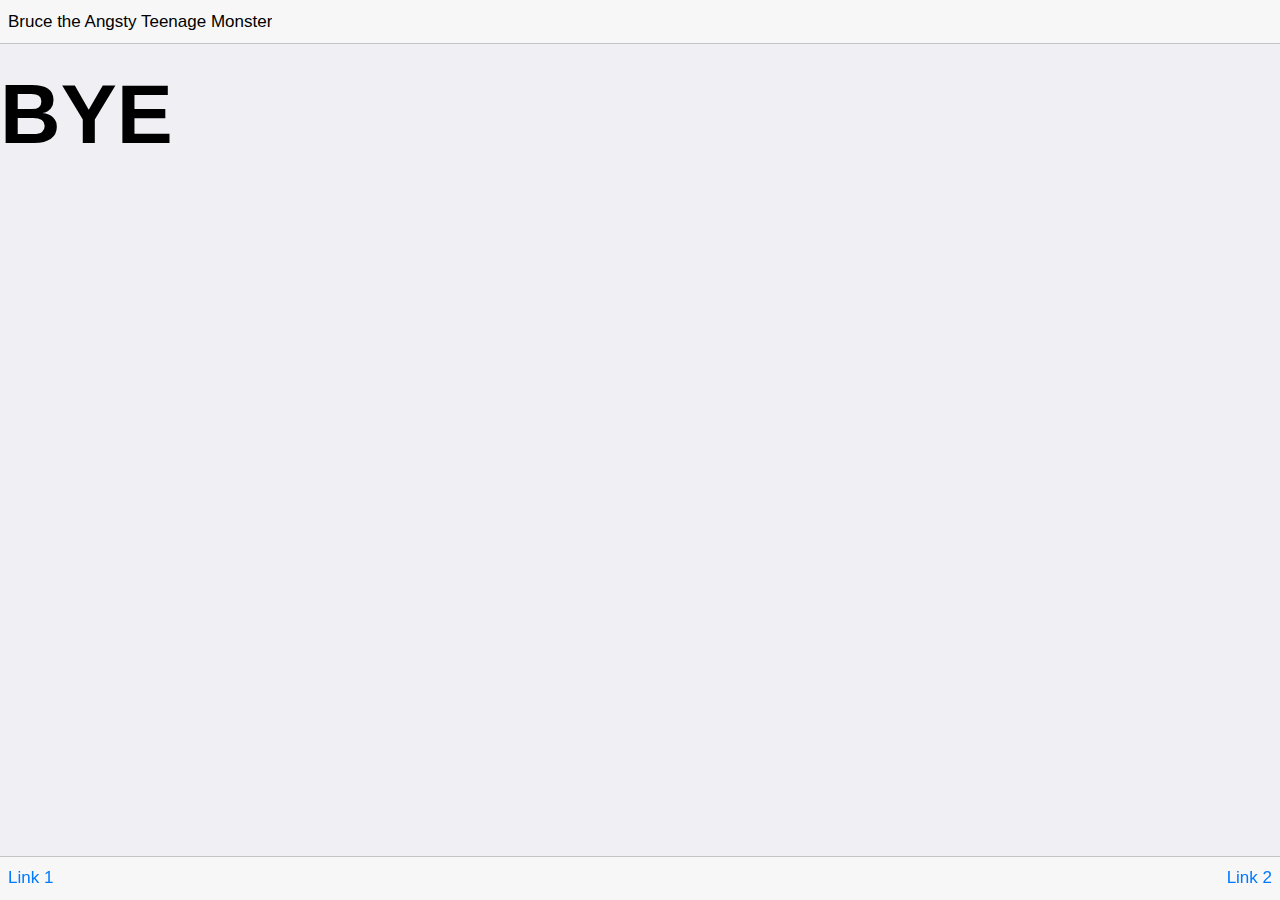
<file: s6/leave.html>
<html>
  <head>
    <meta charset="utf-8">
    <meta name="viewport" content="width=device-width, initial-scale=1, maximum-scale=1, minimum-scale=1, user-scalable=no, minimal-ui">
    <meta name="apple-mobile-web-app-capable" content="yes">
    <meta name="apple-mobile-web-app-status-bar-style" content="black">

    <title>Bruce the Angsty Teenage Monster</title>

    <link rel="stylesheet" href="css/framework7.ios.min.css">
    <link rel="stylesheet" href="css/framework7.ios.colors.min.css">

    <link rel="stylesheet" href="css/my-app.css">

</head>
<body>
    <div class="views">
      <div class="view view-main">
        <!-- Pages container, because we use fixed navbar and toolbar, it has additional appropriate classes-->
        <div class="pages navbar-fixed toolbar-fixed">
          <!-- Page, "data-page" contains page name -->
          <div data-page="index" class="page">

            <!-- Top Navbar. In Material theme it should be inside of the page-->
            <div class="navbar">
              <div class="navbar-inner">
                <div class="center">Bruce the Angsty Teenage Monster</div>
              </div>
            </div>

            <!-- Toolbar. In Material theme it should be inside of the page-->
            <div class="toolbar">
              <div class="toolbar-inner">
                <!-- Toolbar links -->
                <a href="#" class="link">Link 1</a>
                <a href="#" class="link">Link 2</a>
              </div>
            </div>

            <!-- Scrollable page content -->
            <div id="door_close">
                <h1> BYE</h1>
</file>
<file: s6/css/my-app.css>
#monster-head{
    height: 100px;
    background-color: #808080;
    width: 100px;
    border-radius: 50px;
    position: fixed;
    left: 35px;
    top: 245px;
}
#monster-body{
    height: 200px;
    background-color: #800000;
    width: 150px;
    border-radius: 50px;
    position: fixed;
    top: 335px;
    left: 12px;
}
#eyes{
    position: fixed;
    background-color: #808080;
    background-image: url(https://encrypted-tbn0.gstatic.com/images?q=tbn:ANd9GcTpPEluFq9zZ973Lqn0pu3TpdZllI_fW3L-3d7FMTzCFfbbDwAi);
    background-size: 50px 50px;
    width: 50px;
    height: 50px;
    top: 260px;
    left: 60px;
    transparent: 25%;
#mouth{
	-webkit-border-bottom-right-radius: 25px;
	-webkit-border-bottom-left-radius: 25px;
	-moz-border-radius-bottomright: 25px;
	-moz-border-radius-bottomleft: 25px;
	border-bottom-right-radius: 25px;
	border-bottom-left-radius: 25px;
	background-color: #808080;
	position: fixed;
	width: 50px;
    height: 50px;
	left: 60px;
	top: 270px;
	
}
    
    
}
.btn-leave {
   border-top: 1px solid #96d1f8;
   background: #65a9d7;
   background: -webkit-gradient(linear, left top, left bottom, from(#3e779d), to(#65a9d7));
   background: -webkit-linear-gradient(top, #3e779d, #65a9d7);
   background: -moz-linear-gradient(top, #3e779d, #65a9d7);
   background: -ms-linear-gradient(top, #3e779d, #65a9d7);
   background: -o-linear-gradient(top, #3e779d, #65a9d7);
   padding: 5px 10px;
   -webkit-border-radius: 8px;
   -moz-border-radius: 8px;
   border-radius: 8px;
   -webkit-box-shadow: rgba(0,0,0,1) 0 1px 0;
   -moz-box-shadow: rgba(0,0,0,1) 0 1px 0;
   box-shadow: rgba(0,0,0,1) 0 1px 0;
   text-shadow: rgba(0,0,0,.4) 0 1px 0;
   color: white;
   font-size: 14px;
   font-family: Georgia, serif;
   text-decoration: none;
   vertical-align: middle;
   }
.button:hover {
   border-top-color: #28597a;
   background: #28597a;
   color: #ccc;
   }
.button:active {
   border-top-color: #1b435e;
   background: #1b435e;
   }
#door_close{
  background:  url(https://media.giphy.com/media/5DlwRpCbY156w/giphy.gif) no-repeat center center fixed; 
  background-size: cover;
  font-size: 3em;
  
}
body {
    height: 100%
    width: 100%
    background-repeat: repeat-y;
    background-size: 100% auto;
    background-position: center center;
    
    
}
}
</file>
<file: s6/css/framework7.ios.min.css>
/**
 * Framework7 1.6.4
 * Full featured mobile HTML framework for building iOS & Android apps
 * 
 * http://framework7.io/
 * 
 * Copyright 2017, Vladimir Kharlampidi
 * The iDangero.us
 * http://www.idangero.us/
 * 
 * Licensed under MIT
 * 
 * Released on: May 31, 2017
 */
.framework7-root,body,html{position:relative;height:100%;width:100%;overflow-x:hidden}body{font-family:-apple-system,SF UI Text,Helvetica Neue,Helvetica,Arial,sans-serif;margin:0;padding:0;color:#000;font-size:14px;line-height:1.4;width:100%;-webkit-text-size-adjust:100%;background:#fff;overflow:hidden}.framework7-root{overflow:hidden}@media all and (width:1024px) and (height:691px) and (orientation:landscape){.framework7-root,body,html{height:671px}}@media all and (width:1024px) and (height:692px) and (orientation:landscape){.framework7-root,body,html{height:672px}}*{-webkit-tap-highlight-color:transparent;-webkit-touch-callout:none}a,input,select,textarea{outline:0}a{text-decoration:none;color:#007aff}p{margin:1em 0}.row{display:-webkit-box;display:-ms-flexbox;display:-webkit-flex;display:flex;-webkit-box-pack:justify;-ms-flex-pack:justify;-webkit-justify-content:space-between;justify-content:space-between;-webkit-box-lines:multiple;-moz-box-lines:multiple;-webkit-flex-wrap:wrap;-ms-flex-wrap:wrap;flex-wrap:wrap;-webkit-box-align:start;-ms-flex-align:start;-webkit-align-items:flex-start;align-items:flex-start}.row>[class*=col-]{box-sizing:border-box}.row .col-auto{width:100%}.row .col-100{width:100%;width:-webkit-calc((100% - 15px*0)/ 1);width:calc((100% - 15px*0)/ 1)}.row.no-gutter .col-100{width:100%}.row .col-95{width:95%;width:-webkit-calc((100% - 15px*.05263157894736836)/ 1.0526315789473684);width:calc((100% - 15px*.05263157894736836)/ 1.0526315789473684)}.row.no-gutter .col-95{width:95%}.row .col-90{width:90%;width:-webkit-calc((100% - 15px*.11111111111111116)/ 1.1111111111111112);width:calc((100% - 15px*.11111111111111116)/ 1.1111111111111112)}.row.no-gutter .col-90{width:90%}.row .col-85{width:85%;width:-webkit-calc((100% - 15px*.17647058823529416)/ 1.1764705882352942);width:calc((100% - 15px*.17647058823529416)/ 1.1764705882352942)}.row.no-gutter .col-85{width:85%}.row .col-80{width:80%;width:-webkit-calc((100% - 15px*.25)/ 1.25);width:calc((100% - 15px*.25)/ 1.25)}.row.no-gutter .col-80{width:80%}.row .col-75{width:75%;width:-webkit-calc((100% - 15px*.33333333333333326)/ 1.3333333333333333);width:calc((100% - 15px*.33333333333333326)/ 1.3333333333333333)}.row.no-gutter .col-75{width:75%}.row .col-70{width:70%;width:-webkit-calc((100% - 15px*.4285714285714286)/ 1.4285714285714286);width:calc((100% - 15px*.4285714285714286)/ 1.4285714285714286)}.row.no-gutter .col-70{width:70%}.row .col-66{width:66.66666666666666%;width:-webkit-calc((100% - 15px*.5000000000000002)/ 1.5000000000000002);width:calc((100% - 15px*.5000000000000002)/ 1.5000000000000002)}.row.no-gutter .col-66{width:66.66666666666666%}.row .col-65{width:65%;width:-webkit-calc((100% - 15px*.5384615384615385)/ 1.5384615384615385);width:calc((100% - 15px*.5384615384615385)/ 1.5384615384615385)}.row.no-gutter .col-65{width:65%}.row .col-60{width:60%;width:-webkit-calc((100% - 15px*.6666666666666667)/ 1.6666666666666667);width:calc((100% - 15px*.6666666666666667)/ 1.6666666666666667)}.row.no-gutter .col-60{width:60%}.row .col-55{width:55%;width:-webkit-calc((100% - 15px*.8181818181818181)/ 1.8181818181818181);width:calc((100% - 15px*.8181818181818181)/ 1.8181818181818181)}.row.no-gutter .col-55{width:55%}.row .col-50{width:50%;width:-webkit-calc((100% - 15px*1)/ 2);width:calc((100% - 15px*1)/ 2)}.row.no-gutter .col-50{width:50%}.row .col-45{width:45%;width:-webkit-calc((100% - 15px*1.2222222222222223)/ 2.2222222222222223);width:calc((100% - 15px*1.2222222222222223)/ 2.2222222222222223)}.row.no-gutter .col-45{width:45%}.row .col-40{width:40%;width:-webkit-calc((100% - 15px*1.5)/ 2.5);width:calc((100% - 15px*1.5)/ 2.5)}.row.no-gutter .col-40{width:40%}.row .col-35{width:35%;width:-webkit-calc((100% - 15px*1.8571428571428572)/ 2.857142857142857);width:calc((100% - 15px*1.8571428571428572)/ 2.857142857142857)}.row.no-gutter .col-35{width:35%}.row .col-33{width:33.333333333333336%;width:-webkit-calc((100% - 15px*2)/ 3);width:calc((100% - 15px*2)/ 3)}.row.no-gutter .col-33{width:33.333333333333336%}.row .col-30{width:30%;width:-webkit-calc((100% - 15px*2.3333333333333335)/ 3.3333333333333335);width:calc((100% - 15px*2.3333333333333335)/ 3.3333333333333335)}.row.no-gutter .col-30{width:30%}.row .col-25{width:25%;width:-webkit-calc((100% - 15px*3)/ 4);width:calc((100% - 15px*3)/ 4)}.row.no-gutter .col-25{width:25%}.row .col-20{width:20%;width:-webkit-calc((100% - 15px*4)/ 5);width:calc((100% - 15px*4)/ 5)}.row.no-gutter .col-20{width:20%}.row .col-15{width:15%;width:-webkit-calc((100% - 15px*5.666666666666667)/ 6.666666666666667);width:calc((100% - 15px*5.666666666666667)/ 6.666666666666667)}.row.no-gutter .col-15{width:15%}.row .col-10{width:10%;width:-webkit-calc((100% - 15px*9)/ 10);width:calc((100% - 15px*9)/ 10)}.row.no-gutter .col-10{width:10%}.row .col-5{width:5%;width:-webkit-calc((100% - 15px*19)/ 20);width:calc((100% - 15px*19)/ 20)}.row.no-gutter .col-5{width:5%}.row .col-auto:nth-last-child(1),.row .col-auto:nth-last-child(1)~.col-auto{width:100%;width:-webkit-calc((100% - 15px*0)/ 1);width:calc((100% - 15px*0)/ 1)}.row.no-gutter .col-auto:nth-last-child(1),.row.no-gutter .col-auto:nth-last-child(1)~.col-auto{width:100%}.row .col-auto:nth-last-child(2),.row .col-auto:nth-last-child(2)~.col-auto{width:50%;width:-webkit-calc((100% - 15px*1)/ 2);width:calc((100% - 15px*1)/ 2)}.row.no-gutter .col-auto:nth-last-child(2),.row.no-gutter .col-auto:nth-last-child(2)~.col-auto{width:50%}.row .col-auto:nth-last-child(3),.row .col-auto:nth-last-child(3)~.col-auto{width:33.33333333%;width:-webkit-calc((100% - 15px*2)/ 3);width:calc((100% - 15px*2)/ 3)}.row.no-gutter .col-auto:nth-last-child(3),.row.no-gutter .col-auto:nth-last-child(3)~.col-auto{width:33.33333333%}.row .col-auto:nth-last-child(4),.row .col-auto:nth-last-child(4)~.col-auto{width:25%;width:-webkit-calc((100% - 15px*3)/ 4);width:calc((100% - 15px*3)/ 4)}.row.no-gutter .col-auto:nth-last-child(4),.row.no-gutter .col-auto:nth-last-child(4)~.col-auto{width:25%}.row .col-auto:nth-last-child(5),.row .col-auto:nth-last-child(5)~.col-auto{width:20%;width:-webkit-calc((100% - 15px*4)/ 5);width:calc((100% - 15px*4)/ 5)}.row.no-gutter .col-auto:nth-last-child(5),.row.no-gutter .col-auto:nth-last-child(5)~.col-auto{width:20%}.row .col-auto:nth-last-child(6),.row .col-auto:nth-last-child(6)~.col-auto{width:16.66666667%;width:-webkit-calc((100% - 15px*5)/ 6);width:calc((100% - 15px*5)/ 6)}.row.no-gutter .col-auto:nth-last-child(6),.row.no-gutter .col-auto:nth-last-child(6)~.col-auto{width:16.66666667%}.row .col-auto:nth-last-child(7),.row .col-auto:nth-last-child(7)~.col-auto{width:14.28571429%;width:-webkit-calc((100% - 15px*6)/ 7);width:calc((100% - 15px*6)/ 7)}.row.no-gutter .col-auto:nth-last-child(7),.row.no-gutter .col-auto:nth-last-child(7)~.col-auto{width:14.28571429%}.row .col-auto:nth-last-child(8),.row .col-auto:nth-last-child(8)~.col-auto{width:12.5%;width:-webkit-calc((100% - 15px*7)/ 8);width:calc((100% - 15px*7)/ 8)}.row.no-gutter .col-auto:nth-last-child(8),.row.no-gutter .col-auto:nth-last-child(8)~.col-auto{width:12.5%}.row .col-auto:nth-last-child(9),.row .col-auto:nth-last-child(9)~.col-auto{width:11.11111111%;width:-webkit-calc((100% - 15px*8)/ 9);width:calc((100% - 15px*8)/ 9)}.row.no-gutter .col-auto:nth-last-child(9),.row.no-gutter .col-auto:nth-last-child(9)~.col-auto{width:11.11111111%}.row .col-auto:nth-last-child(10),.row .col-auto:nth-last-child(10)~.col-auto{width:10%;width:-webkit-calc((100% - 15px*9)/ 10);width:calc((100% - 15px*9)/ 10)}.row.no-gutter .col-auto:nth-last-child(10),.row.no-gutter .col-auto:nth-last-child(10)~.col-auto{width:10%}.row .col-auto:nth-last-child(11),.row .col-auto:nth-last-child(11)~.col-auto{width:9.09090909%;width:-webkit-calc((100% - 15px*10)/ 11);width:calc((100% - 15px*10)/ 11)}.row.no-gutter .col-auto:nth-last-child(11),.row.no-gutter .col-auto:nth-last-child(11)~.col-auto{width:9.09090909%}.row .col-auto:nth-last-child(12),.row .col-auto:nth-last-child(12)~.col-auto{width:8.33333333%;width:-webkit-calc((100% - 15px*11)/ 12);width:calc((100% - 15px*11)/ 12)}.row.no-gutter .col-auto:nth-last-child(12),.row.no-gutter .col-auto:nth-last-child(12)~.col-auto{width:8.33333333%}.row .col-auto:nth-last-child(13),.row .col-auto:nth-last-child(13)~.col-auto{width:7.69230769%;width:-webkit-calc((100% - 15px*12)/ 13);width:calc((100% - 15px*12)/ 13)}.row.no-gutter .col-auto:nth-last-child(13),.row.no-gutter .col-auto:nth-last-child(13)~.col-auto{width:7.69230769%}.row .col-auto:nth-last-child(14),.row .col-auto:nth-last-child(14)~.col-auto{width:7.14285714%;width:-webkit-calc((100% - 15px*13)/ 14);width:calc((100% - 15px*13)/ 14)}.row.no-gutter .col-auto:nth-last-child(14),.row.no-gutter .col-auto:nth-last-child(14)~.col-auto{width:7.14285714%}.row .col-auto:nth-last-child(15),.row .col-auto:nth-last-child(15)~.col-auto{width:6.66666667%;width:-webkit-calc((100% - 15px*14)/ 15);width:calc((100% - 15px*14)/ 15)}.row.no-gutter .col-auto:nth-last-child(15),.row.no-gutter .col-auto:nth-last-child(15)~.col-auto{width:6.66666667%}.row .col-auto:nth-last-child(16),.row .col-auto:nth-last-child(16)~.col-auto{width:6.25%;width:-webkit-calc((100% - 15px*15)/ 16);width:calc((100% - 15px*15)/ 16)}.row.no-gutter .col-auto:nth-last-child(16),.row.no-gutter .col-auto:nth-last-child(16)~.col-auto{width:6.25%}.row .col-auto:nth-last-child(17),.row .col-auto:nth-last-child(17)~.col-auto{width:5.88235294%;width:-webkit-calc((100% - 15px*16)/ 17);width:calc((100% - 15px*16)/ 17)}.row.no-gutter .col-auto:nth-last-child(17),.row.no-gutter .col-auto:nth-last-child(17)~.col-auto{width:5.88235294%}.row .col-auto:nth-last-child(18),.row .col-auto:nth-last-child(18)~.col-auto{width:5.55555556%;width:-webkit-calc((100% - 15px*17)/ 18);width:calc((100% - 15px*17)/ 18)}.row.no-gutter .col-auto:nth-last-child(18),.row.no-gutter .col-auto:nth-last-child(18)~.col-auto{width:5.55555556%}.row .col-auto:nth-last-child(19),.row .col-auto:nth-last-child(19)~.col-auto{width:5.26315789%;width:-webkit-calc((100% - 15px*18)/ 19);width:calc((100% - 15px*18)/ 19)}.row.no-gutter .col-auto:nth-last-child(19),.row.no-gutter .col-auto:nth-last-child(19)~.col-auto{width:5.26315789%}.row .col-auto:nth-last-child(20),.row .col-auto:nth-last-child(20)~.col-auto{width:5%;width:-webkit-calc((100% - 15px*19)/ 20);width:calc((100% - 15px*19)/ 20)}.row.no-gutter .col-auto:nth-last-child(20),.row.no-gutter .col-auto:nth-last-child(20)~.col-auto{width:5%}.row .col-auto:nth-last-child(21),.row .col-auto:nth-last-child(21)~.col-auto{width:4.76190476%;width:-webkit-calc((100% - 15px*20)/ 21);width:calc((100% - 15px*20)/ 21)}.row.no-gutter .col-auto:nth-last-child(21),.row.no-gutter .col-auto:nth-last-child(21)~.col-auto{width:4.76190476%}@media all and (min-width:768px){.row .tablet-100{width:100%;width:-webkit-calc((100% - 15px*0)/ 1);width:calc((100% - 15px*0)/ 1)}.row.no-gutter .tablet-100{width:100%}.row .tablet-95{width:95%;width:-webkit-calc((100% - 15px*.05263157894736836)/ 1.0526315789473684);width:calc((100% - 15px*.05263157894736836)/ 1.0526315789473684)}.row.no-gutter .tablet-95{width:95%}.row .tablet-90{width:90%;width:-webkit-calc((100% - 15px*.11111111111111116)/ 1.1111111111111112);width:calc((100% - 15px*.11111111111111116)/ 1.1111111111111112)}.row.no-gutter .tablet-90{width:90%}.row .tablet-85{width:85%;width:-webkit-calc((100% - 15px*.17647058823529416)/ 1.1764705882352942);width:calc((100% - 15px*.17647058823529416)/ 1.1764705882352942)}.row.no-gutter .tablet-85{width:85%}.row .tablet-80{width:80%;width:-webkit-calc((100% - 15px*.25)/ 1.25);width:calc((100% - 15px*.25)/ 1.25)}.row.no-gutter .tablet-80{width:80%}.row .tablet-75{width:75%;width:-webkit-calc((100% - 15px*.33333333333333326)/ 1.3333333333333333);width:calc((100% - 15px*.33333333333333326)/ 1.3333333333333333)}.row.no-gutter .tablet-75{width:75%}.row .tablet-70{width:70%;width:-webkit-calc((100% - 15px*.4285714285714286)/ 1.4285714285714286);width:calc((100% - 15px*.4285714285714286)/ 1.4285714285714286)}.row.no-gutter .tablet-70{width:70%}.row .tablet-66{width:66.66666666666666%;width:-webkit-calc((100% - 15px*.5000000000000002)/ 1.5000000000000002);width:calc((100% - 15px*.5000000000000002)/ 1.5000000000000002)}.row.no-gutter .tablet-66{width:66.66666666666666%}.row .tablet-65{width:65%;width:-webkit-calc((100% - 15px*.5384615384615385)/ 1.5384615384615385);width:calc((100% - 15px*.5384615384615385)/ 1.5384615384615385)}.row.no-gutter .tablet-65{width:65%}.row .tablet-60{width:60%;width:-webkit-calc((100% - 15px*.6666666666666667)/ 1.6666666666666667);width:calc((100% - 15px*.6666666666666667)/ 1.6666666666666667)}.row.no-gutter .tablet-60{width:60%}.row .tablet-55{width:55%;width:-webkit-calc((100% - 15px*.8181818181818181)/ 1.8181818181818181);width:calc((100% - 15px*.8181818181818181)/ 1.8181818181818181)}.row.no-gutter .tablet-55{width:55%}.row .tablet-50{width:50%;width:-webkit-calc((100% - 15px*1)/ 2);width:calc((100% - 15px*1)/ 2)}.row.no-gutter .tablet-50{width:50%}.row .tablet-45{width:45%;width:-webkit-calc((100% - 15px*1.2222222222222223)/ 2.2222222222222223);width:calc((100% - 15px*1.2222222222222223)/ 2.2222222222222223)}.row.no-gutter .tablet-45{width:45%}.row .tablet-40{width:40%;width:-webkit-calc((100% - 15px*1.5)/ 2.5);width:calc((100% - 15px*1.5)/ 2.5)}.row.no-gutter .tablet-40{width:40%}.row .tablet-35{width:35%;width:-webkit-calc((100% - 15px*1.8571428571428572)/ 2.857142857142857);width:calc((100% - 15px*1.8571428571428572)/ 2.857142857142857)}.row.no-gutter .tablet-35{width:35%}.row .tablet-33{width:33.333333333333336%;width:-webkit-calc((100% - 15px*2)/ 3);width:calc((100% - 15px*2)/ 3)}.row.no-gutter .tablet-33{width:33.333333333333336%}.row .tablet-30{width:30%;width:-webkit-calc((100% - 15px*2.3333333333333335)/ 3.3333333333333335);width:calc((100% - 15px*2.3333333333333335)/ 3.3333333333333335)}.row.no-gutter .tablet-30{width:30%}.row .tablet-25{width:25%;width:-webkit-calc((100% - 15px*3)/ 4);width:calc((100% - 15px*3)/ 4)}.row.no-gutter .tablet-25{width:25%}.row .tablet-20{width:20%;width:-webkit-calc((100% - 15px*4)/ 5);width:calc((100% - 15px*4)/ 5)}.row.no-gutter .tablet-20{width:20%}.row .tablet-15{width:15%;width:-webkit-calc((100% - 15px*5.666666666666667)/ 6.666666666666667);width:calc((100% - 15px*5.666666666666667)/ 6.666666666666667)}.row.no-gutter .tablet-15{width:15%}.row .tablet-10{width:10%;width:-webkit-calc((100% - 15px*9)/ 10);width:calc((100% - 15px*9)/ 10)}.row.no-gutter .tablet-10{width:10%}.row .tablet-5{width:5%;width:-webkit-calc((100% - 15px*19)/ 20);width:calc((100% - 15px*19)/ 20)}.row.no-gutter .tablet-5{width:5%}.row .tablet-auto:nth-last-child(1),.row .tablet-auto:nth-last-child(1)~.col-auto{width:100%;width:-webkit-calc((100% - 15px*0)/ 1);width:calc((100% - 15px*0)/ 1)}.row.no-gutter .tablet-auto:nth-last-child(1),.row.no-gutter .tablet-auto:nth-last-child(1)~.tablet-auto{width:100%}.row .tablet-auto:nth-last-child(2),.row .tablet-auto:nth-last-child(2)~.col-auto{width:50%;width:-webkit-calc((100% - 15px*1)/ 2);width:calc((100% - 15px*1)/ 2)}.row.no-gutter .tablet-auto:nth-last-child(2),.row.no-gutter .tablet-auto:nth-last-child(2)~.tablet-auto{width:50%}.row .tablet-auto:nth-last-child(3),.row .tablet-auto:nth-last-child(3)~.col-auto{width:33.33333333%;width:-webkit-calc((100% - 15px*2)/ 3);width:calc((100% - 15px*2)/ 3)}.row.no-gutter .tablet-auto:nth-last-child(3),.row.no-gutter .tablet-auto:nth-last-child(3)~.tablet-auto{width:33.33333333%}.row .tablet-auto:nth-last-child(4),.row .tablet-auto:nth-last-child(4)~.col-auto{width:25%;width:-webkit-calc((100% - 15px*3)/ 4);width:calc((100% - 15px*3)/ 4)}.row.no-gutter .tablet-auto:nth-last-child(4),.row.no-gutter .tablet-auto:nth-last-child(4)~.tablet-auto{width:25%}.row .tablet-auto:nth-last-child(5),.row .tablet-auto:nth-last-child(5)~.col-auto{width:20%;width:-webkit-calc((100% - 15px*4)/ 5);width:calc((100% - 15px*4)/ 5)}.row.no-gutter .tablet-auto:nth-last-child(5),.row.no-gutter .tablet-auto:nth-last-child(5)~.tablet-auto{width:20%}.row .tablet-auto:nth-last-child(6),.row .tablet-auto:nth-last-child(6)~.col-auto{width:16.66666667%;width:-webkit-calc((100% - 15px*5)/ 6);width:calc((100% - 15px*5)/ 6)}.row.no-gutter .tablet-auto:nth-last-child(6),.row.no-gutter .tablet-auto:nth-last-child(6)~.tablet-auto{width:16.66666667%}.row .tablet-auto:nth-last-child(7),.row .tablet-auto:nth-last-child(7)~.col-auto{width:14.28571429%;width:-webkit-calc((100% - 15px*6)/ 7);width:calc((100% - 15px*6)/ 7)}.row.no-gutter .tablet-auto:nth-last-child(7),.row.no-gutter .tablet-auto:nth-last-child(7)~.tablet-auto{width:14.28571429%}.row .tablet-auto:nth-last-child(8),.row .tablet-auto:nth-last-child(8)~.col-auto{width:12.5%;width:-webkit-calc((100% - 15px*7)/ 8);width:calc((100% - 15px*7)/ 8)}.row.no-gutter .tablet-auto:nth-last-child(8),.row.no-gutter .tablet-auto:nth-last-child(8)~.tablet-auto{width:12.5%}.row .tablet-auto:nth-last-child(9),.row .tablet-auto:nth-last-child(9)~.col-auto{width:11.11111111%;width:-webkit-calc((100% - 15px*8)/ 9);width:calc((100% - 15px*8)/ 9)}.row.no-gutter .tablet-auto:nth-last-child(9),.row.no-gutter .tablet-auto:nth-last-child(9)~.tablet-auto{width:11.11111111%}.row .tablet-auto:nth-last-child(10),.row .tablet-auto:nth-last-child(10)~.col-auto{width:10%;width:-webkit-calc((100% - 15px*9)/ 10);width:calc((100% - 15px*9)/ 10)}.row.no-gutter .tablet-auto:nth-last-child(10),.row.no-gutter .tablet-auto:nth-last-child(10)~.tablet-auto{width:10%}.row .tablet-auto:nth-last-child(11),.row .tablet-auto:nth-last-child(11)~.col-auto{width:9.09090909%;width:-webkit-calc((100% - 15px*10)/ 11);width:calc((100% - 15px*10)/ 11)}.row.no-gutter .tablet-auto:nth-last-child(11),.row.no-gutter .tablet-auto:nth-last-child(11)~.tablet-auto{width:9.09090909%}.row .tablet-auto:nth-last-child(12),.row .tablet-auto:nth-last-child(12)~.col-auto{width:8.33333333%;width:-webkit-calc((100% - 15px*11)/ 12);width:calc((100% - 15px*11)/ 12)}.row.no-gutter .tablet-auto:nth-last-child(12),.row.no-gutter .tablet-auto:nth-last-child(12)~.tablet-auto{width:8.33333333%}.row .tablet-auto:nth-last-child(13),.row .tablet-auto:nth-last-child(13)~.col-auto{width:7.69230769%;width:-webkit-calc((100% - 15px*12)/ 13);width:calc((100% - 15px*12)/ 13)}.row.no-gutter .tablet-auto:nth-last-child(13),.row.no-gutter .tablet-auto:nth-last-child(13)~.tablet-auto{width:7.69230769%}.row .tablet-auto:nth-last-child(14),.row .tablet-auto:nth-last-child(14)~.col-auto{width:7.14285714%;width:-webkit-calc((100% - 15px*13)/ 14);width:calc((100% - 15px*13)/ 14)}.row.no-gutter .tablet-auto:nth-last-child(14),.row.no-gutter .tablet-auto:nth-last-child(14)~.tablet-auto{width:7.14285714%}.row .tablet-auto:nth-last-child(15),.row .tablet-auto:nth-last-child(15)~.col-auto{width:6.66666667%;width:-webkit-calc((100% - 15px*14)/ 15);width:calc((100% - 15px*14)/ 15)}.row.no-gutter .tablet-auto:nth-last-child(15),.row.no-gutter .tablet-auto:nth-last-child(15)~.tablet-auto{width:6.66666667%}.row .tablet-auto:nth-last-child(16),.row .tablet-auto:nth-last-child(16)~.col-auto{width:6.25%;width:-webkit-calc((100% - 15px*15)/ 16);width:calc((100% - 15px*15)/ 16)}.row.no-gutter .tablet-auto:nth-last-child(16),.row.no-gutter .tablet-auto:nth-last-child(16)~.tablet-auto{width:6.25%}.row .tablet-auto:nth-last-child(17),.row .tablet-auto:nth-last-child(17)~.col-auto{width:5.88235294%;width:-webkit-calc((100% - 15px*16)/ 17);width:calc((100% - 15px*16)/ 17)}.row.no-gutter .tablet-auto:nth-last-child(17),.row.no-gutter .tablet-auto:nth-last-child(17)~.tablet-auto{width:5.88235294%}.row .tablet-auto:nth-last-child(18),.row .tablet-auto:nth-last-child(18)~.col-auto{width:5.55555556%;width:-webkit-calc((100% - 15px*17)/ 18);width:calc((100% - 15px*17)/ 18)}.row.no-gutter .tablet-auto:nth-last-child(18),.row.no-gutter .tablet-auto:nth-last-child(18)~.tablet-auto{width:5.55555556%}.row .tablet-auto:nth-last-child(19),.row .tablet-auto:nth-last-child(19)~.col-auto{width:5.26315789%;width:-webkit-calc((100% - 15px*18)/ 19);width:calc((100% - 15px*18)/ 19)}.row.no-gutter .tablet-auto:nth-last-child(19),.row.no-gutter .tablet-auto:nth-last-child(19)~.tablet-auto{width:5.26315789%}.row .tablet-auto:nth-last-child(20),.row .tablet-auto:nth-last-child(20)~.col-auto{width:5%;width:-webkit-calc((100% - 15px*19)/ 20);width:calc((100% - 15px*19)/ 20)}.row.no-gutter .tablet-auto:nth-last-child(20),.row.no-gutter .tablet-auto:nth-last-child(20)~.tablet-auto{width:5%}.row .tablet-auto:nth-last-child(21),.row .tablet-auto:nth-last-child(21)~.col-auto{width:4.76190476%;width:-webkit-calc((100% - 15px*20)/ 21);width:calc((100% - 15px*20)/ 21)}.row.no-gutter .tablet-auto:nth-last-child(21),.row.no-gutter .tablet-auto:nth-last-child(21)~.tablet-auto{width:4.76190476%}}.view,.views{position:relative;height:100%;z-index:5000}.views{overflow:auto;-webkit-overflow-scrolling:touch}.view{overflow:hidden;box-sizing:border-box;width:100%}.pages{position:relative;width:100%;height:100%;overflow:hidden;background:#000}.page{box-sizing:border-box;position:absolute;left:0;top:0;width:100%;height:100%;background:#efeff4;-webkit-transform:translate3d(0,0,0);transform:translate3d(0,0,0)}.page.cached{display:none}.page-on-left{-webkit-transform:translate3d(-20%,0,0);transform:translate3d(-20%,0,0)}.page-on-left .swipeback-page-opacity{opacity:1}.page-on-left:after{opacity:1}.page-on-center .swipeback-page-shadow{opacity:1}.page-on-center .swipeback-page-opacity{opacity:0!important}.page-on-right{-webkit-transform:translate3d(100%,0,0);transform:translate3d(100%,0,0)}.page-on-right .swipeback-page-shadow{opacity:0!important}.page-content{overflow:auto;-webkit-overflow-scrolling:touch;box-sizing:border-box;height:100%;position:relative;z-index:1}.swipeback-page-shadow{position:absolute;right:100%;top:0;width:16px;height:100%;background:-webkit-linear-gradient(left,rgba(0,0,0,0) 0,rgba(0,0,0,0) 10%,rgba(0,0,0,.01) 50%,rgba(0,0,0,.2) 100%);background:linear-gradient(to right,rgba(0,0,0,0) 0,rgba(0,0,0,0) 10%,rgba(0,0,0,.01) 50%,rgba(0,0,0,.2) 100%);z-index:-1;content:'';will-change:opacity;contain:strict}html.android .swipeback-page-shadow{display:none;-webkit-animation:none;animation:none}.swipeback-page-opacity{position:absolute;left:0;top:0;background:rgba(0,0,0,.1);width:100%;height:100%;content:'';opacity:0;z-index:10000;will-change:opacity;contain:strict}.page-transitioning,.page-transitioning .swipeback-page-opacity,.page-transitioning .swipeback-page-shadow{-webkit-transition-duration:.4s;transition-duration:.4s}.page-from-center-to-right:before,.page-from-right-to-center:before{position:absolute;right:100%;top:0;width:16px;height:100%;background:-webkit-linear-gradient(left,rgba(0,0,0,0) 0,rgba(0,0,0,0) 10%,rgba(0,0,0,.01) 50%,rgba(0,0,0,.2) 100%);background:linear-gradient(to right,rgba(0,0,0,0) 0,rgba(0,0,0,0) 10%,rgba(0,0,0,.01) 50%,rgba(0,0,0,.2) 100%);z-index:-1;content:'';will-change:opacity;contain:strict}html.android .page-from-center-to-right:before,html.android .page-from-right-to-center:before{display:none;-webkit-animation:none;animation:none}.page-from-right-to-center{-webkit-animation:pageFromRightToCenter .4s forwards;animation:pageFromRightToCenter .4s forwards}.page-from-right-to-center:before{-webkit-animation:pageFromRightToCenterShadow .4s forwards;animation:pageFromRightToCenterShadow .4s forwards}.page-from-center-to-right{-webkit-animation:pageFromCenterToRight .4s forwards;animation:pageFromCenterToRight .4s forwards}.page-from-center-to-right:before{-webkit-animation:pageFromCenterToRightShadow .4s forwards;animation:pageFromCenterToRightShadow .4s forwards}@-webkit-keyframes pageFromRightToCenter{from{-webkit-transform:translate3d(100%,0,0)}to{-webkit-transform:translate3d(0,0,0)}}@keyframes pageFromRightToCenter{from{transform:translate3d(100%,0,0)}to{transform:translate3d(0,0,0)}}@-webkit-keyframes pageFromRightToCenterShadow{from{opacity:0}to{opacity:1}}@keyframes pageFromRightToCenterShadow{from{opacity:0}to{opacity:1}}@-webkit-keyframes pageFromCenterToRight{from{-webkit-transform:translate3d(0,0,0)}to{-webkit-transform:translate3d(100%,0,0)}}@keyframes pageFromCenterToRight{from{transform:translate3d(0,0,0)}to{transform:translate3d(100%,0,0)}}@-webkit-keyframes pageFromCenterToRightShadow{from{opacity:1}to{opacity:0}}@keyframes pageFromCenterToRightShadow{from{opacity:1}to{opacity:0}}.page-from-center-to-left{-webkit-animation:pageFromCenterToLeft .4s forwards;animation:pageFromCenterToLeft .4s forwards}.page-from-center-to-left:after{position:absolute;left:0;top:0;background:rgba(0,0,0,.1);width:100%;height:100%;content:'';opacity:0;z-index:10000;will-change:opacity;contain:strict;-webkit-animation:pageFromCenterToLeftOpacity .4s forwards;animation:pageFromCenterToLeftOpacity .4s forwards}.page-from-left-to-center{-webkit-animation:pageFromLeftToCenter .4s forwards;animation:pageFromLeftToCenter .4s forwards}.page-from-left-to-center:after{position:absolute;left:0;top:0;background:rgba(0,0,0,.1);width:100%;height:100%;content:'';opacity:0;z-index:10000;will-change:opacity;contain:strict;-webkit-animation:pageFromLeftToCenterOpacity .4s forwards;animation:pageFromLeftToCenterOpacity .4s forwards}@-webkit-keyframes pageFromCenterToLeft{from{-webkit-transform:translate3d(0,0,0)}to{-webkit-transform:translate3d(-20%,0,0)}}@keyframes pageFromCenterToLeft{from{transform:translate3d(0,0,0)}to{transform:translate3d(-20%,0,0)}}@-webkit-keyframes pageFromLeftToCenter{from{-webkit-transform:translate3d(-20%,0,0)}to{-webkit-transform:translate3d(0,0,0)}}@keyframes pageFromLeftToCenter{from{transform:translate3d(-20%,0,0)}to{transform:translate3d(0,0,0)}}@-webkit-keyframes pageFromCenterToLeftOpacity{from{opacity:0}to{opacity:1}}@keyframes pageFromCenterToLeftOpacity{from{opacity:0}to{opacity:1}}@-webkit-keyframes pageFromLeftToCenterOpacity{from{opacity:1}to{opacity:0}}@keyframes pageFromLeftToCenterOpacity{from{opacity:1}to{opacity:0}}.navbar-inner,.toolbar-inner{position:absolute;left:0;top:0;width:100%;height:100%;padding:0 8px;box-sizing:border-box;display:-webkit-box;display:-ms-flexbox;display:-webkit-flex;display:flex;-webkit-box-pack:justify;-ms-flex-pack:justify;-webkit-justify-content:space-between;justify-content:space-between;-webkit-box-align:center;-ms-flex-align:center;-webkit-align-items:center;align-items:center}.navbar-inner.cached{display:none}.navbar,.toolbar{height:44px;width:100%;box-sizing:border-box;font-size:17px;position:relative;margin:0;z-index:500;-webkit-backface-visibility:hidden;backface-visibility:hidden;-webkit-transform:translate3d(0,0,0);transform:translate3d(0,0,0)}.navbar b,.toolbar b{font-weight:500}html.ios-gt-8 .navbar b,html.ios-gt-8 .toolbar b{font-weight:600}.navbar,.subnavbar,.toolbar{background:#f7f7f8}.navbar a.link,.subnavbar a.link,.toolbar a.link{line-height:44px;height:44px;text-decoration:none;position:relative;display:-webkit-box;display:-ms-flexbox;display:-webkit-flex;display:flex;-webkit-box-pack:start;-ms-flex-pack:start;-webkit-justify-content:flex-start;justify-content:flex-start;-webkit-box-align:center;-ms-flex-align:center;-webkit-align-items:center;align-items:center;-webkit-transition-duration:.3s;transition-duration:.3s;-webkit-transform:translateZ(0);transform:translateZ(0)}.navbar a.link.active-state,.subnavbar a.link.active-state,.toolbar a.link.active-state,html:not(.watch-active-state) .navbar a.link:active,html:not(.watch-active-state) .subnavbar a.link:active,html:not(.watch-active-state) .toolbar a.link:active{opacity:.3;-webkit-transition-duration:0s;transition-duration:0s}.navbar a.link i+i,.navbar a.link i+span,.navbar a.link span+i,.navbar a.link span+span,.subnavbar a.link i+i,.subnavbar a.link i+span,.subnavbar a.link span+i,.subnavbar a.link span+span,.toolbar a.link i+i,.toolbar a.link i+span,.toolbar a.link span+i,.toolbar a.link span+span{margin-left:7px}.navbar a.icon-only,.subnavbar a.icon-only,.toolbar a.icon-only{min-width:44px;display:-webkit-box;display:-ms-flexbox;display:-webkit-flex;display:flex;-webkit-box-pack:center;-ms-flex-pack:center;-webkit-justify-content:center;justify-content:center;-webkit-box-align:center;-ms-flex-align:center;-webkit-align-items:center;align-items:center;margin:0}.navbar i.icon,.subnavbar i.icon,.toolbar i.icon{display:block}.navbar{left:0;top:0}.navbar:after{content:'';position:absolute;left:0;bottom:0;right:auto;top:auto;height:1px;width:100%;background-color:#c4c4c4;display:block;z-index:15;-webkit-transform-origin:50% 100%;transform-origin:50% 100%}html.pixel-ratio-2 .navbar:after{-webkit-transform:scaleY(.5);transform:scaleY(.5)}html.pixel-ratio-3 .navbar:after{-webkit-transform:scaleY(.33);transform:scaleY(.33)}.navbar:after{backface-visibility:hidden}.navbar.no-border:after{display:none}.navbar .center{font-size:17px;font-weight:500;text-align:center;margin:0;position:relative;overflow:hidden;text-overflow:ellipsis;white-space:nowrap;line-height:44px;-webkit-flex-shrink:10;-ms-flex:0 10 auto;flex-shrink:10;display:-webkit-box;display:-ms-flexbox;display:-webkit-flex;display:flex;-webkit-box-align:center;-ms-flex-align:center;-webkit-align-items:center;align-items:center}html.ios-gt-8 .navbar .center{font-weight:600}.navbar .center .subtitle{color:#6d6d72;display:block;line-height:1;bottom:3px;font-size:10px;position:absolute;text-align:center;width:100%}.navbar .left,.navbar .right{-webkit-flex-shrink:0;-ms-flex:0 0 auto;flex-shrink:0;display:-webkit-box;display:-ms-flexbox;display:-webkit-flex;display:flex;-webkit-box-pack:start;-ms-flex-pack:start;-webkit-justify-content:flex-start;justify-content:flex-start;-webkit-box-align:center;-ms-flex-align:center;-webkit-align-items:center;align-items:center;-webkit-transform:translate3d(0,0,0);transform:translate3d(0,0,0)}.navbar .left a+a,.navbar .right a+a{margin-left:15px}.navbar .left{margin-right:10px}.navbar .right{margin-left:10px}.navbar .right:first-child{position:absolute;right:8px;height:100%}.popup .navbar{-webkit-transform:translate3d(0,0,0);transform:translate3d(0,0,0)}.subnavbar{height:44px;width:100%;position:absolute;left:0;top:100%;margin-top:-1px;z-index:20;box-sizing:border-box;padding:0 8px;display:-webkit-box;display:-ms-flexbox;display:-webkit-flex;display:flex;-webkit-box-pack:justify;-ms-flex-pack:justify;-webkit-justify-content:space-between;justify-content:space-between;-webkit-box-align:center;-ms-flex-align:center;-webkit-align-items:center;align-items:center}.subnavbar:after{content:'';position:absolute;left:0;bottom:0;right:auto;top:auto;height:1px;width:100%;background-color:#c4c4c4;display:block;z-index:15;-webkit-transform-origin:50% 100%;transform-origin:50% 100%}html.pixel-ratio-2 .subnavbar:after{-webkit-transform:scaleY(.5);transform:scaleY(.5)}html.pixel-ratio-3 .subnavbar:after{-webkit-transform:scaleY(.33);transform:scaleY(.33)}.subnavbar.no-border:after{display:none}.navbar.no-border .subnavbar{margin-top:0}.navbar-on-left .subnavbar,.navbar-on-right .subnavbar{pointer-events:none}.navbar .subnavbar,.page .subnavbar{position:absolute}.page>.subnavbar{top:0;margin-top:0}.subnavbar>.buttons-row{width:100%}.subnavbar .searchbar,.subnavbar.searchbar{position:absolute}.subnavbar .searchbar,.subnavbar.searchbar{position:absolute}.subnavbar .searchbar{left:0;top:0}.toolbar{left:0;bottom:0}.toolbar:before{content:'';position:absolute;left:0;top:0;bottom:auto;right:auto;height:1px;width:100%;background-color:#c4c4c4;display:block;z-index:15;-webkit-transform-origin:50% 0;transform-origin:50% 0}html.pixel-ratio-2 .toolbar:before{-webkit-transform:scaleY(.5);transform:scaleY(.5)}html.pixel-ratio-3 .toolbar:before{-webkit-transform:scaleY(.33);transform:scaleY(.33)}.toolbar.no-border:before{display:none}.toolbar a{-webkit-flex-shrink:1;-ms-flex:0 1 auto;flex-shrink:1;position:relative;white-space:nowrap;text-overflow:ellipsis;overflow:hidden}.tabbar{color:#929292;z-index:5001}.tabbar a{color:#929292}.tabbar a.active{color:#007aff}.tabbar a.link{line-height:1.4}.tabbar a.link,.tabbar a.tab-link{height:100%;width:100%;box-sizing:border-box;display:-webkit-box;display:-ms-flexbox;display:-webkit-flex;display:flex;-webkit-box-pack:center;-ms-flex-pack:center;-webkit-justify-content:center;justify-content:center;-webkit-box-align:center;-ms-flex-align:center;-webkit-align-items:center;align-items:center;overflow:visible;-webkit-box-flex:1;-ms-flex:1;-webkit-box-orient:vertical;-moz-box-orient:vertical;-ms-flex-direction:column;-webkit-flex-direction:column;flex-direction:column}.tabbar i.icon{height:30px}.tabbar-labels{height:50px}.tabbar-labels a.link,.tabbar-labels a.tab-link{padding-top:4px;padding-bottom:4px;height:100%;-webkit-box-pack:justify;-ms-flex-pack:justify;-webkit-justify-content:space-between;justify-content:space-between}.tabbar-labels a.link i+span,.tabbar-labels a.tab-link i+span{margin:0}.tabbar-labels span.tabbar-label{line-height:1;display:block;margin:0;letter-spacing:.01em;font-size:10px;position:relative;text-overflow:ellipsis;white-space:nowrap}.navbar input[type=email],.navbar input[type=password],.navbar input[type=search],.navbar input[type=tel],.navbar input[type=text],.navbar input[type=url],.subnavbar input[type=email],.subnavbar input[type=password],.subnavbar input[type=search],.subnavbar input[type=tel],.subnavbar input[type=text],.subnavbar input[type=url]{box-sizing:border-box;width:100%;height:28px;display:block;border:none;-webkit-appearance:none;-moz-appearance:none;-ms-appearance:none;appearance:none;border-radius:5px;font-family:inherit;color:#000;font-size:14px;font-weight:400;padding:0 8px;background-color:#fff}@media all and (min-width:768px){.tabbar .toolbar-inner{-webkit-box-pack:center;-ms-flex-pack:center;-webkit-justify-content:center;justify-content:center}.tabbar a.link,.tabbar a.tab-link{width:auto;min-width:105px}.tabbar-labels{height:56px}.tabbar-labels span.tabbar-label{font-size:14px}}.navbar-from-right-to-center .center,.navbar-from-right-to-center .fading,.navbar-from-right-to-center .left,.navbar-from-right-to-center .right,.navbar-from-right-to-center .subnavbar{-webkit-animation:navbarElementFadeIn .4s forwards;animation:navbarElementFadeIn .4s forwards}.navbar-from-right-to-center .sliding{opacity:1}.navbar-from-center-to-right .center,.navbar-from-center-to-right .fading,.navbar-from-center-to-right .left,.navbar-from-center-to-right .right,.navbar-from-center-to-right .subnavbar{-webkit-animation:navbarElementFadeOut .4s forwards;animation:navbarElementFadeOut .4s forwards}.navbar-from-center-to-right .sliding{opacity:0}.navbar-from-center-to-right .subnavbar.sliding{opacity:1}@-webkit-keyframes navbarElementFadeIn{from{opacity:0}to{opacity:1}}@keyframes navbarElementFadeIn{from{opacity:0}to{opacity:1}}.navbar-from-center-to-left .center,.navbar-from-center-to-left .fading,.navbar-from-center-to-left .left,.navbar-from-center-to-left .right,.navbar-from-center-to-left .subnavbar{-webkit-animation:navbarElementFadeOut .4s forwards;animation:navbarElementFadeOut .4s forwards}.navbar-from-center-to-left .sliding{opacity:0}.navbar-from-center-to-left .subnavbar.sliding{opacity:1}.navbar-from-left-to-center .center,.navbar-from-left-to-center .fading,.navbar-from-left-to-center .left,.navbar-from-left-to-center .right,.navbar-from-left-to-center .subnavbar{-webkit-animation:navbarElementFadeIn .4s forwards;animation:navbarElementFadeIn .4s forwards}.navbar-from-left-to-center .sliding{opacity:1}.navbar-on-left .center,.navbar-on-left .fading,.navbar-on-left .left,.navbar-on-left .right,.navbar-on-left .subnavbar{opacity:0}.navbar-on-left .sliding{opacity:0}.navbar-on-left .subnavbar.sliding{opacity:1;-webkit-transform:translate3d(-100%,0,0);transform:translate3d(-100%,0,0)}.navbar-on-right .center,.navbar-on-right .fading,.navbar-on-right .left,.navbar-on-right .right,.navbar-on-right .subnavbar{opacity:0}.navbar-on-right .sliding{opacity:0}.navbar-on-right .subnavbar.sliding{-webkit-transform:translate3d(100%,0,0);transform:translate3d(100%,0,0)}@-webkit-keyframes navbarElementFadeOut{from{opacity:1}to{opacity:0}}@keyframes navbarElementFadeOut{from{opacity:1}to{opacity:0}}.navbar-from-center-to-left .left.sliding .back.link .icon,.navbar-from-center-to-right .left.sliding .back.link .icon,.navbar-from-left-to-center .left.sliding .back.link .icon,.navbar-from-right-to-center .left.sliding .back.link .icon{-webkit-transition-duration:.4s;transition-duration:.4s}.navbar-from-center-to-left .sliding,.navbar-from-center-to-right .sliding,.navbar-from-left-to-center .sliding,.navbar-from-right-to-center .sliding{-webkit-transition-duration:.4s;transition-duration:.4s;-webkit-animation:none;animation:none}.page>.navbar,.page>.toolbar,.view>.navbar,.view>.toolbar,.views>.navbar,.views>.toolbar{position:absolute}.subnavbar~.page-content{padding-top:44px}.navbar-fixed .page-content,.navbar-through .page-content{padding-top:44px}.navbar-fixed .page-content.with-subnavbar,.navbar-fixed .subnavbar~.page-content,.navbar-fixed .with-subnavbar .page-content,.navbar-through .page-content.with-subnavbar,.navbar-through .subnavbar~.page-content,.navbar-through .with-subnavbar .page-content{padding-top:88px}.navbar-fixed .page .subnavbar,.navbar-fixed.page .subnavbar,.navbar-through .page .subnavbar,.navbar-through.page .subnavbar{top:44px}.tabbar-fixed .page-content,.tabbar-through .page-content,.toolbar-fixed .page-content,.toolbar-through .page-content{padding-bottom:44px}.tabbar-labels-fixed .page-content,.tabbar-labels-through .page-content{padding-bottom:50px}@media all and (min-width:768px){.tabbar-labels-fixed .page-content,.tabbar-labels-through .page-content{padding-bottom:56px}}.navbar.navbar-hiding{-webkit-transition-duration:.4s;transition-duration:.4s;-webkit-transform:translate3d(0,0,0);transform:translate3d(0,0,0)}.navbar.navbar-hiding~.page .list-group-title,.navbar.navbar-hiding~.page-content .list-group-title,.navbar.navbar-hiding~.pages .list-group-title{-webkit-transition-duration:.4s;transition-duration:.4s}.navbar.navbar-hiding~.page .subnavbar,.navbar.navbar-hiding~.page-content .subnavbar,.navbar.navbar-hiding~.pages .subnavbar{-webkit-transition-duration:.4s;transition-duration:.4s}.navbar.navbar-hidden{-webkit-transition-duration:.4s;transition-duration:.4s;-webkit-transform:translate3d(0,-100%,0);transform:translate3d(0,-100%,0)}.navbar.navbar-hidden~.page .list-group-title,.navbar.navbar-hidden~.page-content .list-group-title,.navbar.navbar-hidden~.pages .list-group-title{-webkit-transition-duration:.4s;transition-duration:.4s;top:-44px}.navbar.navbar-hidden~.page .subnavbar,.navbar.navbar-hidden~.page-content .subnavbar,.navbar.navbar-hidden~.pages .subnavbar{-webkit-transform:translate3d(0,-100%,0);transform:translate3d(0,-100%,0);-webkit-transition-duration:.4s;transition-duration:.4s}.navbar.not-animated{-webkit-transition-duration:0s;transition-duration:0s}.page.no-navbar .page-content{padding-top:0}.page.no-navbar .page-content.with-subnavbar,.page.no-navbar.with-subnavbar .page-content,.with-subnavbar .page.no-navbar .page-content{padding-top:44px}.tabbar.tabbar-hiding,.tabbar.toolbar-hiding,.toolbar.tabbar-hiding,.toolbar.toolbar-hiding{-webkit-transition-duration:.4s;transition-duration:.4s;-webkit-transform:translate3d(0,0,0);transform:translate3d(0,0,0)}.tabbar.tabbar-hidden,.tabbar.toolbar-hidden,.toolbar.tabbar-hidden,.toolbar.toolbar-hidden{-webkit-transition-duration:.4s;transition-duration:.4s;-webkit-transform:translate3d(0,100%,0);transform:translate3d(0,100%,0)}.tabbar.not-animated,.toolbar.not-animated{-webkit-transition-duration:0s;transition-duration:0s}.page.no-tabbar .page-content,.page.no-toolbar .page-content{padding-bottom:0}.searchbar{height:44px;width:100%;background:#c9c9ce;box-sizing:border-box;padding:0 8px;overflow:hidden;position:relative;display:-webkit-box;display:-ms-flexbox;display:-webkit-flex;display:flex;-webkit-box-align:center;-ms-flex-align:center;-webkit-align-items:center;align-items:center}.searchbar:after{content:'';position:absolute;left:0;bottom:0;right:auto;top:auto;height:1px;width:100%;background-color:#b4b4b4;display:block;z-index:15;-webkit-transform-origin:50% 100%;transform-origin:50% 100%}html.pixel-ratio-2 .searchbar:after{-webkit-transform:scaleY(.5);transform:scaleY(.5)}html.pixel-ratio-3 .searchbar:after{-webkit-transform:scaleY(.33);transform:scaleY(.33)}.searchbar .searchbar-input{width:100%;height:28px;position:relative;-webkit-flex-shrink:1;-ms-flex:0 1 auto;flex-shrink:1}.searchbar input[type=search]{box-sizing:border-box;width:100%;height:28px;display:block;border:none;-webkit-appearance:none;-moz-appearance:none;-ms-appearance:none;appearance:none;border-radius:5px;font-family:inherit;color:#000;font-size:14px;font-weight:400;padding:0 8px;background-color:#fff;padding:0 28px;height:100%;background-repeat:no-repeat;background-position:8px center;background-image:url("data:image/svg+xml;charset=utf-8,%3Csvg%20xmlns%3D'http%3A%2F%2Fwww.w3.org%2F2000%2Fsvg'%20viewBox%3D'0%200%2013%2013'%20enable-background%3D'new%200%200%2013%2013'%3E%3Cg%3E%3Cpath%20fill%3D'%23939398'%20d%3D'M5%2C1c2.2%2C0%2C4%2C1.8%2C4%2C4S7.2%2C9%2C5%2C9S1%2C7.2%2C1%2C5S2.8%2C1%2C5%2C1%20M5%2C0C2.2%2C0%2C0%2C2.2%2C0%2C5s2.2%2C5%2C5%2C5s5-2.2%2C5-5S7.8%2C0%2C5%2C0%20L5%2C0z'%2F%3E%3C%2Fg%3E%3Cline%20stroke%3D'%23939398'%20stroke-miterlimit%3D'10'%20x1%3D'12.6'%20y1%3D'12.6'%20x2%3D'8.2'%20y2%3D'8.2'%2F%3E%3C%2Fsvg%3E");-webkit-background-size:13px 13px;background-size:13px 13px}.searchbar input[type=search]::-webkit-input-placeholder{color:#939398;opacity:1}.searchbar input[type=search]::-webkit-search-cancel-button{-webkit-appearance:none}.searchbar .searchbar-clear{position:absolute;width:28px;height:28px;right:0;top:0;opacity:0;pointer-events:none;background-position:center;background-repeat:no-repeat;background-image:url("data:image/svg+xml;charset=utf-8,%3Csvg%20xmlns%3D'http%3A%2F%2Fwww.w3.org%2F2000%2Fsvg'%20viewBox%3D'0%200%2028%2028'%3E%3Ccircle%20cx%3D'14'%20cy%3D'14'%20r%3D'14'%20fill%3D'%238e8e93'%2F%3E%3Cline%20stroke%3D'%23ffffff'%20stroke-width%3D'2'%20stroke-miterlimit%3D'10'%20x1%3D'8'%20y1%3D'8'%20x2%3D'20'%20y2%3D'20'%2F%3E%3Cline%20fill%3D'none'%20stroke%3D'%23ffffff'%20stroke-width%3D'2'%20stroke-miterlimit%3D'10'%20x1%3D'20'%20y1%3D'8'%20x2%3D'8'%20y2%3D'20'%2F%3E%3C%2Fsvg%3E");-webkit-background-size:14px 14px;background-size:14px 14px;-webkit-transition-duration:.3s;transition-duration:.3s;cursor:pointer}.searchbar .searchbar-cancel{-webkit-transition-duration:.3s;transition-duration:.3s;-webkit-transform:translate3d(0,0,0);transform:translate3d(0,0,0);font-size:17px;cursor:pointer;opacity:0;-webkit-flex-shrink:0;-ms-flex:0 0 auto;flex-shrink:0;margin-left:0;pointer-events:none;display:none}.searchbar.searchbar-active .searchbar-cancel{margin-left:8px;opacity:1;pointer-events:auto}.searchbar.searchbar-active .searchbar-cancel.active-state,html:not(.watch-active-state) .searchbar.searchbar-active .searchbar-cancel:active{opacity:.3;-webkit-transition-duration:0s;transition-duration:0s}.searchbar.searchbar-not-empty .searchbar-clear{pointer-events:auto;opacity:1}.searchbar-overlay{position:absolute;left:0;top:0;width:100%;height:100%;z-index:100;opacity:0;pointer-events:none;background:rgba(0,0,0,.4);-webkit-transition-duration:.3s;transition-duration:.3s;-webkit-transform:translate3d(0,0,0);transform:translate3d(0,0,0)}.searchbar-overlay.searchbar-overlay-active{opacity:1;pointer-events:auto}.searchbar-not-found{display:none}.hidden-by-searchbar,.list-block .hidden-by-searchbar,.list-block li.hidden-by-searchbar{display:none}.page>.searchbar{position:absolute;width:100%;left:0;top:0;z-index:200}.page>.searchbar~.page-content{padding-top:44px}.navbar-fixed .page>.searchbar,.navbar-fixed>.searchbar,.navbar-through .page>.searchbar,.navbar-through>.searchbar{top:44px}.navbar-fixed .page>.searchbar~.page-content,.navbar-fixed>.searchbar~.page-content,.navbar-through .page>.searchbar~.page-content,.navbar-through>.searchbar~.page-content{padding-top:88px}.messagebar{-webkit-transform:translate3d(0,0,0);transform:translate3d(0,0,0);-webkit-transition-duration:0s;transition-duration:0s;background:#fff}.messagebar:before{display:none}.messagebar textarea{-webkit-appearance:none;-moz-appearance:none;-ms-appearance:none;appearance:none;-webkit-box-sizing:border-box;-moz-box-sizing:border-box;box-sizing:border-box;border:1px solid #c8c8cd;background:#fff;border-radius:17px;box-shadow:none;display:block;padding:6px 15px;margin:0;width:100%;height:34px;color:#000;font-size:17px;line-height:20px;font-family:inherit;resize:none;-webkit-flex-shrink:1;-ms-flex:0 1 auto;flex-shrink:1}.messagebar .link{-ms-flex-item-align:flex-end;-webkit-align-self:flex-end;align-self:flex-end}.messagebar .link.icon-only:first-child{margin-left:-6px}.messagebar .link:not(.icon-only)+textarea{margin-left:8px}.messagebar textarea+.link{margin-left:8px}.messagebar .link{-webkit-flex-shrink:0;-ms-flex:0 0 auto;flex-shrink:0}.page.no-tabbar .messagebar~.page-content,.page.no-toolbar .messagebar~.page-content{padding-bottom:44px}.hidden-toolbar .messagebar{-webkit-transform:translate3d(0,0,0);transform:translate3d(0,0,0);-webkit-transition-duration:0s;transition-duration:0s}i.icon{display:inline-block;vertical-align:middle;background-size:100% auto;background-position:center;background-repeat:no-repeat;font-style:normal;position:relative}i.icon.icon-back{width:12px;height:20px;background-image:url("data:image/svg+xml;charset=utf-8,%3Csvg%20xmlns%3D'http%3A%2F%2Fwww.w3.org%2F2000%2Fsvg'%20viewBox%3D'0%200%2012%2020'%3E%3Cpath%20d%3D'M10%2C0l2%2C2l-8%2C8l8%2C8l-2%2C2L0%2C10L10%2C0z'%20fill%3D'%23007aff'%2F%3E%3C%2Fsvg%3E")}i.icon.icon-forward{width:12px;height:20px;background-image:url("data:image/svg+xml;charset=utf-8,%3Csvg%20xmlns%3D'http%3A%2F%2Fwww.w3.org%2F2000%2Fsvg'%20viewBox%3D'0%200%2012%2020'%3E%3Cpath%20d%3D'M2%2C20l-2-2l8-8L0%2C2l2-2l10%2C10L2%2C20z'%20fill%3D'%23007aff'%2F%3E%3C%2Fsvg%3E")}i.icon.icon-bars{width:21px;height:14px;background-image:url("data:image/svg+xml;charset=utf-8,%3Csvg%20xmlns%3D'http%3A%2F%2Fwww.w3.org%2F2000%2Fsvg'%20viewBox%3D'0%200%2021%2014'%3E%3Cpath%20fill%3D'%23007aff'%20d%3D'M0%2C0h2v2H0V0z%20M4%2C0h17v1H4V0z%20M0%2C6h2v2H0V6z%20M4%2C6h17v1H4V6z%20M0%2C12h2v2H0V12z%20M4%2C12h17v1H4V12z'%2F%3E%3C%2Fsvg%3E")}@media (-webkit-min-device-pixel-ratio:2),(min-resolution:2ddpx){i.icon.icon-bars{background-image:url("data:image/svg+xml;charset=utf-8,%3Csvg%20xmlns%3D'http%3A%2F%2Fwww.w3.org%2F2000%2Fsvg'%20viewBox%3D'0%200%2042%2026'%3E%3Cpath%20fill%3D'%23007aff'%20d%3D'M0%2C0h4v4H0V0z%20M8%2C1h34v2H8V1z%20M0%2C11h4v4H0V11z%20M8%2C12h34v2H8V12z%20M0%2C22h4v4H0V22z%20M8%2C23h34v2H8V23z'%2F%3E%3C%2Fsvg%3E");height:13px}}i.icon.icon-camera{width:25px;height:20px;background-image:url("data:image/svg+xml;charset=utf-8,%3Csvg%20xmlns%3D'http%3A%2F%2Fwww.w3.org%2F2000%2Fsvg'%20x%3D'0px'%20y%3D'0px'%20viewBox%3D'0%200%2025%2020'%3E%3Cpath%20fill%3D'%238C8D92'%20d%3D'M13.3%2C5.5c-2.7%2C0-5%2C2.2-5%2C5s2.2%2C5%2C5%2C5c2.7%2C0%2C5-2.2%2C5-5S16%2C5.5%2C13.3%2C5.5z'%2F%3E%3Cpath%20fill%3D'%238C8D92'%20d%3D'M22.8%2C1.8h-3.3c-0.2-1.3-1-1.8-2-1.8H8.1c-1%2C0-1.8%2C0.4-2%2C1.8H2.8C1.4%2C1.8%2C0%2C2.8%2C0%2C4.2v12.6%20c0%2C1.4%2C1.4%2C2.5%2C2.8%2C2.5h20c1.4%2C0%2C2.2-1.1%2C2.2-2.5V4.2C25%2C2.8%2C24.2%2C1.8%2C22.8%2C1.8z%20M3.5%2C6.4C2.6%2C6.4%2C2%2C5.8%2C2%2C5c0-0.8%2C0.7-1.5%2C1.5-1.5%20S5%2C4.1%2C5%2C5C5%2C5.8%2C4.3%2C6.4%2C3.5%2C6.4z%20M13.3%2C16.8c-3.5%2C0-6.3-2.7-6.3-6.2c0-3.3%2C2.5-6.2%2C5.7-6.2h1.2c3.2%2C0%2C5.7%2C2.9%2C5.7%2C6.2%20C19.6%2C14.1%2C16.7%2C16.8%2C13.3%2C16.8z'%2F%3E%3C%2Fsvg%3E")}i.icon.icon-f7{width:29px;height:29px;background-image:url(../img/i-f7-ios.png);border-radius:6px}i.icon.icon-next,i.icon.icon-prev{width:15px;height:15px}i.icon.icon-next{background-image:url("data:image/svg+xml;charset=utf-8,%3Csvg%20xmlns%3D'http%3A%2F%2Fwww.w3.org%2F2000%2Fsvg'%20viewBox%3D'0%200%2015%2015'%3E%3Cg%3E%3Cpath%20fill%3D'%23007aff'%20d%3D'M1%2C1.6l11.8%2C5.8L1%2C13.4V1.6%20M0%2C0v15l15-7.6L0%2C0L0%2C0z'%2F%3E%3C%2Fg%3E%3C%2Fsvg%3E")}i.icon.icon-prev{background-image:url("data:image/svg+xml;charset=utf-8,%3Csvg%20xmlns%3D'http%3A%2F%2Fwww.w3.org%2F2000%2Fsvg'%20viewBox%3D'0%200%2015%2015'%3E%3Cg%3E%3Cpath%20fill%3D'%23007aff'%20d%3D'M14%2C1.6v11.8L2.2%2C7.6L14%2C1.6%20M15%2C0L0%2C7.6L15%2C15V0L15%2C0z'%2F%3E%3C%2Fg%3E%3C%2Fsvg%3E")}i.icon.icon-plus{width:25px;height:25px;font-size:31px;line-height:20px;text-align:center;font-weight:100}.navbar .f7-icons,.navbar .framework7-icons,.toolbar .f7-icons,.toolbar .framework7-icons{font-size:22px}.tabbar .f7-icons,.tabbar .framework7-icons,.tabbar-labels .f7-icons,.tabbar-labels .framework7-icons{font-size:25px}.item-media .f7-icons,.item-media .framework7-icons{font-size:29px}.button .f7-icons,.button .framework7-icons{font-size:22px}.item-actions .f7-icons,.item-actions .framework7-icons{font-size:23px;vertical-align:top}.badge{font-size:13px;display:inline-block;color:#fff;background:#8e8e93;border-radius:20px;padding:0 6px;height:20px;line-height:20px;box-sizing:border-box;text-align:center}.item-after .badge{min-width:20px}.f7-icons .badge,.framework7-icons .badge,.icon .badge{position:absolute;left:100%;margin-left:-10px;top:-2px;font-size:10px;line-height:16px;height:16px;border-radius:16px;padding:0 4px;min-width:16px;font-family:-apple-system,SF UI Text,Helvetica Neue,Helvetica,Arial,sans-serif}.chip{font-size:14px;font-weight:400;color:#fff;background:rgba(0,0,0,.37);display:inline-block;height:23px;line-height:23px;border-radius:5px;padding:0 6px;box-sizing:border-box;vertical-align:middle;display:-webkit-inline-box;display:-ms-inline-flexbox;display:-webkit-inline-flex;display:inline-flex;-webkit-box-align:center;-ms-flex-align:center;-webkit-align-items:center;align-items:center;margin:2px 0}.chip-media{width:16px;height:16px;vertical-align:middle;border-radius:50%;text-align:center;line-height:16px;color:#fff;font-size:12px;box-sizing:border-box;-webkit-flex-shrink:0;-ms-flex:0 0 auto;flex-shrink:0;display:-webkit-box;display:-ms-flexbox;display:-webkit-flex;display:flex;-webkit-box-align:center;-ms-flex-align:center;-webkit-align-items:center;align-items:center;-webkit-box-pack:center;-ms-flex-pack:center;-webkit-justify-content:center;justify-content:center}.chip-media img{max-width:100%;max-height:100%;width:auto;height:auto;border-radius:50%;display:block}.chip-media+.chip-label{margin-left:4px}.chip-media i.icon{font-size:16px;height:16px}.chip-label{white-space:nowrap;overflow:hidden;text-overflow:ellipsis;position:relative;-webkit-flex-shrink:1;-ms-flex:0 1 auto;flex-shrink:1;min-width:0}.chip-delete{margin-right:-6px;width:23px;height:23px;text-align:center;line-height:23px;cursor:pointer;-webkit-flex-shrink:0;-ms-flex:0 0 auto;flex-shrink:0;background-image:url("data:image/svg+xml;charset=utf-8,%3Csvg%20xmlns%3D'http%3A%2F%2Fwww.w3.org%2F2000%2Fsvg'%20viewBox%3D'0%200%2028%2028'%3E%3Ccircle%20cx%3D'14'%20cy%3D'14'%20r%3D'14'%20fill%3D'%23fff'%2F%3E%3Cline%20stroke%3D'%23000'%20stroke-width%3D'2'%20stroke-miterlimit%3D'10'%20x1%3D'8'%20y1%3D'8'%20x2%3D'20'%20y2%3D'20'%2F%3E%3Cline%20fill%3D'none'%20stroke%3D'%23000'%20stroke-width%3D'2'%20stroke-miterlimit%3D'10'%20x1%3D'20'%20y1%3D'8'%20x2%3D'8'%20y2%3D'20'%2F%3E%3C%2Fsvg%3E");background-repeat:no-repeat;background-position:center;-webkit-background-size:13px 13px;background-size:13px 13px;opacity:.7}.chip-delete.active-state,html:not(.watch-active-state) .chip-delete:active{opacity:1}.content-block{margin:35px 0;padding:0 15px;color:#6d6d72;box-sizing:border-box}.content-block.no-hairlines .content-block-inner:before,.content-block.no-hairlines ul:before,.content-block.no-hairlines:before{display:none}.content-block.no-hairlines .content-block-inner:after,.content-block.no-hairlines ul:after,.content-block.no-hairlines:after{display:none}.content-block-title{position:relative;overflow:hidden;margin:0;white-space:nowrap;text-overflow:ellipsis;font-size:14px;text-transform:uppercase;line-height:1;color:#6d6d72;margin:35px 15px 10px}.content-block-title+.card,.content-block-title+.content-block,.content-block-title+.list-block,.content-block-title+.timeline{margin-top:10px}.content-block-inner{background:#fff;padding:10px 15px;margin-left:-15px;width:100%;position:relative;color:#000}.content-block-inner:before{content:'';position:absolute;left:0;top:0;bottom:auto;right:auto;height:1px;width:100%;background-color:#c8c7cc;display:block;z-index:15;-webkit-transform-origin:50% 0;transform-origin:50% 0}html.pixel-ratio-2 .content-block-inner:before{-webkit-transform:scaleY(.5);transform:scaleY(.5)}html.pixel-ratio-3 .content-block-inner:before{-webkit-transform:scaleY(.33);transform:scaleY(.33)}.content-block-inner:after{content:'';position:absolute;left:0;bottom:0;right:auto;top:auto;height:1px;width:100%;background-color:#c8c7cc;display:block;z-index:15;-webkit-transform-origin:50% 100%;transform-origin:50% 100%}html.pixel-ratio-2 .content-block-inner:after{-webkit-transform:scaleY(.5);transform:scaleY(.5)}html.pixel-ratio-3 .content-block-inner:after{-webkit-transform:scaleY(.33);transform:scaleY(.33)}.content-block.inset{margin-left:15px;margin-right:15px;border-radius:7px}.content-block.inset .content-block-inner{border-radius:7px}.content-block.inset .content-block-inner:before{display:none}.content-block.inset .content-block-inner:after{display:none}@media all and (min-width:768px){.content-block.tablet-inset{margin-left:15px;margin-right:15px;border-radius:7px}.content-block.tablet-inset .content-block-inner{border-radius:7px}.content-block.tablet-inset .content-block-inner:before{display:none}.content-block.tablet-inset .content-block-inner:after{display:none}}.list-block{margin:35px 0;font-size:17px}.list-block ul{background:#fff;list-style:none;padding:0;margin:0;position:relative}.list-block ul:before{content:'';position:absolute;left:0;top:0;bottom:auto;right:auto;height:1px;width:100%;background-color:#c8c7cc;display:block;z-index:15;-webkit-transform-origin:50% 0;transform-origin:50% 0}html.pixel-ratio-2 .list-block ul:before{-webkit-transform:scaleY(.5);transform:scaleY(.5)}html.pixel-ratio-3 .list-block ul:before{-webkit-transform:scaleY(.33);transform:scaleY(.33)}.list-block ul:after{content:'';position:absolute;left:0;bottom:0;right:auto;top:auto;height:1px;width:100%;background-color:#c8c7cc;display:block;z-index:15;-webkit-transform-origin:50% 100%;transform-origin:50% 100%}html.pixel-ratio-2 .list-block ul:after{-webkit-transform:scaleY(.5);transform:scaleY(.5)}html.pixel-ratio-3 .list-block ul:after{-webkit-transform:scaleY(.33);transform:scaleY(.33)}.list-block ul ul{padding-left:45px}.list-block ul ul:before{display:none}.list-block ul ul:after{display:none}.list-block .align-top,.list-block .align-top .item-content,.list-block .align-top .item-inner{-webkit-box-align:start;-ms-flex-align:start;-webkit-align-items:flex-start;align-items:flex-start}.list-block.inset{margin-left:15px;margin-right:15px;border-radius:7px}.list-block.inset .content-block-title{margin-left:0;margin-right:0}.list-block.inset ul{border-radius:7px}.list-block.inset ul:before{display:none}.list-block.inset ul:after{display:none}.list-block.inset li:first-child>a{border-radius:7px 7px 0 0}.list-block.inset li:last-child>a{border-radius:0 0 7px 7px}.list-block.inset li:first-child:last-child>a{border-radius:7px}@media all and (min-width:768px){.list-block.tablet-inset{margin-left:15px;margin-right:15px;border-radius:7px}.list-block.tablet-inset .content-block-title{margin-left:0;margin-right:0}.list-block.tablet-inset ul{border-radius:7px}.list-block.tablet-inset ul:before{display:none}.list-block.tablet-inset ul:after{display:none}.list-block.tablet-inset li:first-child>a{border-radius:7px 7px 0 0}.list-block.tablet-inset li:last-child>a{border-radius:0 0 7px 7px}.list-block.tablet-inset li:first-child:last-child>a{border-radius:7px}.list-block.tablet-inset .content-block-title{margin-left:0;margin-right:0}.list-block.tablet-inset ul{border-radius:7px}.list-block.tablet-inset ul:before{display:none}.list-block.tablet-inset ul:after{display:none}.list-block.tablet-inset li:first-child>a{border-radius:7px 7px 0 0}.list-block.tablet-inset li:last-child>a{border-radius:0 0 7px 7px}.list-block.tablet-inset li:first-child:last-child>a{border-radius:7px}}.list-block li{box-sizing:border-box;position:relative}.list-block .item-media{display:-webkit-box;display:-ms-flexbox;display:-webkit-flex;display:flex;-webkit-flex-shrink:0;-ms-flex:0 0 auto;flex-shrink:0;-webkit-box-lines:single;-moz-box-lines:single;-webkit-flex-wrap:nowrap;-ms-flex-wrap:none;-ms-flex-wrap:nowrap;flex-wrap:nowrap;box-sizing:border-box;-webkit-box-align:center;-ms-flex-align:center;-webkit-align-items:center;align-items:center;padding-top:7px;padding-bottom:8px}.list-block .item-media i+i{margin-left:5px}.list-block .item-media i+img{margin-left:5px}.list-block .item-media+.item-inner{margin-left:15px}.list-block .item-inner{padding-right:15px;position:relative;width:100%;padding-top:8px;padding-bottom:7px;min-height:44px;box-sizing:border-box;display:-webkit-box;display:-ms-flexbox;display:-webkit-flex;display:flex;-webkit-box-flex:1;-ms-flex:1;overflow:hidden;-webkit-box-pack:justify;-ms-flex-pack:justify;-webkit-justify-content:space-between;justify-content:space-between;-webkit-box-align:center;-ms-flex-align:center;-webkit-align-items:center;align-items:center;-ms-flex-item-align:stretch;-webkit-align-self:stretch;align-self:stretch}.list-block .item-inner:after{content:'';position:absolute;left:0;bottom:0;right:auto;top:auto;height:1px;width:100%;background-color:#c8c7cc;display:block;z-index:15;-webkit-transform-origin:50% 100%;transform-origin:50% 100%}html.pixel-ratio-2 .list-block .item-inner:after{-webkit-transform:scaleY(.5);transform:scaleY(.5)}html.pixel-ratio-3 .list-block .item-inner:after{-webkit-transform:scaleY(.33);transform:scaleY(.33)}.list-block .item-title{-webkit-flex-shrink:1;-ms-flex:0 1 auto;flex-shrink:1;min-width:0;white-space:nowrap;position:relative;overflow:hidden;text-overflow:ellipsis;max-width:100%}.list-block .item-after{white-space:nowrap;color:#8e8e93;-webkit-flex-shrink:0;-ms-flex:0 0 auto;flex-shrink:0;margin-left:auto;padding-left:5px;display:-webkit-box;display:-ms-flexbox;display:-webkit-flex;display:flex;max-height:28px}.list-block .autocomplete-opener .item-after,.list-block .smart-select .item-after{max-width:70%;overflow:hidden;text-overflow:ellipsis;position:relative;display:block}.list-block .item-actions{margin-left:auto;padding-left:15px;display:-webkit-box;display:-ms-flexbox;display:-webkit-flex;display:flex;-webkit-box-align:center;-ms-flex-align:center;-webkit-align-items:center;align-items:center;-webkit-box-pack:justify;-ms-flex-pack:justify;-webkit-justify-content:space-between;justify-content:space-between}.list-block .item-actions a{min-width:23px;display:-webkit-box;display:-ms-flexbox;display:-webkit-flex;display:flex;-webkit-box-align:center;-ms-flex-align:center;-webkit-align-items:center;align-items:center;-webkit-box-pack:center;-ms-flex-pack:center;-webkit-justify-content:center;justify-content:center;-webkit-transition-duration:.3s;transition-duration:.3s}.list-block .item-actions a.active-state,html:not(.watch-active-state) .list-block .item-actions a:active{opacity:.3;-webkit-transition-duration:0s;transition-duration:0s}.list-block .item-actions a+a{margin-left:8px}.list-block .item-after+.item-actions{margin-left:0}.list-block .item-link,.list-block .list-button{-webkit-transition-duration:.3s;transition-duration:.3s;display:block;color:inherit}.list-block .item-link .item-inner,.list-block .list-button .item-inner{padding-right:35px;background-image:url("data:image/svg+xml;charset=utf-8,%3Csvg%20viewBox%3D'0%200%2060%20120'%20xmlns%3D'http%3A%2F%2Fwww.w3.org%2F2000%2Fsvg'%3E%3Cpath%20d%3D'm60%2061.5-38.25%2038.25-9.75-9.75%2029.25-28.5-29.25-28.5%209.75-9.75z'%20fill%3D'%23c7c7cc'%2F%3E%3C%2Fsvg%3E");background-size:10px 20px;background-repeat:no-repeat;background-position:95% center;background-position:-webkit-calc(100% - 15px) center;background-position:calc(100% - 15px) center}.list-block .item-link.active-state,.list-block .list-button.active-state,html:not(.watch-active-state) .list-block .item-link:active,html:not(.watch-active-state) .list-block .list-button:active{-webkit-transition-duration:0s;transition-duration:0s;background-color:#d9d9d9}.list-block .item-link.active-state .item-inner:after,.list-block .list-button.active-state .item-inner:after,html:not(.watch-active-state) .list-block .item-link:active .item-inner:after,html:not(.watch-active-state) .list-block .list-button:active .item-inner:after{background-color:transparent}.list-block .list-button{padding:0 15px;text-align:center;color:#007aff;display:block;line-height:43px}.list-block .list-button:after{content:'';position:absolute;left:0;bottom:0;right:auto;top:auto;height:1px;width:100%;background-color:#c8c7cc;display:block;z-index:15;-webkit-transform-origin:50% 100%;transform-origin:50% 100%}html.pixel-ratio-2 .list-block .list-button:after{-webkit-transform:scaleY(.5);transform:scaleY(.5)}html.pixel-ratio-3 .list-block .list-button:after{-webkit-transform:scaleY(.33);transform:scaleY(.33)}.list-block .item-content{box-sizing:border-box;padding-left:15px;min-height:44px;display:-webkit-box;display:-ms-flexbox;display:-webkit-flex;display:flex;-webkit-box-pack:justify;-ms-flex-pack:justify;-webkit-justify-content:space-between;justify-content:space-between;-webkit-box-align:center;-ms-flex-align:center;-webkit-align-items:center;align-items:center}.list-block .list-block-label{margin:10px 0 35px;padding:0 15px;font-size:14px;color:#8f8f94}.list-block .swipeout{overflow:hidden;-webkit-transform-style:preserve-3d;transform-style:preserve-3d}.list-block .swipeout.deleting{-webkit-transition-duration:.3s;transition-duration:.3s}.list-block .swipeout.deleting .swipeout-content{-webkit-transform:translateX(-100%);transform:translateX(-100%)}.list-block .swipeout.transitioning .swipeout-actions-left a,.list-block .swipeout.transitioning .swipeout-actions-right a,.list-block .swipeout.transitioning .swipeout-content,.list-block .swipeout.transitioning .swipeout-overswipe{-webkit-transition:.3s;transition:.3s}.list-block .swipeout-content{position:relative;z-index:10}.list-block .swipeout-overswipe{-webkit-transition:.2s left;transition:.2s left}.list-block .swipeout-actions-left,.list-block .swipeout-actions-right{position:absolute;top:0;height:100%;display:-webkit-box;display:-ms-flexbox;display:-webkit-flex;display:flex}.list-block .swipeout-actions-left a,.list-block .swipeout-actions-right a{padding:0 30px;color:#fff;background:#c7c7cc;display:-webkit-box;display:-ms-flexbox;display:-webkit-flex;display:flex;-webkit-box-align:center;-ms-flex-align:center;-webkit-align-items:center;align-items:center;position:relative;left:0}.list-block .swipeout-actions-left a:after,.list-block .swipeout-actions-right a:after{content:'';position:absolute;top:0;width:600%;height:100%;background:inherit;z-index:-1}.list-block .swipeout-actions-left a.swipeout-delete,.list-block .swipeout-actions-right a.swipeout-delete{background:#ff3b30}.list-block .swipeout-actions-right{right:0;-webkit-transform:translateX(100%);transform:translateX(100%)}.list-block .swipeout-actions-right a:after{left:100%;margin-left:-1px}.list-block .swipeout-actions-left{left:0;-webkit-transform:translateX(-100%);transform:translateX(-100%)}.list-block .swipeout-actions-left a:after{right:100%;margin-right:-1px}.list-block .item-subtitle{font-size:15px;position:relative;overflow:hidden;white-space:nowrap;max-width:100%;text-overflow:ellipsis}.list-block .item-text{font-size:15px;color:#8e8e93;line-height:21px;position:relative;overflow:hidden;height:42px;text-overflow:ellipsis;-webkit-line-clamp:2;-webkit-box-orient:vertical;display:-webkit-box}.list-block li.media-item .item-title,.list-block.media-list .item-title{font-weight:500}html.ios-gt-8 .list-block li.media-item .item-title,html.ios-gt-8 .list-block.media-list .item-title{font-weight:600}.list-block li.media-item .item-inner,.list-block.media-list .item-inner{display:block;padding-top:10px;padding-bottom:9px;-ms-flex-item-align:stretch;-webkit-align-self:stretch;align-self:stretch}.list-block li.media-item .item-link .item-inner,.list-block.media-list .item-link .item-inner{background:0 0;padding-right:15px}.list-block li.media-item .item-link .item-title-row,.list-block.media-list .item-link .item-title-row{padding-right:20px;background:no-repeat right center;background-image:url("data:image/svg+xml;charset=utf-8,%3Csvg%20viewBox%3D'0%200%2060%20120'%20xmlns%3D'http%3A%2F%2Fwww.w3.org%2F2000%2Fsvg'%3E%3Cpath%20d%3D'm60%2061.5-38.25%2038.25-9.75-9.75%2029.25-28.5-29.25-28.5%209.75-9.75z'%20fill%3D'%23c7c7cc'%2F%3E%3C%2Fsvg%3E");background-size:10px 20px}.list-block li.media-item .item-media,.list-block.media-list .item-media{padding-top:9px;padding-bottom:10px}.list-block li.media-item .item-media img,.list-block.media-list .item-media img{display:block}.list-block li.media-item .item-title-row,.list-block.media-list .item-title-row{display:-webkit-box;display:-ms-flexbox;display:-webkit-flex;display:flex;-webkit-box-pack:justify;-ms-flex-pack:justify;-webkit-justify-content:space-between;justify-content:space-between}.list-block li.media-item .item-content>.item-after,.list-block.media-list .item-content>.item-after{margin-right:15px;margin-left:15px}.list-block .list-group ul:after,.list-block .list-group ul:before{z-index:25}.list-block .list-group+.list-group ul:before{display:none}.list-block .item-divider,.list-block .list-group-title{background:#f7f7f7;margin-top:-1px;padding:4px 15px;white-space:nowrap;position:relative;max-width:100%;text-overflow:ellipsis;overflow:hidden;color:#8e8e93;z-index:15}.list-block .item-divider:before,.list-block .list-group-title:before{content:'';position:absolute;left:0;top:0;bottom:auto;right:auto;height:1px;width:100%;background-color:#c8c7cc;display:block;z-index:15;-webkit-transform-origin:50% 0;transform-origin:50% 0}html.pixel-ratio-2 .list-block .item-divider:before,html.pixel-ratio-2 .list-block .list-group-title:before{-webkit-transform:scaleY(.5);transform:scaleY(.5)}html.pixel-ratio-3 .list-block .item-divider:before,html.pixel-ratio-3 .list-block .list-group-title:before{-webkit-transform:scaleY(.33);transform:scaleY(.33)}.list-block .list-group-title{position:relative;position:-webkit-sticky;position:-moz-sticky;position:sticky;top:0;z-index:20;margin-top:0}.list-block .list-group-title:before{display:none}.list-block .sortable-handler{position:absolute;right:0;top:0;bottom:1px;z-index:10;background-repeat:no-repeat;background-size:18px 12px;background-position:center;width:35px;background-image:url("data:image/svg+xml;charset=utf-8,%3Csvg%20xmlns%3D'http%3A%2F%2Fwww.w3.org%2F2000%2Fsvg'%20viewBox%3D'0%200%2018%2012'%20fill%3D'%23c7c7cc'%3E%3Cpath%20d%3D'M0%2C2V0h22v2H0z'%2F%3E%3Cpath%20d%3D'M0%2C7V5h22v2H0z'%2F%3E%3Cpath%20d%3D'M0%2C12v-2h22v2H0z'%2F%3E%3C%2Fsvg%3E");opacity:0;visibility:hidden;cursor:pointer;-webkit-transition-duration:.3s;transition-duration:.3s}.list-block.sortable .item-inner{-webkit-transition-duration:.3s;transition-duration:.3s}.list-block.sortable-opened .sortable-handler{visibility:visible;opacity:1}.list-block.sortable-opened .item-inner,.list-block.sortable-opened .item-link .item-inner{padding-right:35px}.list-block.sortable-opened .item-link .item-inner,.list-block.sortable-opened .item-link .item-title-row{background-image:none}.list-block.sortable-sorting li{-webkit-transition-duration:.3s;transition-duration:.3s}.list-block li.sorting{z-index:50;background:rgba(255,255,255,.8);box-shadow:0 2px 8px rgba(0,0,0,.6);-webkit-transition-duration:0s;transition-duration:0s}.list-block li.sorting .item-inner:after{display:none}.list-block li:last-child .list-button:after{display:none}.list-block li:last-child .item-inner:after,.list-block li:last-child li:last-child .item-inner:after{display:none}.list-block li li:last-child .item-inner:after,.list-block li:last-child li .item-inner:after{content:'';position:absolute;left:0;bottom:0;right:auto;top:auto;height:1px;width:100%;background-color:#c8c7cc;display:block;z-index:15;-webkit-transform-origin:50% 100%;transform-origin:50% 100%}html.pixel-ratio-2 .list-block li li:last-child .item-inner:after,html.pixel-ratio-2 .list-block li:last-child li .item-inner:after{-webkit-transform:scaleY(.5);transform:scaleY(.5)}html.pixel-ratio-3 .list-block li li:last-child .item-inner:after,html.pixel-ratio-3 .list-block li:last-child li .item-inner:after{-webkit-transform:scaleY(.33);transform:scaleY(.33)}.list-block.no-hairlines .content-block-inner:before,.list-block.no-hairlines ul:before,.list-block.no-hairlines:before{display:none}.list-block.no-hairlines .content-block-inner:after,.list-block.no-hairlines ul:after,.list-block.no-hairlines:after{display:none}.list-block.no-hairlines-between .item-divider:after,.list-block.no-hairlines-between .item-inner:after,.list-block.no-hairlines-between .list-button:after,.list-block.no-hairlines-between .list-group-title:after{display:none}.contacts-content{background:#fff}.contacts-block{margin:0}.contacts-block .list-group-title{padding:0 15px;background:#f7f7f7;color:#000;font-weight:500;line-height:22px;height:22px}html.ios-gt-8 .contacts-block .list-group-title{font-weight:600}.contacts-block .list-group:first-child ul:before{display:none}.contacts-block .list-group:last-child ul:after{display:none}.list-block input[type=date],.list-block input[type=datetime-local],.list-block input[type=email],.list-block input[type=number],.list-block input[type=password],.list-block input[type=search],.list-block input[type=tel],.list-block input[type=text],.list-block input[type=time],.list-block input[type=url],.list-block select,.list-block textarea{-webkit-appearance:none;-moz-appearance:none;-ms-appearance:none;appearance:none;box-sizing:border-box;border:none;background:0 0;border-radius:0;box-shadow:none;display:block;padding:0;margin:0;width:100%;height:43px;color:#000;font-size:17px;font-family:inherit}.list-block .item-title.label{vertical-align:top}.list-block .item-title.label+.item-input{margin-left:5px}.list-block input[type=date],.list-block input[type=datetime-local]{line-height:44px}.list-block select{-webkit-appearance:none;-moz-appearance:none;-ms-appearance:none;appearance:none}.list-block textarea{height:100px;resize:none;line-height:1.4;padding-top:8px;padding-bottom:7px}.list-block textarea.resizable{height:43px}.list-block .item-input{width:100%;margin-top:-8px;margin-bottom:-7px;-webkit-box-flex:1;-ms-flex:1;-webkit-flex-shrink:1;-ms-flex:0 1 auto;flex-shrink:1}.list-block .item-title.label{width:35%;-webkit-flex-shrink:0;-ms-flex:0 0 auto;flex-shrink:0}.label-switch{display:inline-block;vertical-align:middle;width:52px;border-radius:16px;box-sizing:border-box;height:32px;position:relative;cursor:pointer;-ms-flex-item-align:center;-webkit-align-self:center;align-self:center}.label-switch .checkbox{width:52px;border-radius:16px;box-sizing:border-box;height:32px;background:#e5e5e5;z-index:0;margin:0;padding:0;-webkit-appearance:none;-moz-appearance:none;-ms-appearance:none;appearance:none;border:none;cursor:pointer;position:relative;-webkit-transition-duration:.3s;transition-duration:.3s}.label-switch .checkbox:before{content:' ';position:absolute;left:2px;top:2px;width:48px;border-radius:16px;box-sizing:border-box;height:28px;background:#fff;z-index:1;-webkit-transition-duration:.3s;transition-duration:.3s;-webkit-transform:scale(1);transform:scale(1)}.label-switch .checkbox:after{content:' ';height:28px;width:28px;border-radius:28px;background:#fff;position:absolute;z-index:2;top:2px;left:2px;box-shadow:0 2px 5px rgba(0,0,0,.4);-webkit-transform:translateX(0);transform:translateX(0);-webkit-transition-duration:.3s;transition-duration:.3s}.label-switch input[type=checkbox]{display:none}.label-switch input[type=checkbox]:checked+.checkbox{background:#4cd964}.label-switch input[type=checkbox]:checked+.checkbox:before{-webkit-transform:scale(0);transform:scale(0)}.label-switch input[type=checkbox]:checked+.checkbox:after{-webkit-transform:translateX(20px);transform:translateX(20px)}html.android .label-switch input[type=checkbox]+.checkbox{-webkit-transition-duration:0;transition-duration:0}html.android .label-switch input[type=checkbox]+.checkbox:after,html.android .label-switch input[type=checkbox]+.checkbox:before{-webkit-transition-duration:0;transition-duration:0}.button{border:1px solid #007aff;color:#007aff;text-decoration:none;text-align:center;display:block;border-radius:5px;line-height:27px;box-sizing:border-box;-webkit-appearance:none;-moz-appearance:none;-ms-appearance:none;appearance:none;background:0 0;padding:0 10px;margin:0;height:29px;white-space:nowrap;position:relative;overflow:hidden;text-overflow:ellipsis;font-size:14px;font-family:inherit;cursor:pointer;outline:0}input[type=button].button,input[type=submit].button{width:100%}.button.active-state,html:not(.watch-active-state) .button:active{background:rgba(0,122,255,.15)}.button.button-round{border-radius:27px}.button.active{background:#007aff;color:#fff}.button.button-big{font-size:17px;height:44px;line-height:42px}.button.button-fill{color:#fff;background:#007aff;border-color:transparent}.button.button-fill.active-state,html:not(.watch-active-state) .button.button-fill:active{opacity:.8}.button i.icon:first-child{margin-right:10px}.button i.icon:last-child{margin-left:10px}.button i.icon:first-child:last-child{margin-left:0;margin-right:0}.buttons-row{-ms-flex-item-align:center;-webkit-align-self:center;align-self:center;display:-webkit-box;display:-ms-flexbox;display:-webkit-flex;display:flex;-webkit-box-lines:single;-moz-box-lines:single;-webkit-flex-wrap:nowrap;-ms-flex-wrap:none;-ms-flex-wrap:nowrap;flex-wrap:nowrap}.buttons-row .button{border-radius:0;border-left-width:0;width:100%;-webkit-box-flex:1;-ms-flex:1}.buttons-row .button:first-child{border-radius:5px 0 0 5px;border-left-width:1px;border-left-style:solid}.buttons-row .button:last-child{border-radius:0 5px 5px 0}.buttons-row .button:first-child:last-child{border-radius:5px}.buttons-row .button.button-round:first-child{border-radius:27px 0 0 27px}.buttons-row .button.button-round:last-child{border-radius:0 27px 27px 0}.range-slider{width:100%;position:relative;overflow:hidden;padding-left:3px;padding-right:3px;margin-left:-1px;-ms-flex-item-align:center;-webkit-align-self:center;align-self:center}.range-slider input[type=range]{position:relative;height:28px;width:100%;margin:4px 0 5px 0;-webkit-appearance:none;-moz-appearance:none;-ms-appearance:none;appearance:none;background:-webkit-gradient(linear,50% 0,50% 100%,color-stop(0,#b7b8b7),color-stop(100%,#b7b8b7));background:linear-gradient(to right,#b7b8b7 0,#b7b8b7 100%);background-position:center;background-size:100% 2px;background-repeat:no-repeat;outline:0;border:none;box-sizing:content-box;-ms-background-position-y:500px}.range-slider input[type=range]:active,.range-slider input[type=range]:focus{border:0;outline:0}.range-slider input[type=range]:after{height:2px;background:#fff;content:' ';width:5px;top:50%;margin-top:-1px;left:-5px;z-index:1;position:absolute}.range-slider input[type=range]::-webkit-slider-thumb{-webkit-appearance:none;-moz-appearance:none;-ms-appearance:none;appearance:none;height:28px;width:28px;border-radius:28px;background:#fff;z-index:10;box-shadow:0 2px 4px rgba(0,0,0,.4);border:0;outline:0;position:absolute;box-sizing:border-box;content:' ';position:relative;cursor:pointer;margin-top:-1px}.range-slider input[type=range]::-webkit-slider-thumb:after{height:28px;width:28px;border-radius:28px;background:#fff;z-index:10;box-shadow:0 2px 4px rgba(0,0,0,.4);border:0;outline:0;position:absolute;box-sizing:border-box;content:' ';left:0;top:0}.range-slider input[type=range]::-webkit-slider-thumb:before{position:absolute;top:50%;right:100%;width:2000px;height:2px;margin-top:-1px;z-index:1;background:#007aff;content:' '}.range-slider input[type=range]::-moz-range-track{width:100%;height:2px;background:#b7b8b7;border:none;outline:0}.range-slider input[type=range]::-moz-range-thumb{height:28px;width:28px;border-radius:28px;background:#fff;z-index:10;box-shadow:0 2px 4px rgba(0,0,0,.4);border:0;outline:0;position:absolute;box-sizing:border-box;content:' '}.range-slider input[type=range]::-ms-track{width:100%;height:2px;cursor:pointer;background:0 0;border-color:transparent;color:transparent}.range-slider input[type=range]::-ms-thumb{height:28px;width:28px;border-radius:28px;background:#fff;z-index:10;box-shadow:0 2px 4px rgba(0,0,0,.4);border:0;outline:0;position:absolute;content:' ';box-shadow:none;border:1px solid rgba(0,0,0,.2);box-sizing:border-box;margin-top:0;top:50%}.range-slider input[type=range]::-ms-fill-lower{background:#007aff}.range-slider input[type=range]::-ms-fill-upper{background:#b7b8b7}.form-checkbox{position:relative;display:inline-block;vertical-align:middle}.form-checkbox,label.label-checkbox{cursor:pointer}.form-checkbox input[type=checkbox],.form-checkbox input[type=radio],label.label-checkbox input[type=checkbox],label.label-checkbox input[type=radio]{display:none}.form-checkbox i,label.label-checkbox i.icon-form-checkbox{width:22px;height:22px;position:relative;border-radius:22px;border:1px solid #c7c7cc;box-sizing:border-box;display:block}.form-checkbox i:after,label.label-checkbox i.icon-form-checkbox:after{content:' ';position:absolute;left:50%;margin-left:-6px;top:50%;margin-top:-4px;width:12px;height:9px}.form-checkbox input[type=checkbox]:checked~i,label.label-checkbox input[type=checkbox]:checked+.item-media i.icon-form-checkbox,label.label-checkbox input[type=radio]:checked+.item-media i.icon-form-checkbox{border:none;background-color:#007aff}.form-checkbox input[type=checkbox]:checked~i:after,label.label-checkbox input[type=checkbox]:checked+.item-media i.icon-form-checkbox:after,label.label-checkbox input[type=radio]:checked+.item-media i.icon-form-checkbox:after{background:no-repeat center;background-image:url("data:image/svg+xml;charset=utf-8,%3Csvg%20xmlns%3D'http%3A%2F%2Fwww.w3.org%2F2000%2Fsvg'%20x%3D'0px'%20y%3D'0px'%20viewBox%3D'0%200%2012%209'%20xml%3Aspace%3D'preserve'%3E%3Cpolygon%20fill%3D'%23ffffff'%20points%3D'12%2C0.7%2011.3%2C0%203.9%2C7.4%200.7%2C4.2%200%2C4.9%203.9%2C8.8%203.9%2C8.8%203.9%2C8.8%20'%2F%3E%3C%2Fsvg%3E");-webkit-background-size:12px 9px;background-size:12px 9px}.form-radio{display:inline-block;vertical-align:middle;position:relative}.form-radio i{width:22px;height:22px;position:relative;border-radius:4px;border:1px solid #c7c7cc;box-sizing:border-box;display:block}.form-radio,label.label-radio{cursor:pointer}.form-radio input[type=checkbox],.form-radio input[type=radio],label.label-radio input[type=checkbox],label.label-radio input[type=radio]{display:none}.form-radio input[type=radio]:checked~i,label.label-radio input[type=checkbox]:checked~.item-inner,label.label-radio input[type=radio]:checked~.item-inner{background:no-repeat center;background-image:url("data:image/svg+xml;charset=utf-8,%3Csvg%20xmlns%3D'http%3A%2F%2Fwww.w3.org%2F2000%2Fsvg'%20viewBox%3D'0%200%2013%2010'%3E%3Cpolygon%20fill%3D'%23007aff'%20points%3D'11.6%2C0%204.4%2C7.2%201.4%2C4.2%200%2C5.6%204.4%2C10%204.4%2C10%204.4%2C10%2013%2C1.4%20'%2F%3E%3C%2Fsvg%3E");-webkit-background-size:13px 10px;background-size:13px 10px}label.label-radio input[type=checkbox],label.label-radio input[type=radio]{display:none}label.label-radio input[type=checkbox]~.item-inner,label.label-radio input[type=radio]~.item-inner{padding-right:35px}label.label-radio input[type=checkbox]:checked~.item-inner,label.label-radio input[type=radio]:checked~.item-inner{background-position:90% center;background-position:-webkit-calc(100% - 15px) center;background-position:calc(100% - 15px) center}label.label-checkbox,label.label-radio{-webkit-transition-duration:.3s;transition-duration:.3s}html:not(.watch-active-state) label.label-checkbox:active,html:not(.watch-active-state) label.label-radio:active,label.label-checkbox.active-state,label.label-radio.active-state{-webkit-transition-duration:0s;transition-duration:0s;background-color:#d9d9d9}html:not(.watch-active-state) label.label-checkbox:active .item-inner:after,html:not(.watch-active-state) label.label-radio:active .item-inner:after,label.label-checkbox.active-state .item-inner:after,label.label-radio.active-state .item-inner:after{background-color:transparent}.smart-select select{display:none}.floating-button{position:absolute;right:15px;bottom:15px;width:50px;height:50px;border-radius:50%;z-index:1500;background-color:#007aff;color:#fff;overflow:hidden;-webkit-transition-duration:.3s;transition-duration:.3s;display:-webkit-box;display:-ms-flexbox;display:-webkit-flex;display:flex;-webkit-box-align:center;-ms-flex-align:center;-webkit-align-items:center;align-items:center;-webkit-box-pack:center;-ms-flex-pack:center;-webkit-justify-content:center;justify-content:center}.floating-button.active-state,html:not(.watch-active-state) .floating-button:active{-webkit-transition-duration:0s;transition-duration:0s;background:#0066d6}.toolbar-fixed .floating-button,.toolbar-through .floating-button{bottom:59px}.tabbar-labels-fixed .floating-button,.tabbar-labels-through .floating-button{bottom:65px}@media (min-width:768px){.tabbar-labels-fixed .floating-button,.tabbar-labels-through .floating-button{bottom:71px}}.floating-button-toolbar,.speed-dial{position:absolute;right:15px;bottom:15px;z-index:1500}.toolbar-fixed .floating-button-toolbar,.toolbar-fixed .speed-dial,.toolbar-through .floating-button-toolbar,.toolbar-through .speed-dial{bottom:59px}.tabbar-labels-fixed .floating-button-toolbar,.tabbar-labels-fixed .speed-dial,.tabbar-labels-through .floating-button-toolbar,.tabbar-labels-through .speed-dial{bottom:65px}@media (min-width:768px){.tabbar-labels-fixed .floating-button-toolbar,.tabbar-labels-fixed .speed-dial,.tabbar-labels-through .floating-button-toolbar,.tabbar-labels-through .speed-dial{bottom:71px}}.floating-button-toolbar .floating-button,.speed-dial .floating-button{right:0;bottom:0;position:relative}.speed-dial .floating-button i{position:absolute;left:50%;top:50%;-webkit-transform:translate3d(-50%,-50%,0) rotate(0) scale(1);transform:translate3d(-50%,-50%,0) rotate(0) scale(1);-webkit-transition-duration:.3s;transition-duration:.3s}.speed-dial .floating-button i+i{-webkit-transform:translate3d(-50%,-50%,0) rotate(-90deg) scale(.5);transform:translate3d(-50%,-50%,0) rotate(-90deg) scale(.5);opacity:0}.speed-dial.speed-dial-opened .floating-button i{-webkit-transform:translate3d(-50%,-50%,0) rotate(90deg) scale(.5);transform:translate3d(-50%,-50%,0) rotate(90deg) scale(.5);opacity:0}.speed-dial.speed-dial-opened .floating-button i+i{-webkit-transform:translate3d(-50%,-50%,0) rotate(0) scale(1);transform:translate3d(-50%,-50%,0) rotate(0) scale(1);opacity:1}.speed-dial-buttons{position:absolute;width:40px;left:50%;margin-left:-20px;bottom:100%;margin-bottom:16px;display:-webkit-box;display:-ms-flexbox;display:-webkit-flex;display:flex;-webkit-box-orient:vertical;-webkit-box-direction:reverse;-moz-box-orient:vertical;-moz-box-direction:reverse;-ms-flex-direction:column-reverse;-webkit-flex-direction:column-reverse;flex-direction:column-reverse;visibility:hidden;pointer-events:none}.speed-dial-buttons a{width:40px;height:40px;opacity:0;color:#fff;border-radius:50%;position:relative;z-index:1;overflow:hidden;background-color:#007aff;-webkit-transition-duration:.3s;transition-duration:.3s;display:-webkit-box;display:-ms-flexbox;display:-webkit-flex;display:flex;-webkit-box-align:center;-ms-flex-align:center;-webkit-align-items:center;align-items:center;-webkit-box-pack:center;-ms-flex-pack:center;-webkit-justify-content:center;justify-content:center;-webkit-transform:translate3d(0,8px,0) scale(.3);transform:translate3d(0,8px,0) scale(.3);-webkit-transform-origin:center bottom;transform-origin:center bottom}.speed-dial-buttons a+a{margin-bottom:16px}.speed-dial-buttons a.active-state,html:not(.watch-active-state) .speed-dial-buttons a:active{-webkit-transition-duration:0s;transition-duration:0s;background:#0066d6}.speed-dial-opened .speed-dial-buttons{visibility:visible;pointer-events:auto}.speed-dial-opened .speed-dial-buttons a{opacity:1;-webkit-transform:translate3d(0,0,0) scaleY(1);transform:translate3d(0,0,0) scaleY(1)}.speed-dial-opened .speed-dial-buttons a:nth-child(2){-webkit-transition-delay:50ms;transition-delay:50ms}.speed-dial-opened .speed-dial-buttons a:nth-child(3){-webkit-transition-delay:.1s;transition-delay:.1s}.speed-dial-opened .speed-dial-buttons a:nth-child(4){-webkit-transition-delay:150ms;transition-delay:150ms}.speed-dial-opened .speed-dial-buttons a:nth-child(5){-webkit-transition-delay:.2s;transition-delay:.2s}.speed-dial-opened .speed-dial-buttons a:nth-child(6){-webkit-transition-delay:250ms;transition-delay:250ms}.floating-button-to-popover.floating-button-to-popover{-webkit-transition-duration:.3s;transition-duration:.3s}.floating-button-to-popover.floating-button-to-popover-in{-webkit-transition-duration:.1s;transition-duration:.1s}.floating-button-to-popover.floating-button-to-popover-in i{opacity:0;-webkit-transition-duration:.1s;transition-duration:.1s}.floating-button-to-popover.floating-button-to-popover-scale{border-radius:0;-webkit-transition-duration:.3s;transition-duration:.3s;box-shadow:none}.floating-button-to-popover.floating-button-to-popover-out{-webkit-transition-delay:0s;transition-delay:0s;-webkit-transition-duration:.3s;transition-duration:.3s}.floating-button-to-popover.floating-button-to-popover-out i{opacity:1;-webkit-transition-duration:.1s;transition-duration:.1s;-webkit-transition-delay:.2s;transition-delay:.2s}.list-block .accordion-item-toggle{cursor:pointer;-webkit-transition-duration:.3s;transition-duration:.3s}.list-block .accordion-item-toggle .item-inner{padding-right:35px;background:no-repeat -webkit-calc(100% - 15px) center;background:no-repeat calc(100% - 15px) center;background-image:url("data:image/svg+xml;charset=utf-8,%3Csvg%20viewBox%3D'0%200%2060%20120'%20xmlns%3D'http%3A%2F%2Fwww.w3.org%2F2000%2Fsvg'%3E%3Cpath%20d%3D'm60%2061.5-38.25%2038.25-9.75-9.75%2029.25-28.5-29.25-28.5%209.75-9.75z'%20fill%3D'%23c7c7cc'%2F%3E%3C%2Fsvg%3E");background-size:10px 20px}.list-block .accordion-item-toggle.active-state,html:not(.watch-active-state) .list-block .accordion-item-toggle:active{-webkit-transition-duration:0s;transition-duration:0s;background-color:#d9d9d9}.list-block .accordion-item-toggle.active-state>.item-inner:after,html:not(.watch-active-state) .list-block .accordion-item-toggle:active>.item-inner:after{background-color:transparent}.list-block .accordion-item-toggle .item-inner,.list-block .accordion-item>.item-link .item-inner{-webkit-transition-duration:.3s;transition-duration:.3s;-webkit-transition-property:background-color;transition-property:background-color}.list-block .accordion-item-toggle .item-inner:after,.list-block .accordion-item>.item-link .item-inner:after{-webkit-transition-duration:.3s;transition-duration:.3s}.list-block .accordion-item-expanded.media-item .accordion-item-toggle .item-title-row,.list-block .accordion-item-expanded.media-item>.item-link .item-title-row,.list-block.media-list .accordion-item-expanded .accordion-item-toggle .item-title-row,.list-block.media-list .accordion-item-expanded>.item-link .item-title-row,.list-block:not(.media-list) .accordion-item-expanded:not(.media-item) .accordion-item-toggle .item-inner,.list-block:not(.media-list) .accordion-item-expanded:not(.media-item)>.item-link .item-inner{background-image:url("data:image/svg+xml;charset=utf-8,%3Csvg%20viewBox%3D'0%200%2060%20120'%20xmlns%3D'http%3A%2F%2Fwww.w3.org%2F2000%2Fsvg'%3E%3Cpath%20d%3D'm60%2061.5-38.25%2038.25-9.75-9.75%2029.25-28.5-29.25-28.5%209.75-9.75z'%20transform%3D'translate(115%2C%2030)%20rotate(90)'%20fill%3D'%23c7c7cc'%2F%3E%3C%2Fsvg%3E");background-size:20px 20px}.list-block .accordion-item-expanded .accordion-item-toggle .item-inner:after,.list-block .accordion-item-expanded>.item-link .item-inner:after{background-color:transparent}.list-block .accordion-item .content-block,.list-block .accordion-item .list-block{margin-top:0;margin-bottom:0}.list-block .accordion-item ul{padding-left:0}.accordion-item-content{position:relative;overflow:hidden;height:0;font-size:14px;-webkit-transition-duration:.3s;transition-duration:.3s;-webkit-transform:translate3d(0,0,0);transform:translate3d(0,0,0)}.accordion-item-expanded>.accordion-item-content{height:auto}html.android-4 .accordion-item-content{-webkit-transform:none;transform:none}.card .list-block ul,.cards-list ul{background:0 0}.card .list-block>ul:before,.cards-list>ul:before{display:none}.card .list-block>ul:after,.cards-list>ul:after{display:none}.card{background:#fff;box-shadow:0 1px 2px rgba(0,0,0,.3);margin:10px;position:relative;border-radius:2px;font-size:14px}.card .content-block,.card .list-block{margin:0}.row:not(.no-gutter) .col>.card{margin-left:0;margin-right:0}.card-content{position:relative}.card-content-inner{padding:15px;position:relative}.card-content-inner>p:first-child{margin-top:0}.card-content-inner>p:last-child{margin-bottom:0}.card-content-inner>.content-block,.card-content-inner>.list-block{margin:-15px}.card-footer,.card-header{min-height:44px;position:relative;padding:10px 15px;box-sizing:border-box;display:-webkit-box;display:-ms-flexbox;display:-webkit-flex;display:flex;-webkit-box-pack:justify;-ms-flex-pack:justify;-webkit-justify-content:space-between;justify-content:space-between;-webkit-box-align:center;-ms-flex-align:center;-webkit-align-items:center;align-items:center}.card-footer[valign=top],.card-header[valign=top]{-webkit-box-align:start;-ms-flex-align:start;-webkit-align-items:flex-start;align-items:flex-start}.card-footer[valign=bottom],.card-header[valign=bottom]{-webkit-box-align:end;-ms-flex-align:end;-webkit-align-items:flex-end;align-items:flex-end}.card-footer a.link,.card-header a.link{line-height:44px;height:44px;text-decoration:none;position:relative;margin-top:-10px;margin-bottom:-10px;display:-webkit-box;display:-ms-flexbox;display:-webkit-flex;display:flex;-webkit-box-pack:start;-ms-flex-pack:start;-webkit-justify-content:flex-start;justify-content:flex-start;-webkit-box-align:center;-ms-flex-align:center;-webkit-align-items:center;align-items:center;-webkit-transition-duration:.3s;transition-duration:.3s}.card-footer a.link.active-state,.card-header a.link.active-state,html:not(.watch-active-state) .card-footer a.link:active,html:not(.watch-active-state) .card-header a.link:active{opacity:.3;-webkit-transition-duration:0s;transition-duration:0s}.card-footer a.link i+i,.card-footer a.link i+span,.card-footer a.link span+i,.card-footer a.link span+span,.card-header a.link i+i,.card-header a.link i+span,.card-header a.link span+i,.card-header a.link span+span{margin-left:7px}.card-footer a.link i.icon,.card-header a.link i.icon{display:block}.card-footer a.icon-only,.card-header a.icon-only{min-width:44px;display:-webkit-box;display:-ms-flexbox;display:-webkit-flex;display:flex;-webkit-box-pack:center;-ms-flex-pack:center;-webkit-justify-content:center;justify-content:center;-webkit-box-align:center;-ms-flex-align:center;-webkit-align-items:center;align-items:center;margin:0}.card-header{border-radius:2px 2px 0 0;font-size:17px}.card-header:after{content:'';position:absolute;left:0;bottom:0;right:auto;top:auto;height:1px;width:100%;background-color:#e1e1e1;display:block;z-index:15;-webkit-transform-origin:50% 100%;transform-origin:50% 100%}html.pixel-ratio-2 .card-header:after{-webkit-transform:scaleY(.5);transform:scaleY(.5)}html.pixel-ratio-3 .card-header:after{-webkit-transform:scaleY(.33);transform:scaleY(.33)}.card-header.no-border:after{display:none}.card-footer{border-radius:0 0 2px 2px;color:#6d6d72}.card-footer:before{content:'';position:absolute;left:0;top:0;bottom:auto;right:auto;height:1px;width:100%;background-color:#e1e1e1;display:block;z-index:15;-webkit-transform-origin:50% 0;transform-origin:50% 0}html.pixel-ratio-2 .card-footer:before{-webkit-transform:scaleY(.5);transform:scaleY(.5)}html.pixel-ratio-3 .card-footer:before{-webkit-transform:scaleY(.33);transform:scaleY(.33)}.card-footer.no-border:before{display:none}.modal-overlay,.picker-modal-overlay,.popup-overlay,.preloader-indicator-overlay{position:absolute;left:0;top:0;width:100%;height:100%;background:rgba(0,0,0,.4);z-index:13000;visibility:hidden;opacity:0;-webkit-transition-duration:.4s;transition-duration:.4s}.modal-overlay.not-animated,.picker-modal-overlay.not-animated,.popup-overlay.not-animated,.preloader-indicator-overlay.not-animated{-webkit-transition-duration:0s;transition-duration:0s}.modal-overlay.modal-overlay-visible,.picker-modal-overlay.modal-overlay-visible,.popup-overlay.modal-overlay-visible,.preloader-indicator-overlay.modal-overlay-visible{visibility:visible;opacity:1}.picker-modal-overlay{z-index:12000}.popup-overlay{z-index:10500}.modal{width:270px;position:absolute;z-index:13500;left:50%;margin-left:-135px;margin-top:0;top:50%;text-align:center;border-radius:13px;overflow:hidden;opacity:0;-webkit-transform:translate3d(0,0,0) scale(1.185);transform:translate3d(0,0,0) scale(1.185);-webkit-transition-property:-webkit-transform,opacity;-moz-transition-property:-moz-transform,opacity;-ms-transition-property:-ms-transform,opacity;-o-transition-property:-o-transform,opacity;transition-property:transform,opacity;color:#000;display:none}.modal.modal-in{opacity:1;-webkit-transition-duration:.4s;transition-duration:.4s;-webkit-transform:translate3d(0,0,0) scale(1);transform:translate3d(0,0,0) scale(1)}.modal.modal-out{opacity:0;z-index:13499;-webkit-transition-duration:.4s;transition-duration:.4s;-webkit-transform:translate3d(0,0,0) scale(1);transform:translate3d(0,0,0) scale(1)}.modal-inner{padding:15px;border-radius:13px 13px 0 0;position:relative;background:rgba(255,255,255,.95)}.modal-inner:after{content:'';position:absolute;left:0;bottom:0;right:auto;top:auto;height:1px;width:100%;background-color:rgba(0,0,0,.2);display:block;z-index:15;-webkit-transform-origin:50% 100%;transform-origin:50% 100%}html.pixel-ratio-2 .modal-inner:after{-webkit-transform:scaleY(.5);transform:scaleY(.5)}html.pixel-ratio-3 .modal-inner:after{-webkit-transform:scaleY(.33);transform:scaleY(.33)}.modal-title{font-weight:500;font-size:18px;text-align:center}html.ios-gt-8 .modal-title{font-weight:600}.modal-title+.modal-text{margin-top:5px}.modal-buttons{height:44px;position:relative;display:-webkit-box;display:-ms-flexbox;display:-webkit-flex;display:flex;-webkit-box-pack:center;-ms-flex-pack:center;-webkit-justify-content:center;justify-content:center}.modal-buttons.modal-buttons-vertical{display:block;height:auto}.modal-button{width:100%;padding:0 5px;height:44px;font-size:17px;line-height:44px;text-align:center;color:#007aff;display:block;position:relative;white-space:nowrap;text-overflow:ellipsis;overflow:hidden;cursor:pointer;box-sizing:border-box;-webkit-box-flex:1;-ms-flex:1;background:rgba(255,255,255,.95)}.modal-button:after{content:'';position:absolute;right:0;top:0;left:auto;bottom:auto;width:1px;height:100%;background-color:rgba(0,0,0,.2);display:block;z-index:15;-webkit-transform-origin:100% 50%;transform-origin:100% 50%}html.pixel-ratio-2 .modal-button:after{-webkit-transform:scaleX(.5);transform:scaleX(.5)}html.pixel-ratio-3 .modal-button:after{-webkit-transform:scaleX(.33);transform:scaleX(.33)}.modal-button:first-child{border-radius:0 0 0 13px}.modal-button:last-child{border-radius:0 0 13px 0}.modal-button:last-child:after{display:none}.modal-button:first-child:last-child{border-radius:0 0 13px 13px}.modal-button.modal-button-bold{font-weight:500}html.ios-gt-8 .modal-button.modal-button-bold{font-weight:600}.modal-button.active-state,html:not(.watch-active-state) .modal-button:active{background:rgba(230,230,230,.95)}.modal-buttons-vertical .modal-button{border-radius:0}.modal-buttons-vertical .modal-button:after{display:none}.modal-buttons-vertical .modal-button:before{display:none}.modal-buttons-vertical .modal-button:after{content:'';position:absolute;left:0;bottom:0;right:auto;top:auto;height:1px;width:100%;background-color:rgba(0,0,0,.2);display:block;z-index:15;-webkit-transform-origin:50% 100%;transform-origin:50% 100%}html.pixel-ratio-2 .modal-buttons-vertical .modal-button:after{-webkit-transform:scaleY(.5);transform:scaleY(.5)}html.pixel-ratio-3 .modal-buttons-vertical .modal-button:after{-webkit-transform:scaleY(.33);transform:scaleY(.33)}.modal-buttons-vertical .modal-button:last-child{border-radius:0 0 13px 13px}.modal-buttons-vertical .modal-button:last-child:after{display:none}.modal-no-buttons .modal-inner{border-radius:13px}.modal-no-buttons .modal-inner:after{display:none}.modal-no-buttons .modal-buttons{display:none}.actions-modal{position:absolute;left:0;bottom:0;z-index:13500;width:100%;-webkit-transform:translate3d(0,100%,0);transform:translate3d(0,100%,0);max-height:100%;overflow:auto;-webkit-overflow-scrolling:touch}@media (min-width:496px){.actions-modal{width:480px;left:50%;margin-left:-240px}}.actions-modal.modal-in,.actions-modal.modal-out{-webkit-transition-duration:.3s;transition-duration:.3s}.actions-modal.modal-in.not-animated,.actions-modal.modal-out.not-animated{-webkit-transition-duration:0s;transition-duration:0s}.actions-modal.modal-in{-webkit-transform:translate3d(0,0,0);transform:translate3d(0,0,0)}.actions-modal.modal-out{z-index:13499;-webkit-transform:translate3d(0,100%,0);transform:translate3d(0,100%,0)}.actions-modal-group{margin:8px;position:relative;border-radius:13px;overflow:hidden;-webkit-transform:translate3d(0,0,0);transform:translate3d(0,0,0)}.actions-modal-button,.actions-modal-label{width:100%;text-align:center;font-weight:400;margin:0;background:rgba(255,255,255,.95);box-sizing:border-box;display:block;position:relative;overflow:hidden}.actions-modal-button:after,.actions-modal-label:after{content:'';position:absolute;left:0;bottom:0;right:auto;top:auto;height:1px;width:100%;background-color:rgba(0,0,0,.2);display:block;z-index:15;-webkit-transform-origin:50% 100%;transform-origin:50% 100%}html.pixel-ratio-2 .actions-modal-button:after,html.pixel-ratio-2 .actions-modal-label:after{-webkit-transform:scaleY(.5);transform:scaleY(.5)}html.pixel-ratio-3 .actions-modal-button:after,html.pixel-ratio-3 .actions-modal-label:after{-webkit-transform:scaleY(.33);transform:scaleY(.33)}.actions-modal-button a,.actions-modal-label a{text-decoration:none;color:inherit;display:block}.actions-modal-button b,.actions-modal-label b{font-weight:500}html.ios-gt-8 .actions-modal-button b,html.ios-gt-8 .actions-modal-label b{font-weight:600}.actions-modal-button.actions-modal-button-bold,.actions-modal-label.actions-modal-button-bold{font-weight:500}html.ios-gt-8 .actions-modal-button.actions-modal-button-bold,html.ios-gt-8 .actions-modal-label.actions-modal-button-bold{font-weight:600}.actions-modal-button.actions-modal-button-red,.actions-modal-label.actions-modal-button-red{color:#ff3b30}.actions-modal-button:first-child,.actions-modal-label:first-child{border-radius:13px 13px 0 0}.actions-modal-button:last-child,.actions-modal-label:last-child{border-radius:0 0 13px 13px}.actions-modal-button:last-child:after,.actions-modal-label:last-child:after{display:none}.actions-modal-button:first-child:last-child,.actions-modal-label:first-child:last-child{border-radius:13px}.actions-modal-button.disabled,.actions-modal-label.disabled{opacity:.9;color:#8e8e93}.actions-modal-button{cursor:pointer;height:57px;line-height:57px;font-size:20px;color:#007aff;white-space:normal;text-overflow:ellipsis}.actions-modal-button.active-state,html:not(.watch-active-state) .actions-modal-button:active{background:rgba(230,230,230,.9)}.actions-modal-label{font-size:13px;line-height:1.3;min-height:57px;padding:8px 10px;color:#8a8a8a;display:-webkit-box;display:-ms-flexbox;display:-webkit-flex;display:flex;-webkit-box-pack:center;-ms-flex-pack:center;-webkit-justify-content:center;justify-content:center;-webkit-box-align:center;-ms-flex-align:center;-webkit-align-items:center;align-items:center}@media (orientation:landscape){.actions-modal-label{min-height:44px}.actions-modal-button{height:44px;line-height:44px}}input.modal-text-input{box-sizing:border-box;height:26px;background:#fff;margin:0;margin-top:15px;padding:0 5px;border:1px solid rgba(0,0,0,.3);border-radius:0;width:100%;font-size:14px;font-family:inherit;display:block;box-shadow:0 0 0 transparent;-webkit-appearance:none;-moz-appearance:none;-ms-appearance:none;appearance:none}input.modal-text-input+input.modal-text-input{margin-top:5px}.modal-input-double+.modal-input-double input.modal-text-input{border-top:0;margin-top:0}.popover{width:320px;background:rgba(255,255,255,.95);z-index:13500;margin:0;top:0;opacity:0;left:0;border-radius:13px;position:absolute;display:none;-webkit-transform:none;transform:none;-webkit-transition-property:opacity;-moz-transition-property:opacity;-ms-transition-property:opacity;-o-transition-property:opacity;transition-property:opacity}.popover.modal-in{-webkit-transition-duration:.3s;transition-duration:.3s;opacity:1}.popover.modal-in.not-animated{-webkit-transition-duration:0s;transition-duration:0s}.popover .list-block{margin:0}.popover .list-block ul{background:0 0}.popover .list-block:first-child ul{border-radius:13px 13px 0 0}.popover .list-block:first-child ul:before{display:none}.popover .list-block:first-child li:first-child a{border-radius:13px 13px 0 0}.popover .list-block:last-child ul{border-radius:0 0 13px 13px}.popover .list-block:last-child ul:after{display:none}.popover .list-block:last-child li:last-child a{border-radius:0 0 13px 13px}.popover .list-block:first-child:last-child li:first-child:last-child a,.popover .list-block:first-child:last-child ul:first-child:last-child{border-radius:13px}.popover .list-block+.list-block{margin-top:35px}.popover-angle{width:26px;height:26px;position:absolute;left:-26px;top:0;z-index:100;overflow:hidden}.popover-angle:after{content:' ';background:rgba(255,255,255,.95);width:26px;height:26px;position:absolute;left:0;top:0;border-radius:3px;-webkit-transform:rotate(45deg);transform:rotate(45deg)}.popover-angle.on-left{left:-26px}.popover-angle.on-left:after{left:19px;top:0}.popover-angle.on-right{left:100%}.popover-angle.on-right:after{left:-19px;top:0}.popover-angle.on-top{left:0;top:-26px}.popover-angle.on-top:after{left:0;top:19px}.popover-angle.on-bottom{left:0;top:100%}.popover-angle.on-bottom:after{left:0;top:-19px}.popover-inner{overflow:auto;-webkit-overflow-scrolling:touch}.actions-popover .list-block+.list-block{margin-top:20px}.actions-popover .list-block ul{background:#fff}.actions-popover-label{padding:8px 10px;color:#8a8a8a;font-size:13px;line-height:1.3;text-align:center;position:relative}.actions-popover-label:after{content:'';position:absolute;left:0;bottom:0;right:auto;top:auto;height:1px;width:100%;background-color:rgba(0,0,0,.2);display:block;z-index:15;-webkit-transform-origin:50% 100%;transform-origin:50% 100%}html.pixel-ratio-2 .actions-popover-label:after{-webkit-transform:scaleY(.5);transform:scaleY(.5)}html.pixel-ratio-3 .actions-popover-label:after{-webkit-transform:scaleY(.33);transform:scaleY(.33)}.actions-popover-label:last-child:after{display:none}.login-screen,.popup{position:absolute;left:0;top:0;width:100%;height:100%;z-index:11000;background:#fff;box-sizing:border-box;display:none;overflow:auto;-webkit-overflow-scrolling:touch;-webkit-transition-property:-webkit-transform;-moz-transition-property:-moz-transform;-ms-transition-property:-ms-transform;-o-transition-property:-o-transform;transition-property:transform;-webkit-transform:translate3d(0,100%,0);transform:translate3d(0,100%,0)}.login-screen.modal-in,.login-screen.modal-out,.popup.modal-in,.popup.modal-out{-webkit-transition-duration:.4s;transition-duration:.4s}.login-screen.modal-in.not-animated,.login-screen.modal-out.not-animated,.popup.modal-in.not-animated,.popup.modal-out.not-animated{-webkit-transition-duration:0s;transition-duration:0s}.login-screen.modal-in,.popup.modal-in{-webkit-transform:translate3d(0,0,0);transform:translate3d(0,0,0)}.login-screen.modal-out,.popup.modal-out{-webkit-transform:translate3d(0,100%,0);transform:translate3d(0,100%,0)}.login-screen.modal-in,.login-screen.modal-out{display:block}@media all and (min-width:630px) and (min-height:630px){.popup:not(.tablet-fullscreen){width:630px;height:630px;left:50%;top:50%;margin-left:-315px;margin-top:-315px;-webkit-transform:translate3d(0,1024px,0);transform:translate3d(0,1024px,0)}.popup:not(.tablet-fullscreen).modal-in{-webkit-transform:translate3d(0,0,0);transform:translate3d(0,0,0)}.popup:not(.tablet-fullscreen).modal-out{-webkit-transform:translate3d(0,1024px,0);transform:translate3d(0,1024px,0)}}@media all and (max-width:629px),(max-height:629px){html.with-statusbar-overlay .popup{height:-webkit-calc(100% - 20px);height:calc(100% - 20px);top:20px}html.with-statusbar-overlay .popup-overlay{z-index:9500}}html.with-statusbar-overlay .login-screen,html.with-statusbar-overlay .popup.tablet-fullscreen{height:-webkit-calc(100% - 20px);height:calc(100% - 20px);top:20px}.modal .preloader{width:34px;height:34px}.preloader-indicator-overlay{visibility:visible;opacity:0;background:0 0}.preloader-indicator-modal{position:absolute;left:50%;top:50%;padding:8px;margin-left:-25px;margin-top:-25px;background:rgba(0,0,0,.8);z-index:13500;border-radius:5px}.preloader-indicator-modal .preloader{display:block;width:34px;height:34px}.picker-modal{position:absolute;left:0;bottom:0;width:100%;height:260px;z-index:12500;display:none;-webkit-transition-property:-webkit-transform;-moz-transition-property:-moz-transform;-ms-transition-property:-ms-transform;-o-transition-property:-o-transform;transition-property:transform;background:#cfd5da;-webkit-transform:translate3d(0,100%,0);transform:translate3d(0,100%,0)}.picker-modal.modal-in,.picker-modal.modal-out{-webkit-transition-duration:.4s;transition-duration:.4s}.picker-modal.modal-in.not-animated,.picker-modal.modal-out.not-animated{-webkit-transition-duration:0s;transition-duration:0s}.picker-modal.modal-in{-webkit-transform:translate3d(0,0,0);transform:translate3d(0,0,0)}.picker-modal.modal-out{-webkit-transform:translate3d(0,100%,0);transform:translate3d(0,100%,0)}.picker-modal .picker-modal-inner{height:100%;position:relative}.picker-modal .toolbar{position:relative;width:100%;background:#f7f7f8}.picker-modal .toolbar:before{content:'';position:absolute;left:0;top:0;bottom:auto;right:auto;height:1px;width:100%;background-color:#929499;display:block;z-index:15;-webkit-transform-origin:50% 0;transform-origin:50% 0}html.pixel-ratio-2 .picker-modal .toolbar:before{-webkit-transform:scaleY(.5);transform:scaleY(.5)}html.pixel-ratio-3 .picker-modal .toolbar:before{-webkit-transform:scaleY(.33);transform:scaleY(.33)}.picker-modal .toolbar+.picker-modal-inner{height:-webkit-calc(100% - 44px);height:-moz-calc(100% - 44px);height:calc(100% - 44px)}.picker-modal.picker-modal-inline,.popover .picker-modal{display:block;position:relative;background:0 0;z-index:inherit;-webkit-transform:translate3d(0,0,0);transform:translate3d(0,0,0)}.picker-modal.picker-modal-inline .toolbar:before,.popover .picker-modal .toolbar:before{display:none}.picker-modal.picker-modal-inline .toolbar:after,.popover .picker-modal .toolbar:after{content:'';position:absolute;left:0;bottom:0;right:auto;top:auto;height:1px;width:100%;background-color:#929499;display:block;z-index:15;-webkit-transform-origin:50% 100%;transform-origin:50% 100%}html.pixel-ratio-2 .picker-modal.picker-modal-inline .toolbar:after,html.pixel-ratio-2 .popover .picker-modal .toolbar:after{-webkit-transform:scaleY(.5);transform:scaleY(.5)}html.pixel-ratio-3 .picker-modal.picker-modal-inline .toolbar:after,html.pixel-ratio-3 .popover .picker-modal .toolbar:after{-webkit-transform:scaleY(.33);transform:scaleY(.33)}.popover .picker-modal{width:auto}.popover .picker-modal .toolbar{background:0 0}.picker-modal.smart-select-picker .page{background:#fff}.picker-modal.smart-select-picker .toolbar:after{content:'';position:absolute;left:0;bottom:0;right:auto;top:auto;height:1px;width:100%;background-color:#c4c4c4;display:block;z-index:15;-webkit-transform-origin:50% 100%;transform-origin:50% 100%}html.pixel-ratio-2 .picker-modal.smart-select-picker .toolbar:after{-webkit-transform:scaleY(.5);transform:scaleY(.5)}html.pixel-ratio-3 .picker-modal.smart-select-picker .toolbar:after{-webkit-transform:scaleY(.33);transform:scaleY(.33)}.picker-modal.smart-select-picker .list-block{margin:0}.picker-modal.smart-select-picker .list-block ul:before{display:none}.picker-modal.smart-select-picker .list-block ul:after{display:none}.panel-overlay{position:absolute;left:0;top:0;width:100%;height:100%;background:rgba(0,0,0,0);opacity:0;z-index:5999;display:none;-webkit-transform:translate3d(0,0,0);transform:translate3d(0,0,0);-webkit-transition-duration:.4s;transition-duration:.4s}.panel-overlay.not-animated{-webkit-transition-duration:0s;transition-duration:0s}.panel{z-index:1000;display:none;background:#111;box-sizing:border-box;overflow:auto;-webkit-overflow-scrolling:touch;position:absolute;width:260px;top:0;height:100%;-webkit-transform:translate3d(0,0,0);transform:translate3d(0,0,0);-webkit-transition-duration:.4s;transition-duration:.4s}.panel.not-animated{-webkit-transition-duration:0s;transition-duration:0s}.panel.panel-left{left:0}.panel.panel-left.panel-cover{z-index:6000;-webkit-transform:translate3d(-100%,0,0);transform:translate3d(-100%,0,0)}.panel.panel-right{right:0}.panel.panel-right.panel-cover{z-index:6000;-webkit-transform:translate3d(100%,0,0);transform:translate3d(100%,0,0)}.panel.panel-visible-by-breakpoint{display:block;-webkit-transform:translate3d(0,0,0)!important;transform:translate3d(0,0,0)!important}.panel.panel-visible-by-breakpoint.panel-cover{z-index:5900}body.with-panel-left-cover .views,body.with-panel-right-cover .views{-webkit-transform:translate3d(0,0,0);transform:translate3d(0,0,0)}body.with-panel-left-cover .panel-overlay,body.with-panel-right-cover .panel-overlay{display:block;opacity:1}body.with-panel-left-reveal .views,body.with-panel-right-reveal .views{-webkit-transition-duration:.4s;transition-duration:.4s;-webkit-transition-property:-webkit-transform;-moz-transition-property:-moz-transform;transition-property:transform}body.with-panel-left-reveal .panel.not-animated~.views,body.with-panel-right-reveal .panel.not-animated~.views{-webkit-transition-duration:0s;transition-duration:0s}body.with-panel-left-reveal .panel-overlay,body.with-panel-right-reveal .panel-overlay{background:rgba(0,0,0,0);display:block;opacity:0}body.with-panel-left-reveal .views{-webkit-transform:translate3d(260px,0,0);transform:translate3d(260px,0,0)}body.with-panel-left-reveal .panel-overlay{-webkit-transform:translate3d(260px,0,0);transform:translate3d(260px,0,0)}body.with-panel-left-cover .panel.panel-left{-webkit-transform:translate3d(0,0,0);transform:translate3d(0,0,0)}body.with-panel-right-reveal .views{-webkit-transform:translate3d(-260px,0,0);transform:translate3d(-260px,0,0)}body.with-panel-right-reveal .panel-overlay{-webkit-transform:translate3d(-260px,0,0);transform:translate3d(-260px,0,0)}body.with-panel-right-cover .panel.panel-right{-webkit-transform:translate3d(0,0,0);transform:translate3d(0,0,0)}body.panel-closing .panel-overlay{display:block}body.panel-closing .views{-webkit-transition-duration:.4s;transition-duration:.4s;-webkit-transition-property:-webkit-transform;-moz-transition-property:-moz-transform;transition-property:transform}body.panel-closing .panel.not-animated~.views{-webkit-transition-duration:0s;transition-duration:0s}.lazy-loaded.lazy-fadeIn{-webkit-animation:lazyFadeIn .6s;animation:lazyFadeIn .6s}@-webkit-keyframes lazyFadeIn{from{opacity:0}to{opacity:1}}@keyframes lazyFadeIn{from{opacity:0}to{opacity:1}}.tabs .tab{display:none}.tabs .tab.active{display:block}.tabs-animated-wrap{position:relative;width:100%;overflow:hidden;height:100%}.tabs-animated-wrap>.tabs{display:-webkit-box;display:-ms-flexbox;display:-webkit-flex;display:flex;height:100%;-webkit-transition-duration:.3s;transition-duration:.3s}.tabs-animated-wrap>.tabs>.tab{width:100%;display:block;-webkit-flex-shrink:0;-ms-flex:0 0 auto;flex-shrink:0}.tabs-animated-wrap.not-animated>.tabs{-webkit-transition-duration:0s;transition-duration:0s}.tabs-swipeable-wrap{height:100%}.tabs-swipeable-wrap>.tabs>.tab{display:block}.messages-content{background:#fff}.messages{display:-webkit-box;display:-ms-flexbox;display:-webkit-flex;display:flex;-webkit-box-orient:vertical;-moz-box-orient:vertical;-ms-flex-direction:column;-webkit-flex-direction:column;flex-direction:column}.messages-date{text-align:center;font-weight:500;font-size:11px;line-height:1;margin:10px 15px;color:#8e8e93}html.ios-gt-8 .messages-date{font-weight:600}.messages-date span{font-weight:400}.message{box-sizing:border-box;margin:1px 10px 0;max-width:70%;display:-webkit-box;display:-ms-flexbox;display:-webkit-flex;display:flex;-webkit-box-orient:vertical;-moz-box-orient:vertical;-ms-flex-direction:column;-webkit-flex-direction:column;flex-direction:column}.message:first-child{margin-top:10px}.message .message-text{box-sizing:border-box;border-radius:16px;padding:6px 16px 9px;min-width:48px;min-height:35px;font-size:17px;line-height:1.2;word-break:break-word}.message .message-text img{max-width:100%;height:auto}.message.message-pic .message-text{padding:0;background:0 0}.message.message-pic img{display:block;border-radius:16px}.message-name{font-size:12px;line-height:1;color:#8e8e93;margin-bottom:2px;margin-top:7px}.message-hide-name .message-name{display:none}.message-label{font-size:12px;line-height:1;color:#8e8e93;margin-top:4px}.message-hide-label .message-label{display:none}.message-avatar{width:29px;height:29px;border-radius:100%;margin-top:-29px;position:relative;top:1px;background-size:cover;opacity:1;-webkit-transition-duration:.4s;transition-duration:.4s}.message-hide-avatar .message-avatar{opacity:0}.message-date{font-size:12px;margin-top:4px;opacity:.8}.message-pic img+.message-date{margin-top:8px}.message-sent .message-date{text-align:right}.message-sent{-ms-flex-item-align:end;-webkit-align-self:flex-end;align-self:flex-end;-webkit-box-align:end;-ms-flex-align:end;-webkit-align-items:flex-end;align-items:flex-end}.message-sent .message-name{margin-right:16px}.message-sent .message-label{margin-right:6px}.message-sent.message-with-avatar .message-text{margin-right:29px}.message-sent.message-with-avatar .message-name{margin-right:45px}.message-sent.message-with-avatar .message-label{margin-right:34px}.message-sent .message-text{padding-right:22px;background-color:#00d449;color:#fff;margin-left:auto;-webkit-mask-box-image:url("data:image/svg+xml;charset=utf-8,<svg height='35' viewBox='0 0 96 70' width='48' xmlns='http://www.w3.org/2000/svg'><path d='m84 35c1 7-5 37-42 35-37 2-43-28-42-35-1-7 5-37 42-35 37-2 43 28 42 35z'/></svg>") 50% 56% 46% 42%}.message-sent.message-last .message-text,.message-sent.message-with-tail .message-text{border-radius:16px 16px 0 16px;-webkit-mask-box-image:url("data:image/svg+xml;charset=utf-8,<svg height='35' viewBox='0 0 96 70' width='48' xmlns='http://www.w3.org/2000/svg'><path d='m84 35c1 7-5 37-42 35-37 2-43-28-42-35-1-7 5-37 42-35 37-2 43 28 42 35z'/><path d='m96 70c-6-2-12-10-12-19v-16l-14 27s8 8 26 8z'/></svg>") 50% 56% 46% 42%}.message-sent.message-last.message-pic img,.message-sent.message-with-tail.message-pic img{border-radius:16px 16px 0 16px}.message-received{-ms-flex-item-align:start;-webkit-align-self:flex-start;align-self:flex-start;-webkit-box-align:start;-ms-flex-align:start;-webkit-align-items:flex-start;align-items:flex-start}.message-received .message-text{padding-left:22px;background-color:#e5e5ea;color:#000;-webkit-mask-box-image:url("data:image/svg+xml;charset=utf-8,<svg height='35' viewBox='0 0 96 70' width='48' xmlns='http://www.w3.org/2000/svg'><path d='m96 35c1 7-5 37-42 35-37 2-43-28-42-35-1-7 5-37 42-35 37-2 43 28 42 35z'/></svg>") 50% 42% 46% 56%}.message-received .message-name{margin-left:16px}.message-received .message-label{margin-left:6px}.message-received.message-with-avatar .message-text{margin-left:29px}.message-received.message-with-avatar .message-name{margin-left:45px}.message-received.message-with-avatar .message-label{margin-left:34px}.message-received.message-last .message-text,.message-received.message-with-tail .message-text{border-radius:16px 16px 16px 0;-webkit-mask-box-image:url("data:image/svg+xml;charset=utf-8,<svg height='35' viewBox='0 0 96 70' width='48' xmlns='http://www.w3.org/2000/svg'><path d='m96 35c1 7-5 37-42 35-37 2-43-28-42-35-1-7 5-37 42-35 37-2 43 28 42 35z'/><path d='m0 70c6-2 12-10 12-19v-16l14 27s-8 8-26 8z'/></svg>") 50% 42% 46% 56%}.message-received.message-last.message-pic img,.message-received.message-with-tail.message-pic img{border-radius:16px 16px 16px 0}.message-last{margin-bottom:8px}.message-appear-from-bottom{-webkit-animation:messageAppearFromBottom .4s;animation:messageAppearFromBottom .4s}.message-appear-from-top{-webkit-animation:messageAppearFromTop .4s;animation:messageAppearFromTop .4s}.messages-auto-layout .message-label,.messages-auto-layout .message-name{display:none}.messages-auto-layout .message-avatar{opacity:0}.messages-auto-layout .message-first .message-name{display:block}.messages-auto-layout .message-last .message-avatar{opacity:1}.messages-auto-layout .message-last .message-label{display:block}html.retina.ios-6 .message,html.retina.ios-6 .message.message-pic img{-webkit-mask-box-image:none;border-radius:16px}@-webkit-keyframes messageAppearFromBottom{from{-webkit-transform:translate3d(0,100%,0)}to{-webkit-transform:translate3d(0,0,0)}}@keyframes messageAppearFromBottom{from{transform:translate3d(0,100%,0)}to{transform:translate3d(0,0,0)}}@-webkit-keyframes messageAppearFromTop{from{-webkit-transform:translate3d(0,-100%,0)}to{-webkit-transform:translate3d(0,0,0)}}@keyframes messageAppearFromTop{from{transform:translate3d(0,-100%,0)}to{transform:translate3d(0,0,0)}}html.with-statusbar-overlay .framework7-root{padding-top:20px;box-sizing:border-box}html.with-statusbar-overlay .framework7-root .statusbar-overlay{display:block}html.with-statusbar-overlay .framework7-root .panel{padding-top:20px}.statusbar-overlay{background:#f7f7f8;z-index:10000;position:absolute;left:0;top:0;height:20px;width:100%;display:none;-webkit-transition-duration:.4s;transition-duration:.4s}.preloader{display:inline-block;width:20px;height:20px;background-image:url("data:image/svg+xml;charset=utf-8,%3Csvg%20viewBox%3D'0%200%20120%20120'%20xmlns%3D'http%3A%2F%2Fwww.w3.org%2F2000%2Fsvg'%20xmlns%3Axlink%3D'http%3A%2F%2Fwww.w3.org%2F1999%2Fxlink'%3E%3Cdefs%3E%3Cline%20id%3D'l'%20x1%3D'60'%20x2%3D'60'%20y1%3D'7'%20y2%3D'27'%20stroke%3D'%236c6c6c'%20stroke-width%3D'11'%20stroke-linecap%3D'round'%2F%3E%3C%2Fdefs%3E%3Cg%3E%3Cuse%20xlink%3Ahref%3D'%23l'%20opacity%3D'.27'%2F%3E%3Cuse%20xlink%3Ahref%3D'%23l'%20opacity%3D'.27'%20transform%3D'rotate(30%2060%2C60)'%2F%3E%3Cuse%20xlink%3Ahref%3D'%23l'%20opacity%3D'.27'%20transform%3D'rotate(60%2060%2C60)'%2F%3E%3Cuse%20xlink%3Ahref%3D'%23l'%20opacity%3D'.27'%20transform%3D'rotate(90%2060%2C60)'%2F%3E%3Cuse%20xlink%3Ahref%3D'%23l'%20opacity%3D'.27'%20transform%3D'rotate(120%2060%2C60)'%2F%3E%3Cuse%20xlink%3Ahref%3D'%23l'%20opacity%3D'.27'%20transform%3D'rotate(150%2060%2C60)'%2F%3E%3Cuse%20xlink%3Ahref%3D'%23l'%20opacity%3D'.37'%20transform%3D'rotate(180%2060%2C60)'%2F%3E%3Cuse%20xlink%3Ahref%3D'%23l'%20opacity%3D'.46'%20transform%3D'rotate(210%2060%2C60)'%2F%3E%3Cuse%20xlink%3Ahref%3D'%23l'%20opacity%3D'.56'%20transform%3D'rotate(240%2060%2C60)'%2F%3E%3Cuse%20xlink%3Ahref%3D'%23l'%20opacity%3D'.66'%20transform%3D'rotate(270%2060%2C60)'%2F%3E%3Cuse%20xlink%3Ahref%3D'%23l'%20opacity%3D'.75'%20transform%3D'rotate(300%2060%2C60)'%2F%3E%3Cuse%20xlink%3Ahref%3D'%23l'%20opacity%3D'.85'%20transform%3D'rotate(330%2060%2C60)'%2F%3E%3C%2Fg%3E%3C%2Fsvg%3E");background-position:50%;background-size:100%;background-repeat:no-repeat;-webkit-animation:preloader-spin 1s steps(12,end) infinite;animation:preloader-spin 1s steps(12,end) infinite}@-webkit-keyframes preloader-spin{100%{-webkit-transform:rotate(360deg)}}@keyframes preloader-spin{100%{transform:rotate(360deg)}}.progressbar,.progressbar-infinite{height:2px;width:100%;overflow:hidden;position:relative;display:block;background:#b6b6b6;border-radius:2px;-webkit-transform-origin:center top;transform-origin:center top;-webkit-transform-style:preserve-3d;transform-style:preserve-3d}.progressbar{vertical-align:middle}.progressbar span{width:100%;background:#007aff;height:100%;position:absolute;left:0;top:0;-webkit-transform:translate3d(-100%,0,0);transform:translate3d(-100%,0,0);-webkit-transition-duration:150ms;transition-duration:150ms}.progressbar-infinite:before{content:'';position:absolute;left:0;top:0;width:100%;height:100%;background:#007aff;-webkit-transform:translate3d(0,0,0);transform:translate3d(0,0,0);-webkit-transform-origin:left center;transform-origin:left center;-webkit-animation:progressbar-infinite 1s linear infinite;animation:progressbar-infinite 1s linear infinite}html.with-statusbar-overlay .framework7-root>.progressbar-infinite,html.with-statusbar-overlay body>.progressbar-infinite{top:20px}.progressbar-infinite.color-multi{background:0 0}.progressbar-infinite.color-multi:before{content:'';position:absolute;left:0;top:0;width:400%;height:100%;background-image:-webkit-linear-gradient(left,#4cd964,#5ac8fa,#007aff,#34aadc,#5856d6,#ff2d55,#5856d6,#34aadc,#007aff,#5ac8fa,#4cd964);background-image:linear-gradient(to right,#4cd964,#5ac8fa,#007aff,#34aadc,#5856d6,#ff2d55,#5856d6,#34aadc,#007aff,#5ac8fa,#4cd964);background-size:25% 100%;background-repeat:repeat-x;-webkit-transform:translate3d(0,0,0);transform:translate3d(0,0,0);-webkit-animation:progressbar-infinite-multicolor 3s linear infinite;animation:progressbar-infinite-multicolor 3s linear infinite}html.with-statusbar-overlay .framework7-root>.progressbar-infinite.color-multi,html.with-statusbar-overlay body>.progressbar-infinite.color-multi{top:20px}.framework7-root>.progressbar,.framework7-root>.progressbar-infinite,.page>.progressbar,.page>.progressbar-infinite,.panel>.progressbar,.panel>.progressbar-infinite,.popup>.progressbar,.popup>.progressbar-infinite,.view>.progressbar,.view>.progressbar-infinite,.views>.progressbar,.views>.progressbar-infinite,body>.progressbar,body>.progressbar-infinite{position:absolute;left:0;top:0;z-index:15000;border-radius:0}.progressbar-in{-webkit-animation:progressbar-in .3s forwards;animation:progressbar-in .3s forwards}.progressbar-out{-webkit-animation:progressbar-out .3s forwards;animation:progressbar-out .3s forwards}html.with-statusbar-overlay .framework7-root>.progressbar,html.with-statusbar-overlay body>.progressbar{top:20px}@-webkit-keyframes progressbar-in{from{opacity:0;-webkit-transform:scaleY(0)}to{opacity:1;-webkit-transform:scaleY(1)}}@keyframes progressbar-in{from{opacity:0;transform:scaleY(0)}to{opacity:1;transform:scaleY(1)}}@-webkit-keyframes progressbar-out{from{opacity:1;-webkit-transform:scaleY(1)}to{opacity:0;-webkit-transform:scaleY(0)}}@keyframes progressbar-out{from{opacity:1;transform:scaleY(1)}to{opacity:0;transform:scaleY(0)}}@-webkit-keyframes progressbar-infinite{0%{-webkit-transform:translate3d(-50%,0,0) scaleX(.5)}100%{-webkit-transform:translate3d(100%,0,0) scaleX(.5)}}@keyframes progressbar-infinite{0%{transform:translate3d(-50%,0,0) scaleX(.5)}100%{transform:translate3d(100%,0,0) scaleX(.5)}}@-webkit-keyframes progressbar-infinite-multicolor{from{-webkit-transform:translate3d(0,0,0)}to{-webkit-transform:translate3d(-50%,0,0)}}@keyframes progressbar-infinite-multicolor{from{transform:translate3d(0,0,0)}to{transform:translate3d(-50%,0,0)}}.pull-to-refresh-layer{position:absolute;position:relative;margin-top:-44px;left:0;top:0;width:100%;height:44px}.pull-to-refresh-layer .preloader{position:absolute;left:50%;top:50%;margin-left:-10px;margin-top:-10px;visibility:hidden}.pull-to-refresh-layer .pull-to-refresh-arrow{width:13px;height:20px;position:absolute;left:50%;top:50%;margin-left:-6px;margin-top:-10px;background:no-repeat center;background-image:url("data:image/svg+xml;charset=utf-8,%3Csvg%20xmlns%3D'http%3A%2F%2Fwww.w3.org%2F2000%2Fsvg'%20viewBox%3D'0%200%2026%2040'%3E%3Cpolygon%20points%3D'9%2C22%209%2C0%2017%2C0%2017%2C22%2026%2C22%2013.5%2C40%200%2C22'%20fill%3D'%238c8c8c'%2F%3E%3C%2Fsvg%3E");background-size:13px 20px;z-index:10;-webkit-transform:rotate(0) translate3d(0,0,0);transform:rotate(0) translate3d(0,0,0);-webkit-transition-duration:.3s;transition-duration:.3s}.pull-to-refresh-content.pull-to-refresh-no-navbar{margin-top:-44px;height:-webkit-calc(100% + 44px);height:-moz-calc(100% + 44px);height:calc(100% + 44px)}.pull-to-refresh-content.pull-to-refresh-no-navbar .pull-to-refresh-layer{margin-top:0}.pull-to-refresh-content.refreshing,.pull-to-refresh-content.transitioning{-webkit-transition-duration:.4s;transition-duration:.4s}.pull-to-refresh-content:not(.refreshing) .pull-to-refresh-layer .preloader{-webkit-animation:none;animation:none}.pull-to-refresh-content.refreshing{-webkit-transform:translate3d(0,44px,0);transform:translate3d(0,44px,0)}.pull-to-refresh-content.refreshing .pull-to-refresh-arrow{visibility:hidden;-webkit-transition-duration:0s;transition-duration:0s}.pull-to-refresh-content.refreshing .preloader{visibility:visible}.pull-to-refresh-content.pull-up .pull-to-refresh-arrow{-webkit-transform:rotate(180deg) translate3d(0,0,0);transform:rotate(180deg) translate3d(0,0,0)}.infinite-scroll-preloader{text-align:center;padding:5px 0}.autocomplete-page .autocomplete-found{display:block}.autocomplete-page .autocomplete-not-found{display:none}.autocomplete-page .autocomplete-values{display:block}.autocomplete-page .list-block ul:empty{display:none}.autocomplete-preloader:not(.autocomplete-preloader-visible){-webkit-animation:none;animation:none;visibility:hidden}.autocomplete-dropdown{background:#fff;box-sizing:border-box;position:absolute;z-index:500;box-shadow:0 3px 3px rgba(0,0,0,.2);width:100%;left:0}.autocomplete-dropdown .autocomplete-dropdown-inner{position:relative;overflow:auto;-webkit-overflow-scrolling:touch;height:100%;z-index:1}.autocomplete-dropdown .autocomplete-preloader{display:none;position:absolute;right:15px;bottom:100%;margin-bottom:12px;width:20px;height:20px}.autocomplete-dropdown .autocomplete-preloader-visible{display:block}.autocomplete-dropdown .autocomplete-dropdown-placeholder{color:#a9a9a9}.autocomplete-dropdown .list-block{margin:0}.autocomplete-dropdown .list-block ul{background:0 0!important}.autocomplete-dropdown .list-block ul:before{display:none}.autocomplete-dropdown .list-block ul:after{display:none}.autocomplete-dropdown .list-block b{font-weight:500}html.ios-gt-8 .autocomplete-dropdown .list-block b{font-weight:600}.list-block .item-content-dropdown-expand .item-title.label{width:0;-webkit-flex-shrink:10;-ms-flex:0 10 auto;flex-shrink:10}.list-block .item-content-dropdown-expand .item-title.label+.item-input{margin-left:0}.list-block .item-content-dropdown-expand .item-input{width:100%}.timeline{margin:35px 0;padding:0 15px;box-sizing:border-box}.content-block-inner .timeline{padding:0;margin:0}.timeline-item{display:-webkit-box;display:-ms-flexbox;display:-webkit-flex;display:flex;-webkit-box-pack:start;-ms-flex-pack:start;-webkit-justify-content:flex-start;justify-content:flex-start;overflow:hidden;padding:2px 0 15px;box-sizing:border-box;position:relative}.timeline-item:last-child{padding-bottom:2px}.timeline-item-date{-webkit-flex-shrink:0;-ms-flex:0 0 auto;flex-shrink:0;width:50px;text-align:right;box-sizing:border-box}.timeline-item-date small{font-size:10px}.timeline-item-content{margin:2px;min-width:0;position:relative;-webkit-flex-shrink:10;-ms-flex:0 10 auto;flex-shrink:10}.timeline-item-content h1:first-child,.timeline-item-content h2:first-child,.timeline-item-content h3:first-child,.timeline-item-content h4:first-child,.timeline-item-content ol:first-child,.timeline-item-content p:first-child,.timeline-item-content ul:first-child{margin-top:0}.timeline-item-content h1:last-child,.timeline-item-content h2:last-child,.timeline-item-content h3:last-child,.timeline-item-content h4:last-child,.timeline-item-content ol:last-child,.timeline-item-content p:last-child,.timeline-item-content ul:last-child{margin-bottom:0}.timeline-item-content .card,.timeline-item-content .content-block,.timeline-item-content .list-block,.timeline-item-content.card,.timeline-item-content.content-block,.timeline-item-content.list-block{margin:0;width:100%}.timeline-item-content .card+.card,.timeline-item-content .card+.content-block,.timeline-item-content .card+.list-block,.timeline-item-content .content-block+.card,.timeline-item-content .content-block+.content-block,.timeline-item-content .content-block+.list-block,.timeline-item-content .list-block+.card,.timeline-item-content .list-block+.content-block,.timeline-item-content .list-block+.list-block{margin:15px 0 0}.timeline-item-inner{border-radius:7px;padding:8px 15px;background:#fff;box-sizing:border-box}.timeline-item-inner .content-block{padding:0;color:inherit}.timeline-item-inner .content-block-inner{padding-left:0;padding-right:0;margin:0}.timeline-item-inner .content-block-inner:before{display:none}.timeline-item-inner .content-block-inner:after{display:none}.timeline-item-inner .list-block ul:before{display:none}.timeline-item-inner .list-block ul:after{display:none}.content-block-inner .timeline-item-inner{border-radius:3px;border:1px solid rgba(0,0,0,.1)}.timeline-item-inner+.timeline-item-inner{margin-top:15px}.timeline-item-divider{width:1px;margin:0 15px;position:relative;width:10px;height:10px;background:#bbb;border-radius:50%;margin-top:3px;-webkit-flex-shrink:0;-ms-flex:0 0 auto;flex-shrink:0}.timeline-item-divider:after,.timeline-item-divider:before{content:' ';width:1px;height:100vh;position:absolute;left:50%;background:inherit;-webkit-transform:translate3d(-50%,0,0);transform:translate3d(-50%,0,0)}.timeline-item-divider:after{top:100%}.timeline-item-divider:before{bottom:100%}.timeline-item:last-child .timeline-item-divider:after{display:none}.timeline-item:first-child .timeline-item-divider:before{display:none}.timeline-item-time{margin-top:15px;font-size:13px;color:#6d6d72}.timeline-item-time:first-child,.timeline-item-time:last-child{margin-top:0}.timeline-item-title+.timeline-item-time{margin-top:0}.timeline-item-title{font-size:17px;font-weight:500}html.ios-gt-8 .timeline-item-title{font-weight:600}.timeline-item-subtitle{font-size:15px}.timeline-sides .timeline-item{margin-left:-moz-calc(50% - (30px + 10px)/ 2 - 50px);margin-left:-webkit-calc(50% - (30px + 10px)/ 2 - 50px);margin-left:calc(50% - (30px + 10px)/ 2 - 50px);margin-right:0}.timeline-sides .timeline-item .timeline-item-date{text-align:right}.timeline-sides .timeline-item:not(.timeline-item-right):nth-child(2n){-webkit-box-direction:reverse;-moz-box-direction:reverse;-ms-flex-direction:row-reverse;-webkit-flex-direction:row-reverse;flex-direction:row-reverse;margin-right:-moz-calc(50% - (30px + 10px)/ 2 - 50px);margin-right:-webkit-calc(50% - (30px + 10px)/ 2 - 50px);margin-right:calc(50% - (30px + 10px)/ 2 - 50px);margin-left:0}.timeline-sides .timeline-item:not(.timeline-item-right):nth-child(2n) .timeline-item-date{text-align:left}.timeline-sides .timeline-item-left{-webkit-box-direction:reverse;-moz-box-direction:reverse;-ms-flex-direction:row-reverse;-webkit-flex-direction:row-reverse;flex-direction:row-reverse;margin-right:-moz-calc(50% - (30px + 10px)/ 2 - 50px);margin-right:-webkit-calc(50% - (30px + 10px)/ 2 - 50px);margin-right:calc(50% - (30px + 10px)/ 2 - 50px);margin-left:0}.timeline-sides .timeline-item-left .timeline-item-date{text-align:left}.timeline-sides .timeline-item-right{margin-left:-moz-calc(50% - (30px + 10px)/ 2 - 50px);margin-left:-webkit-calc(50% - (30px + 10px)/ 2 - 50px);margin-left:calc(50% - (30px + 10px)/ 2 - 50px);margin-right:0}.timeline-sides .timeline-item-right .timeline-item-date{text-align:right}@media (min-width:768px){.tablet-sides .timeline-item{margin-left:-moz-calc(50% - (30px + 10px)/ 2 - 50px);margin-left:-webkit-calc(50% - (30px + 10px)/ 2 - 50px);margin-left:calc(50% - (30px + 10px)/ 2 - 50px);margin-right:0}.tablet-sides .timeline-item .timeline-item-date{text-align:right}.tablet-sides .timeline-item:not(.timeline-item-right):nth-child(2n){-webkit-box-direction:reverse;-moz-box-direction:reverse;-ms-flex-direction:row-reverse;-webkit-flex-direction:row-reverse;flex-direction:row-reverse;margin-right:-moz-calc(50% - (30px + 10px)/ 2 - 50px);margin-right:-webkit-calc(50% - (30px + 10px)/ 2 - 50px);margin-right:calc(50% - (30px + 10px)/ 2 - 50px);margin-left:0}.tablet-sides .timeline-item:not(.timeline-item-right):nth-child(2n) .timeline-item-date{text-align:left}.tablet-sides .timeline-item-left{-webkit-box-direction:reverse;-moz-box-direction:reverse;-ms-flex-direction:row-reverse;-webkit-flex-direction:row-reverse;flex-direction:row-reverse;margin-right:-moz-calc(50% - (30px + 10px)/ 2 - 50px);margin-right:-webkit-calc(50% - (30px + 10px)/ 2 - 50px);margin-right:calc(50% - (30px + 10px)/ 2 - 50px);margin-left:0}.tablet-sides .timeline-item-left .timeline-item-date{text-align:left}.tablet-sides .timeline-item-right{margin-left:-moz-calc(50% - (30px + 10px)/ 2 - 50px);margin-left:-webkit-calc(50% - (30px + 10px)/ 2 - 50px);margin-left:calc(50% - (30px + 10px)/ 2 - 50px);margin-right:0}.tablet-sides .timeline-item-right .timeline-item-date{text-align:right}}.timeline-horizontal{padding:0;margin:0;height:100%;display:-webkit-box;display:-ms-flexbox;display:-webkit-flex;display:flex}.timeline-horizontal .timeline-item{display:block;width:33.33333333vw;margin:0;padding:0;-webkit-flex-shrink:0;-ms-flex:0 0 auto;flex-shrink:0;padding-top:34px;padding-bottom:10px;position:relative;height:100%}.timeline-horizontal .timeline-item:after{content:'';position:absolute;right:0;top:0;left:auto;bottom:auto;width:1px;height:100%;background-color:#c4c4c4;display:block;z-index:15;-webkit-transform-origin:100% 50%;transform-origin:100% 50%}html.pixel-ratio-2 .timeline-horizontal .timeline-item:after{-webkit-transform:scaleX(.5);transform:scaleX(.5)}html.pixel-ratio-3 .timeline-horizontal .timeline-item:after{-webkit-transform:scaleX(.33);transform:scaleX(.33)}.timeline-horizontal .timeline-month:last-child .timeline-item:last-child:after{display:none}.timeline-horizontal .timeline-item-date{background:#f7f7f8;width:auto;text-align:left;padding:0 10px;line-height:34px;position:absolute;left:0;top:0;width:100%;height:34px}.timeline-horizontal .timeline-item-date:after{content:'';position:absolute;left:0;bottom:0;right:auto;top:auto;height:1px;width:100%;background-color:#c4c4c4;display:block;z-index:15;-webkit-transform-origin:50% 100%;transform-origin:50% 100%}html.pixel-ratio-2 .timeline-horizontal .timeline-item-date:after{-webkit-transform:scaleY(.5);transform:scaleY(.5)}html.pixel-ratio-3 .timeline-horizontal .timeline-item-date:after{-webkit-transform:scaleY(.33);transform:scaleY(.33)}.timeline-horizontal .timeline-item-content{padding:10px;overflow:auto;-webkit-overflow-scrolling:touch;margin:0;height:-webkit-calc(100% - 10px);height:-moz-calc(100% - 10px);height:calc(100% - 10px)}.timeline-horizontal .timeline-item-divider{display:none}.timeline-horizontal.col-100 .timeline-item{width:100vw}.timeline-horizontal.col-95 .timeline-item{width:95vw}.timeline-horizontal.col-90 .timeline-item{width:90vw}.timeline-horizontal.col-85 .timeline-item{width:85vw}.timeline-horizontal.col-80 .timeline-item{width:80vw}.timeline-horizontal.col-75 .timeline-item{width:75vw}.timeline-horizontal.col-70 .timeline-item{width:70vw}.timeline-horizontal.col-66 .timeline-item{width:66.66666666666666vw}.timeline-horizontal.col-65 .timeline-item{width:65vw}.timeline-horizontal.col-60 .timeline-item{width:60vw}.timeline-horizontal.col-55 .timeline-item{width:55vw}.timeline-horizontal.col-50 .timeline-item{width:50vw}.timeline-horizontal.col-45 .timeline-item{width:45vw}.timeline-horizontal.col-40 .timeline-item{width:40vw}.timeline-horizontal.col-35 .timeline-item{width:35vw}.timeline-horizontal.col-33 .timeline-item{width:33.333333333333336vw}.timeline-horizontal.col-30 .timeline-item{width:30vw}.timeline-horizontal.col-25 .timeline-item{width:25vw}.timeline-horizontal.col-20 .timeline-item{width:20vw}.timeline-horizontal.col-15 .timeline-item{width:15vw}.timeline-horizontal.col-10 .timeline-item{width:10vw}.timeline-horizontal.col-5 .timeline-item{width:5vw}@media all and (min-width:768px){.timeline-horizontal.tablet-100 .timeline-item{width:100vw}.timeline-horizontal.tablet-95 .timeline-item{width:95vw}.timeline-horizontal.tablet-90 .timeline-item{width:90vw}.timeline-horizontal.tablet-85 .timeline-item{width:85vw}.timeline-horizontal.tablet-80 .timeline-item{width:80vw}.timeline-horizontal.tablet-75 .timeline-item{width:75vw}.timeline-horizontal.tablet-70 .timeline-item{width:70vw}.timeline-horizontal.tablet-66 .timeline-item{width:66.66666666666666vw}.timeline-horizontal.tablet-65 .timeline-item{width:65vw}.timeline-horizontal.tablet-60 .timeline-item{width:60vw}.timeline-horizontal.tablet-55 .timeline-item{width:55vw}.timeline-horizontal.tablet-50 .timeline-item{width:50vw}.timeline-horizontal.tablet-45 .timeline-item{width:45vw}.timeline-horizontal.tablet-40 .timeline-item{width:40vw}.timeline-horizontal.tablet-35 .timeline-item{width:35vw}.timeline-horizontal.tablet-33 .timeline-item{width:33.333333333333336vw}.timeline-horizontal.tablet-30 .timeline-item{width:30vw}.timeline-horizontal.tablet-25 .timeline-item{width:25vw}.timeline-horizontal.tablet-20 .timeline-item{width:20vw}.timeline-horizontal.tablet-15 .timeline-item{width:15vw}.timeline-horizontal.tablet-10 .timeline-item{width:10vw}.timeline-horizontal.tablet-5 .timeline-item{width:5vw}}.timeline-month,.timeline-year{display:-webkit-box;display:-ms-flexbox;display:-webkit-flex;display:flex;-webkit-flex-shrink:0;-ms-flex:0 0 auto;flex-shrink:0;padding-top:24px;position:relative;box-sizing:border-box;height:100%}.timeline-year:after{content:'';position:absolute;right:0;top:0;left:auto;bottom:auto;width:1px;height:100%;background-color:#c4c4c4;display:block;z-index:15;-webkit-transform-origin:100% 50%;transform-origin:100% 50%}html.pixel-ratio-2 .timeline-year:after{-webkit-transform:scaleX(.5);transform:scaleX(.5)}html.pixel-ratio-3 .timeline-year:after{-webkit-transform:scaleX(.33);transform:scaleX(.33)}.timeline-year:last-child:after{display:none}.timeline-month .timeline-item:before{content:'';position:absolute;left:0;top:0;bottom:auto;right:auto;height:1px;width:100%;background-color:#c4c4c4;display:block;z-index:15;-webkit-transform-origin:50% 0;transform-origin:50% 0}html.pixel-ratio-2 .timeline-month .timeline-item:before{-webkit-transform:scaleY(.5);transform:scaleY(.5)}html.pixel-ratio-3 .timeline-month .timeline-item:before{-webkit-transform:scaleY(.33);transform:scaleY(.33)}.timeline-month-title,.timeline-year-title{position:absolute;left:0;top:0;width:100%;line-height:24px;height:24px;padding:0 10px;box-sizing:border-box;background:#f7f7f8}.timeline-month-title span,.timeline-year-title span{display:inline-block;position:-webkit-sticky;position:-moz-sticky;position:sticky;left:10px}.timeline-year-title{font-size:16px}.timeline-year-title span{margin-top:3px}.timeline-month-title span{margin-top:-2px}.swiper-container{margin-left:auto;margin-right:auto;position:relative;overflow:hidden;z-index:1}.swiper-container-no-flexbox .swiper-slide{float:left}.swiper-container-vertical>.swiper-wrapper{-webkit-box-orient:vertical;-moz-box-orient:vertical;-ms-flex-direction:column;-webkit-flex-direction:column;flex-direction:column}.swiper-wrapper{position:relative;width:100%;height:100%;z-index:1;display:-webkit-box;display:-moz-box;display:-ms-flexbox;display:-webkit-flex;display:flex;-webkit-transition-property:-webkit-transform;-moz-transition-property:-moz-transform;-o-transition-property:-o-transform;-ms-transition-property:-ms-transform;transition-property:transform;-webkit-box-sizing:content-box;-moz-box-sizing:content-box;box-sizing:content-box}.swiper-container-android .swiper-slide,.swiper-wrapper{-webkit-transform:translate3d(0,0,0);-moz-transform:translate3d(0,0,0);-o-transform:translate(0,0);-ms-transform:translate3d(0,0,0);transform:translate3d(0,0,0)}.swiper-container-multirow>.swiper-wrapper{-webkit-box-lines:multiple;-moz-box-lines:multiple;-ms-flex-wrap:wrap;-webkit-flex-wrap:wrap;flex-wrap:wrap}.swiper-container-free-mode>.swiper-wrapper{-webkit-transition-timing-function:ease-out;-moz-transition-timing-function:ease-out;-ms-transition-timing-function:ease-out;-o-transition-timing-function:ease-out;transition-timing-function:ease-out;margin:0 auto}.swiper-slide{-webkit-flex-shrink:0;-ms-flex:0 0 auto;flex-shrink:0;width:100%;height:100%;position:relative}.swiper-container-autoheight,.swiper-container-autoheight .swiper-slide{height:auto}.swiper-container-autoheight .swiper-wrapper{-webkit-box-align:start;-ms-flex-align:start;-webkit-align-items:flex-start;align-items:flex-start;-webkit-transition-property:-webkit-transform,height;-moz-transition-property:-moz-transform;-o-transition-property:-o-transform;-ms-transition-property:-ms-transform;transition-property:transform,height}.swiper-container .swiper-notification{position:absolute;left:0;top:0;pointer-events:none;opacity:0;z-index:-1000}.swiper-wp8-horizontal{-ms-touch-action:pan-y;touch-action:pan-y}.swiper-wp8-vertical{-ms-touch-action:pan-x;touch-action:pan-x}.swiper-button-next,.swiper-button-prev{position:absolute;top:50%;width:27px;height:44px;margin-top:-22px;z-index:10;cursor:pointer;-moz-background-size:27px 44px;-webkit-background-size:27px 44px;background-size:27px 44px;background-position:center;background-repeat:no-repeat}.swiper-button-next.swiper-button-disabled,.swiper-button-prev.swiper-button-disabled{opacity:.35;cursor:auto;pointer-events:none}.swiper-button-prev,.swiper-container-rtl .swiper-button-next{background-image:url("data:image/svg+xml;charset=utf-8,%3Csvg%20xmlns%3D'http%3A%2F%2Fwww.w3.org%2F2000%2Fsvg'%20viewBox%3D'0%200%2027%2044'%3E%3Cpath%20d%3D'M0%2C22L22%2C0l2.1%2C2.1L4.2%2C22l19.9%2C19.9L22%2C44L0%2C22L0%2C22L0%2C22z'%20fill%3D'%23007aff'%2F%3E%3C%2Fsvg%3E");left:10px;right:auto}.swiper-button-next,.swiper-container-rtl .swiper-button-prev{background-image:url("data:image/svg+xml;charset=utf-8,%3Csvg%20xmlns%3D'http%3A%2F%2Fwww.w3.org%2F2000%2Fsvg'%20viewBox%3D'0%200%2027%2044'%3E%3Cpath%20d%3D'M27%2C22L27%2C22L5%2C44l-2.1-2.1L22.8%2C22L2.9%2C2.1L5%2C0L27%2C22L27%2C22z'%20fill%3D'%23007aff'%2F%3E%3C%2Fsvg%3E");right:10px;left:auto}.swiper-pagination{position:absolute;text-align:center;-webkit-transition:.3s;-moz-transition:.3s;-o-transition:.3s;transition:.3s;-webkit-transform:translate3d(0,0,0);-ms-transform:translate3d(0,0,0);-o-transform:translate3d(0,0,0);transform:translate3d(0,0,0);z-index:10}.swiper-pagination.swiper-pagination-hidden{opacity:0}.swiper-container-horizontal>.swiper-pagination-bullets,.swiper-pagination-custom,.swiper-pagination-fraction{bottom:10px;left:0;width:100%}.swiper-pagination-bullet{width:8px;height:8px;display:inline-block;border-radius:100%;background:#000;opacity:.2}button.swiper-pagination-bullet{border:none;margin:0;padding:0;box-shadow:none;-moz-appearance:none;-ms-appearance:none;-webkit-appearance:none;appearance:none}.swiper-pagination-clickable .swiper-pagination-bullet{cursor:pointer}.swiper-pagination-bullet-active{opacity:1;background:#007aff}.swiper-container-vertical>.swiper-pagination-bullets{right:10px;top:50%;-webkit-transform:translate3d(0,-50%,0);-moz-transform:translate3d(0,-50%,0);-o-transform:translate(0,-50%);-ms-transform:translate3d(0,-50%,0);transform:translate3d(0,-50%,0)}.swiper-container-vertical>.swiper-pagination-bullets .swiper-pagination-bullet{margin:5px 0;display:block}.swiper-container-horizontal>.swiper-pagination-bullets .swiper-pagination-bullet{margin:0 5px}.swiper-pagination-progress{background:rgba(0,0,0,.25);position:absolute}.swiper-pagination-progress .swiper-pagination-progressbar{background:#007aff;position:absolute;left:0;top:0;width:100%;height:100%;-webkit-transform:scale(0);-ms-transform:scale(0);-o-transform:scale(0);transform:scale(0);-webkit-transform-origin:left top;-moz-transform-origin:left top;-ms-transform-origin:left top;-o-transform-origin:left top;transform-origin:left top}.swiper-container-rtl .swiper-pagination-progress .swiper-pagination-progressbar{-webkit-transform-origin:right top;-moz-transform-origin:right top;-ms-transform-origin:right top;-o-transform-origin:right top;transform-origin:right top}.swiper-container-horizontal>.swiper-pagination-progress{width:100%;height:4px;left:0;top:0}.swiper-container-vertical>.swiper-pagination-progress{width:4px;height:100%;left:0;top:0}.swiper-container-3d{-webkit-perspective:1200px;-moz-perspective:1200px;-o-perspective:1200px;perspective:1200px}.swiper-container-3d .swiper-cube-shadow,.swiper-container-3d .swiper-slide,.swiper-container-3d .swiper-slide-shadow-bottom,.swiper-container-3d .swiper-slide-shadow-left,.swiper-container-3d .swiper-slide-shadow-right,.swiper-container-3d .swiper-slide-shadow-top,.swiper-container-3d .swiper-wrapper{-webkit-transform-style:preserve-3d;-moz-transform-style:preserve-3d;-ms-transform-style:preserve-3d;transform-style:preserve-3d}.swiper-container-3d .swiper-slide-shadow-bottom,.swiper-container-3d .swiper-slide-shadow-left,.swiper-container-3d .swiper-slide-shadow-right,.swiper-container-3d .swiper-slide-shadow-top{position:absolute;left:0;top:0;width:100%;height:100%;pointer-events:none;z-index:10}.swiper-container-3d .swiper-slide-shadow-left{background-image:-webkit-gradient(linear,left top,right top,from(rgba(0,0,0,.5)),to(rgba(0,0,0,0)));background-image:-webkit-linear-gradient(right,rgba(0,0,0,.5),rgba(0,0,0,0));background-image:-moz-linear-gradient(right,rgba(0,0,0,.5),rgba(0,0,0,0));background-image:-o-linear-gradient(right,rgba(0,0,0,.5),rgba(0,0,0,0));background-image:linear-gradient(to left,rgba(0,0,0,.5),rgba(0,0,0,0))}.swiper-container-3d .swiper-slide-shadow-right{background-image:-webkit-gradient(linear,right top,left top,from(rgba(0,0,0,.5)),to(rgba(0,0,0,0)));background-image:-webkit-linear-gradient(left,rgba(0,0,0,.5),rgba(0,0,0,0));background-image:-moz-linear-gradient(left,rgba(0,0,0,.5),rgba(0,0,0,0));background-image:-o-linear-gradient(left,rgba(0,0,0,.5),rgba(0,0,0,0));background-image:linear-gradient(to right,rgba(0,0,0,.5),rgba(0,0,0,0))}.swiper-container-3d .swiper-slide-shadow-top{background-image:-webkit-gradient(linear,left top,left bottom,from(rgba(0,0,0,.5)),to(rgba(0,0,0,0)));background-image:-webkit-linear-gradient(bottom,rgba(0,0,0,.5),rgba(0,0,0,0));background-image:-moz-linear-gradient(bottom,rgba(0,0,0,.5),rgba(0,0,0,0));background-image:-o-linear-gradient(bottom,rgba(0,0,0,.5),rgba(0,0,0,0));background-image:linear-gradient(to top,rgba(0,0,0,.5),rgba(0,0,0,0))}.swiper-container-3d .swiper-slide-shadow-bottom{background-image:-webkit-gradient(linear,left bottom,left top,from(rgba(0,0,0,.5)),to(rgba(0,0,0,0)));background-image:-webkit-linear-gradient(top,rgba(0,0,0,.5),rgba(0,0,0,0));background-image:-moz-linear-gradient(top,rgba(0,0,0,.5),rgba(0,0,0,0));background-image:-o-linear-gradient(top,rgba(0,0,0,.5),rgba(0,0,0,0));background-image:linear-gradient(to bottom,rgba(0,0,0,.5),rgba(0,0,0,0))}.swiper-container-coverflow .swiper-wrapper,.swiper-container-flip .swiper-wrapper{-ms-perspective:1200px}.swiper-container-cube,.swiper-container-flip{overflow:visible}.swiper-container-cube .swiper-slide,.swiper-container-flip .swiper-slide{pointer-events:none;-webkit-backface-visibility:hidden;-moz-backface-visibility:hidden;-ms-backface-visibility:hidden;backface-visibility:hidden;z-index:1}.swiper-container-cube .swiper-slide .swiper-slide,.swiper-container-flip .swiper-slide .swiper-slide{pointer-events:none}.swiper-container-cube .swiper-slide-active,.swiper-container-cube .swiper-slide-active .swiper-slide-active,.swiper-container-flip .swiper-slide-active,.swiper-container-flip .swiper-slide-active .swiper-slide-active{pointer-events:auto}.swiper-container-cube .swiper-slide-shadow-bottom,.swiper-container-cube .swiper-slide-shadow-left,.swiper-container-cube .swiper-slide-shadow-right,.swiper-container-cube .swiper-slide-shadow-top,.swiper-container-flip .swiper-slide-shadow-bottom,.swiper-container-flip .swiper-slide-shadow-left,.swiper-container-flip .swiper-slide-shadow-right,.swiper-container-flip .swiper-slide-shadow-top{z-index:0;-webkit-backface-visibility:hidden;-moz-backface-visibility:hidden;-ms-backface-visibility:hidden;backface-visibility:hidden}.swiper-container-cube .swiper-slide{visibility:hidden;-webkit-transform-origin:0 0;-moz-transform-origin:0 0;-ms-transform-origin:0 0;transform-origin:0 0;width:100%;height:100%}.swiper-container-cube.swiper-container-rtl .swiper-slide{-webkit-transform-origin:100% 0;-moz-transform-origin:100% 0;-ms-transform-origin:100% 0;transform-origin:100% 0}.swiper-container-cube .swiper-slide-active,.swiper-container-cube .swiper-slide-next,.swiper-container-cube .swiper-slide-next+.swiper-slide,.swiper-container-cube .swiper-slide-prev{pointer-events:auto;visibility:visible}.swiper-container-cube .swiper-cube-shadow{position:absolute;left:0;bottom:0;width:100%;height:100%;background:#000;opacity:.6;-webkit-filter:blur(50px);filter:blur(50px);z-index:0}.swiper-container-fade.swiper-container-free-mode .swiper-slide{-webkit-transition-timing-function:ease-out;-moz-transition-timing-function:ease-out;-ms-transition-timing-function:ease-out;-o-transition-timing-function:ease-out;transition-timing-function:ease-out}.swiper-container-fade .swiper-slide{pointer-events:none;-webkit-transition-property:opacity;-moz-transition-property:opacity;-o-transition-property:opacity;transition-property:opacity}.swiper-container-fade .swiper-slide .swiper-slide{pointer-events:none}.swiper-container-fade .swiper-slide-active,.swiper-container-fade .swiper-slide-active .swiper-slide-active{pointer-events:auto}.swiper-zoom-container{width:100%;height:100%;display:-webkit-box;display:-moz-box;display:-ms-flexbox;display:-webkit-flex;display:flex;-webkit-box-pack:center;-moz-box-pack:center;-ms-flex-pack:center;-webkit-justify-content:center;justify-content:center;-webkit-box-align:center;-moz-box-align:center;-ms-flex-align:center;-webkit-align-items:center;align-items:center;text-align:center}.swiper-zoom-container>canvas,.swiper-zoom-container>img,.swiper-zoom-container>svg{max-width:100%;max-height:100%;object-fit:contain}.swiper-scrollbar{border-radius:10px;position:relative;-ms-touch-action:none;background:rgba(0,0,0,.1)}.swiper-container-horizontal>.swiper-scrollbar{position:absolute;left:1%;bottom:3px;z-index:50;height:5px;width:98%}.swiper-container-vertical>.swiper-scrollbar{position:absolute;right:3px;top:1%;z-index:50;width:5px;height:98%}.swiper-scrollbar-drag{height:100%;width:100%;position:relative;background:rgba(0,0,0,.5);border-radius:10px;left:0;top:0}.swiper-scrollbar-cursor-drag{cursor:move}.swiper-slide .preloader{width:42px;height:42px;position:absolute;left:50%;top:50%;margin-left:-21px;margin-top:-21px;z-index:10}.photo-browser{position:absolute;left:0;top:0;width:100%;height:100%;z-index:11500}.framework7-root>.photo-browser,body>.photo-browser{opacity:0;display:none;-webkit-transform:translate3d(0,0,0);transform:translate3d(0,0,0)}.framework7-root>.photo-browser.photo-browser-in,body>.photo-browser.photo-browser-in{display:block;-webkit-animation:photoBrowserIn .4s forwards;animation:photoBrowserIn .4s forwards}.framework7-root>.photo-browser.photo-browser-out,body>.photo-browser.photo-browser-out{display:block;-webkit-animation:photoBrowserOut .4s forwards;animation:photoBrowserOut .4s forwards}html.with-statusbar-overlay .framework7-root>.photo-browser,html.with-statusbar-overlay body>.photo-browser{height:-webkit-calc(100% - 20px);height:calc(100% - 20px);top:20px}.framework7-root>.photo-browser .navbar,.framework7-root>.photo-browser .toolbar,.popup>.photo-browser .navbar,.popup>.photo-browser .toolbar,body>.photo-browser .navbar,body>.photo-browser .toolbar{-webkit-transform:translate3d(0,0,0);transform:translate3d(0,0,0)}.photo-browser .page[data-page=photo-browser-slides]{background:0 0}.photo-browser-popup{background:0 0}.photo-browser .navbar,.photo-browser .toolbar,.views .view[data-page=photo-browser-slides] .navbar,.views .view[data-page=photo-browser-slides] .toolbar{background:rgba(247,247,247,.95);-webkit-transition-duration:.4s;transition-duration:.4s}.view[data-page=photo-browser-slides] .page[data-page=photo-browser-slides] .navbar,.view[data-page=photo-browser-slides] .page[data-page=photo-browser-slides] .toolbar{-webkit-transform:translate3d(0,0,0);transform:translate3d(0,0,0)}.photo-browser-exposed .navbar,.photo-browser-exposed .toolbar{opacity:0;visibility:hidden;pointer-events:none}.photo-browser-exposed .photo-browser-swiper-container{background:#000}.photo-browser-of{margin:0 5px}.photo-browser-captions{pointer-events:none;position:absolute;left:0;width:100%;bottom:0;z-index:10;opacity:1;-webkit-transition-duration:.4s;transition-duration:.4s}.photo-browser-captions.photo-browser-captions-exposed{opacity:0}.toolbar~.photo-browser-captions{bottom:44px;-webkit-transform:translate3d(0,0,0);transform:translate3d(0,0,0)}.photo-browser-exposed .toolbar~.photo-browser-captions{-webkit-transform:translate3d(0,44px,0);transform:translate3d(0,44px,0)}.toolbar~.photo-browser-captions.photo-browser-captions-exposed{-webkit-transform:translate3d(0,0,0);transform:translate3d(0,0,0)}.photo-browser-caption{box-sizing:border-box;-webkit-transition-duration:.3s;transition-duration:.3s;position:absolute;bottom:0;left:0;opacity:0;padding:4px 5px;width:100%;text-align:center;color:#fff;background:rgba(0,0,0,.8)}.photo-browser-caption:empty{display:none}.photo-browser-caption.photo-browser-caption-active{opacity:1}.photo-browser-captions-light .photo-browser-caption{background:rgba(255,255,255,.8);color:#000}.photo-browser-exposed .photo-browser-caption{color:#fff;background:rgba(0,0,0,.8)}.photo-browser-swiper-container{position:absolute;left:0;top:0;width:100%;height:100%;overflow:hidden;background:#fff;-webkit-transition-duration:.4s;transition-duration:.4s}.photo-browser-swiper-wrapper{position:absolute;left:0;top:0;width:100%;height:100%;padding:0;display:-webkit-box;display:-ms-flexbox;display:-webkit-flex;display:flex}.photo-browser-link-inactive{opacity:.3}.photo-browser-slide{width:100%;height:100%;position:relative;overflow:hidden;display:-webkit-box;display:-ms-flexbox;display:-webkit-flex;display:flex;-webkit-box-pack:center;-ms-flex-pack:center;-webkit-justify-content:center;justify-content:center;-webkit-box-align:center;-ms-flex-align:center;-webkit-align-items:center;align-items:center;-webkit-flex-shrink:0;-ms-flex:0 0 auto;flex-shrink:0;box-sizing:border-box}.photo-browser-slide.transitioning{-webkit-transition-duration:.4s;transition-duration:.4s}.photo-browser-slide span.swiper-zoom-container{display:none}.photo-browser-slide img{width:auto;height:auto;max-width:100%;max-height:100%;display:none}.photo-browser-slide.swiper-slide-active span.swiper-zoom-container,.photo-browser-slide.swiper-slide-next span.swiper-zoom-container,.photo-browser-slide.swiper-slide-prev span.swiper-zoom-container{display:-webkit-box;display:-ms-flexbox;display:-webkit-flex;display:flex}.photo-browser-slide.swiper-slide-active img,.photo-browser-slide.swiper-slide-next img,.photo-browser-slide.swiper-slide-prev img{display:inline}.photo-browser-slide.swiper-slide-active.photo-browser-slide-lazy .preloader,.photo-browser-slide.swiper-slide-next.photo-browser-slide-lazy .preloader,.photo-browser-slide.swiper-slide-prev.photo-browser-slide-lazy .preloader{display:block}.photo-browser-slide iframe{width:100%;height:100%}.photo-browser-slide .preloader{display:none;position:absolute;width:42px;height:42px;margin-left:-21px;margin-top:-21px;left:50%;top:50%}.photo-browser-dark .navbar,.photo-browser-dark .toolbar{background:rgba(30,30,30,.8);color:#fff}.photo-browser-dark .navbar:before,.photo-browser-dark .toolbar:before{display:none}.photo-browser-dark .navbar:after,.photo-browser-dark .toolbar:after{display:none}.photo-browser-dark .navbar a,.photo-browser-dark .toolbar a{color:#fff}.photo-browser-dark .photo-browser-swiper-container{background:#000}@-webkit-keyframes photoBrowserIn{0%{-webkit-transform:translate3d(0,0,0) scale(.5);opacity:0}100%{-webkit-transform:translate3d(0,0,0) scale(1);opacity:1}}@keyframes photoBrowserIn{0%{transform:translate3d(0,0,0) scale(.5);opacity:0}100%{transform:translate3d(0,0,0) scale(1);opacity:1}}@-webkit-keyframes photoBrowserOut{0%{-webkit-transform:translate3d(0,0,0) scale(1);opacity:1}100%{-webkit-transform:translate3d(0,0,0) scale(.5);opacity:0}}@keyframes photoBrowserOut{0%{transform:translate3d(0,0,0) scale(1);opacity:1}100%{transform:translate3d(0,0,0) scale(.5);opacity:0}}.picker-columns{width:100%;height:260px;z-index:11500}.picker-columns.picker-modal-inline,.popover .picker-columns{height:200px}@media (orientation:landscape) and (max-height:415px){.picker-columns:not(.picker-modal-inline){height:200px}}.popover.popover-picker-columns{width:280px}.picker-items{display:-webkit-box;display:-ms-flexbox;display:-webkit-flex;display:flex;-webkit-box-pack:center;-ms-flex-pack:center;-webkit-justify-content:center;justify-content:center;padding:0;text-align:right;font-size:24px;-webkit-mask-box-image:-webkit-linear-gradient(bottom,transparent,transparent 5%,#fff 20%,#fff 80%,transparent 95%,transparent);-webkit-mask-box-image:linear-gradient(to top,transparent,transparent 5%,#fff 20%,#fff 80%,transparent 95%,transparent)}.picker-items-col{overflow:hidden;position:relative;max-height:100%}.picker-items-col.picker-items-col-left{text-align:left}.picker-items-col.picker-items-col-center{text-align:center}.picker-items-col.picker-items-col-right{text-align:right}.picker-items-col.picker-items-col-divider{color:#000;display:-webkit-box;display:-ms-flexbox;display:-webkit-flex;display:flex;-webkit-box-align:center;-ms-flex-align:center;-webkit-align-items:center;align-items:center}.picker-items-col-wrapper{-webkit-transition-duration:.3s;transition-duration:.3s;-webkit-transition-timing-function:ease-out;transition-timing-function:ease-out}.picker-item{height:36px;line-height:36px;white-space:nowrap;position:relative;overflow:hidden;text-overflow:ellipsis;color:#707274;left:0;top:0;width:100%;box-sizing:border-box;-webkit-transition-duration:.3s;transition-duration:.3s}.picker-item span{padding:0 10px}.picker-items-col-absolute .picker-item{position:absolute}.picker-item.picker-item-far{pointer-events:none}.picker-item.picker-selected{color:#000;-webkit-transform:translate3d(0,0,0) rotateX(0);transform:translate3d(0,0,0) rotateX(0)}.picker-center-highlight{height:36px;box-sizing:border-box;position:absolute;left:0;width:100%;top:50%;margin-top:-18px;pointer-events:none}.picker-center-highlight:before{content:'';position:absolute;left:0;top:0;bottom:auto;right:auto;height:1px;width:100%;background-color:#a8abb0;display:block;z-index:15;-webkit-transform-origin:50% 0;transform-origin:50% 0}html.pixel-ratio-2 .picker-center-highlight:before{-webkit-transform:scaleY(.5);transform:scaleY(.5)}html.pixel-ratio-3 .picker-center-highlight:before{-webkit-transform:scaleY(.33);transform:scaleY(.33)}.picker-center-highlight:after{content:'';position:absolute;left:0;bottom:0;right:auto;top:auto;height:1px;width:100%;background-color:#a8abb0;display:block;z-index:15;-webkit-transform-origin:50% 100%;transform-origin:50% 100%}html.pixel-ratio-2 .picker-center-highlight:after{-webkit-transform:scaleY(.5);transform:scaleY(.5)}html.pixel-ratio-3 .picker-center-highlight:after{-webkit-transform:scaleY(.33);transform:scaleY(.33)}.picker-3d .picker-items{overflow:hidden;-webkit-perspective:1200px;perspective:1200px}.picker-3d .picker-item,.picker-3d .picker-items-col,.picker-3d .picker-items-col-wrapper{-webkit-transform-style:preserve-3d;transform-style:preserve-3d}.picker-3d .picker-items-col{overflow:visible}.picker-3d .picker-item{-webkit-transform-origin:center center -110px;transform-origin:center center -110px;-webkit-backface-visibility:hidden;backface-visibility:hidden;-webkit-transition-timing-function:ease-out;transition-timing-function:ease-out}.picker-calendar{background:#fff;height:320px;width:100%;overflow:hidden}@media (orientation:landscape) and (max-height:415px){.picker-calendar:not(.picker-modal-inline){height:220px}}.picker-calendar .picker-modal-inner{overflow:hidden}.popover-picker-calendar .picker-calendar{height:320px}.popover.popover-picker-calendar{width:320px}.picker-calendar-week-days{height:18px;background:#f7f7f8;display:-webkit-box;display:-ms-flexbox;display:-webkit-flex;display:flex;font-size:11px;box-sizing:border-box;position:relative}.picker-calendar-week-days:after{content:'';position:absolute;left:0;bottom:0;right:auto;top:auto;height:1px;width:100%;background-color:#c4c4c4;display:block;z-index:15;-webkit-transform-origin:50% 100%;transform-origin:50% 100%}html.pixel-ratio-2 .picker-calendar-week-days:after{-webkit-transform:scaleY(.5);transform:scaleY(.5)}html.pixel-ratio-3 .picker-calendar-week-days:after{-webkit-transform:scaleY(.33);transform:scaleY(.33)}.picker-calendar-week-days .picker-calendar-week-day{-webkit-flex-shrink:1;-ms-flex:0 1 auto;flex-shrink:1;width:14.28571429%;width:-webkit-calc(100% / 7);width:-moz-calc(100% / 7);width:calc(100% / 7);line-height:17px;text-align:center}.picker-calendar-week-days+.picker-calendar-months{height:-webkit-calc(100% - 18px);height:-moz-calc(100% - 18px);height:calc(100% - 18px)}.picker-calendar-months{width:100%;height:100%;overflow:hidden;position:relative}.picker-calendar-months-wrapper{position:relative;width:100%;height:100%;-webkit-transition-duration:.3s;transition-duration:.3s}.picker-calendar-month{display:-webkit-box;display:-ms-flexbox;display:-webkit-flex;display:flex;-webkit-box-orient:vertical;-moz-box-orient:vertical;-ms-flex-direction:column;-webkit-flex-direction:column;flex-direction:column;width:100%;height:100%;position:absolute;left:0;top:0}.picker-calendar-row{height:16.66666667%;height:-webkit-calc(100% / 6);height:-moz-calc(100% / 6);height:calc(100% / 6);display:-webkit-box;display:-ms-flexbox;display:-webkit-flex;display:flex;-webkit-flex-shrink:1;-ms-flex:0 1 auto;flex-shrink:1;width:100%;position:relative}.picker-calendar-row:after{content:'';position:absolute;left:0;bottom:0;right:auto;top:auto;height:1px;width:100%;background-color:#ccc;display:block;z-index:15;-webkit-transform-origin:50% 100%;transform-origin:50% 100%}html.pixel-ratio-2 .picker-calendar-row:after{-webkit-transform:scaleY(.5);transform:scaleY(.5)}html.pixel-ratio-3 .picker-calendar-row:after{-webkit-transform:scaleY(.33);transform:scaleY(.33)}.picker-calendar-row:last-child:after{display:none}.picker-calendar-day{-webkit-flex-shrink:1;-ms-flex:0 1 auto;flex-shrink:1;display:-webkit-box;display:-ms-flexbox;display:-webkit-flex;display:flex;-webkit-box-pack:center;-ms-flex-pack:center;-webkit-justify-content:center;justify-content:center;-webkit-box-align:center;-ms-flex-align:center;-webkit-align-items:center;align-items:center;box-sizing:border-box;width:14.28571429%;width:-webkit-calc(100% / 7);width:-moz-calc(100% / 7);width:calc(100% / 7);text-align:center;color:#000;font-size:15px;cursor:pointer;z-index:20;height:100%}.picker-calendar-day.picker-calendar-day-next,.picker-calendar-day.picker-calendar-day-prev{color:#b8b8b8}.picker-calendar-day.picker-calendar-day-disabled{color:#d4d4d4;cursor:auto}.picker-calendar-day.picker-calendar-day-today span{background:#e3e3e3}.picker-calendar-day.picker-calendar-day-selected span{background:#007aff;color:#fff}.picker-calendar-day.picker-calendar-day-has-events span:after{content:'';width:4px;height:4px;border-radius:50%;background:#ccc;position:absolute;margin-left:-2px;left:50%;bottom:1px}.picker-calendar-day.picker-calendar-day-has-events.picker-calendar-day-selected span:after{display:none}.picker-calendar-day span{display:inline-block;border-radius:100%;width:30px;height:30px;line-height:30px;position:relative}.picker-calendar-range .picker-calendar-day.picker-calendar-day-selected{-webkit-box-align:stretch;-ms-flex-align:stretch;-webkit-align-items:stretch;align-items:stretch;-ms-flex-line-pack:stretch;-webkit-align-content:stretch;align-content:stretch}.picker-calendar-range .picker-calendar-day.picker-calendar-day-selected span{width:100%;border-radius:0;height:auto;text-align:center;display:-webkit-box;display:-ms-flexbox;display:-webkit-flex;display:flex;-webkit-box-align:center;-ms-flex-align:center;-webkit-align-items:center;align-items:center;-webkit-box-pack:center;-ms-flex-pack:center;-webkit-justify-content:center;justify-content:center}.picker-calendar-month-picker,.picker-calendar-year-picker{display:-webkit-box;display:-ms-flexbox;display:-webkit-flex;display:flex;-webkit-box-align:center;-ms-flex-align:center;-webkit-align-items:center;align-items:center;-webkit-box-pack:justify;-ms-flex-pack:justify;-webkit-justify-content:space-between;justify-content:space-between;width:50%;max-width:200px;-webkit-flex-shrink:10;-ms-flex:0 10 auto;flex-shrink:10}.picker-calendar-month-picker a.icon-only,.picker-calendar-year-picker a.icon-only{min-width:36px}.picker-calendar-month-picker span,.picker-calendar-year-picker span{-webkit-flex-shrink:1;-ms-flex:0 1 auto;flex-shrink:1;position:relative;overflow:hidden;text-overflow:ellipsis}.picker-calendar.picker-modal-inline .picker-calendar-week-days,.popover .picker-calendar .picker-calendar-week-days{background:0 0}.picker-calendar.picker-modal-inline .picker-calendar-week-days:before,.picker-calendar.picker-modal-inline .toolbar:before,.popover .picker-calendar .picker-calendar-week-days:before,.popover .picker-calendar .toolbar:before{display:none}.picker-calendar.picker-modal-inline .picker-calendar-week-days:after,.picker-calendar.picker-modal-inline .toolbar:after,.popover .picker-calendar .picker-calendar-week-days:after,.popover .picker-calendar .toolbar:after{display:none}.picker-calendar.picker-modal-inline .picker-calendar-week-days~.picker-calendar-months:before,.picker-calendar.picker-modal-inline .toolbar~.picker-modal-inner .picker-calendar-months:before,.popover .picker-calendar .picker-calendar-week-days~.picker-calendar-months:before,.popover .picker-calendar .toolbar~.picker-modal-inner .picker-calendar-months:before{content:'';position:absolute;left:0;top:0;bottom:auto;right:auto;height:1px;width:100%;background-color:#c4c4c4;display:block;z-index:15;-webkit-transform-origin:50% 0;transform-origin:50% 0}html.pixel-ratio-2 .picker-calendar.picker-modal-inline .picker-calendar-week-days~.picker-calendar-months:before,html.pixel-ratio-2 .picker-calendar.picker-modal-inline .toolbar~.picker-modal-inner .picker-calendar-months:before,html.pixel-ratio-2 .popover .picker-calendar .picker-calendar-week-days~.picker-calendar-months:before,html.pixel-ratio-2 .popover .picker-calendar .toolbar~.picker-modal-inner .picker-calendar-months:before{-webkit-transform:scaleY(.5);transform:scaleY(.5)}html.pixel-ratio-3 .picker-calendar.picker-modal-inline .picker-calendar-week-days~.picker-calendar-months:before,html.pixel-ratio-3 .picker-calendar.picker-modal-inline .toolbar~.picker-modal-inner .picker-calendar-months:before,html.pixel-ratio-3 .popover .picker-calendar .picker-calendar-week-days~.picker-calendar-months:before,html.pixel-ratio-3 .popover .picker-calendar .toolbar~.picker-modal-inner .picker-calendar-months:before{-webkit-transform:scaleY(.33);transform:scaleY(.33)}.notifications{position:absolute;left:0;top:0;width:100%;z-index:20000;font-size:14px;margin:0;border:none;display:none;box-sizing:border-box;max-height:100%;-webkit-transition-duration:450ms;transition-duration:450ms;-webkit-perspective:1200px;perspective:1200px;padding-top:8px;padding-bottom:8px}.notifications.list-block>ul{background:0 0;margin:0 auto;max-width:584px}.notifications.list-block>ul:before{display:none}.notifications.list-block>ul:after{display:none}.with-statusbar-overlay .notifications{padding-top:20px;-webkit-transform:translate3d(0,-20px,0);transform:translate3d(0,-20px,0)}.notifications .item-content{padding-left:8px;-webkit-box-align:start;-ms-flex-align:start;-webkit-align-items:flex-start;align-items:flex-start}.notifications .item-title-row{margin-bottom:8px}.notifications .item-title-row:before{position:absolute;left:0;top:0;height:36px;border-radius:12px 12px 0 0;z-index:-1;background:#fff;content:'';width:100%}.notifications .item-title{font-weight:400!important;height:36px;text-transform:uppercase;line-height:35px;font-size:13px}html.ios-gt-8 .notifications .item-title{font-weight:400!important}.notifications .item-subtitle{font-size:15px;font-weight:500}html.ios-gt-8 .notifications .item-subtitle{font-weight:600}.notifications .item-text{font-size:14px;color:inherit;height:auto;line-height:inherit}.notifications .item-subtitle:first-child,.notifications .item-text:first-child{margin-top:8px}.notifications .item-content,.notifications .item-inner{min-height:0}.notifications .item-inner{position:static}.notifications .item-inner:after{display:none}.notifications .item-media{width:20px}.notifications .item-media img{max-width:20px;max-height:20px}.notifications .item-media i.icon{width:20px;height:20px;-webkit-background-size:cover;background-size:cover;background-position:center;background-repeat:no-repeat}.notifications .item-media+.item-inner{margin-left:8px;overflow:visible}.notifications li.notification-item{box-shadow:0 0 10px rgba(0,0,0,.15)}.notifications li.notification-item .item-inner{padding-top:0}.notifications li.notification-item .item-media{padding-top:8px}.notifications .item-after{margin-top:auto;margin-bottom:auto}.notifications .close-notification{width:22px;height:22px;background-image:url("data:image/svg+xml;charset=utf-8,%3Csvg%20viewBox%3D'0%200%2044%2044'%20xmlns%3D'http%3A%2F%2Fwww.w3.org%2F2000%2Fsvg'%3E%3Cg%20stroke%3D'none'%20stroke-width%3D'1'%20fill%3D'none'%20fill-rule%3D'evenodd'%3E%3Cpath%20d%3D'M22.5%2C20.3786797%20L14.7218254%2C12.6005051%20L12.6005051%2C14.7218254%20L20.3786797%2C22.5%20L12.6005051%2C30.2781746%20L14.7218254%2C32.3994949%20L22.5%2C24.6213203%20L30.2781746%2C32.3994949%20L32.3994949%2C30.2781746%20L24.6213203%2C22.5%20L32.3994949%2C14.7218254%20L30.2781746%2C12.6005051%20L22.5%2C20.3786797%20Z%20M22%2C44%20C34.1502645%2C44%2044%2C34.1502645%2044%2C22%20C44%2C9.8497355%2034.1502645%2C0%2022%2C0%20C9.8497355%2C0%200%2C9.8497355%200%2C22%20C0%2C34.1502645%209.8497355%2C44%2022%2C44%20Z'%20fill%3D'%23000000'%3E%3C%2Fpath%3E%3C%2Fg%3E%3C%2Fsvg%3E");background-position:center top;background-repeat:no-repeat;-webkit-background-size:100% auto;background-size:100% auto;position:relative;opacity:.2}.notifications .close-notification span{position:absolute;width:44px;height:44px;left:50%;top:50%;margin-left:-22px;margin-top:-22px}.notifications .notification-item{max-width:568px;margin:0 auto 8px;-webkit-transition-duration:450ms;transition-duration:450ms;-webkit-transform:translate3d(0,0,0);transform:translate3d(0,0,0);opacity:1;background:rgba(250,250,250,.95);border-radius:12px;width:-webkit-calc(100% - 16px);width:-moz-calc(100% - 16px);width:calc(100% - 16px);position:absolute;left:8px;top:0}.notifications .notification-item:last-child{margin-bottom:0}.notifications .notification-hidden{opacity:0;-webkit-transform:translate3d(0,0,0);transform:translate3d(0,0,0)}.login-screen-content{background:#fff}.login-screen-content .content-block,.login-screen-content .list-block,.login-screen-content .list-block-label,.login-screen-content .login-screen-title{max-width:480px;margin:25px auto}.login-screen-content .list-block ul{background:0 0}.login-screen-content .list-block ul:before{display:none}.login-screen-content .list-block ul:after{display:none}.login-screen-content .list-block-label{text-align:center}.login-screen-title{text-align:center;font-size:30px}.disabled,[disabled]{opacity:.55;pointer-events:none}.disabled .disabled,.disabled [disabled],[disabled] .disabled,[disabled] [disabled]{opacity:1}.data-table{overflow-x:auto}.data-table table{width:100%;border:none;padding:0;margin:0;border-collapse:collapse;text-align:left}.data-table thead{font-size:12px}.data-table thead td,.data-table thead th{font-weight:500;overflow:hidden;white-space:nowrap;text-overflow:ellipsis;line-height:16px}html.ios-gt-8 .data-table thead td,html.ios-gt-8 .data-table thead th{font-weight:600}.data-table thead td:not(.sortable-active),.data-table thead th:not(.sortable-active){color:#8e8e93}.data-table thead i.f7-icons,.data-table thead i.icon{font-size:18px;width:18px;height:18px;vertical-align:top}.data-table tbody tr.data-table-row-selected{background:#f7f7f8}.data-table tbody td:before{content:'';position:absolute;left:0;top:0;bottom:auto;right:auto;height:1px;width:100%;background-color:#c8c7cc;display:block;z-index:15;-webkit-transform-origin:50% 0;transform-origin:50% 0}html.pixel-ratio-2 .data-table tbody td:before{-webkit-transform:scaleY(.5);transform:scaleY(.5)}html.pixel-ratio-3 .data-table tbody td:before{-webkit-transform:scaleY(.33);transform:scaleY(.33)}html:not(.ios):not(.android) .data-table tbody tr:hover{background:#f7f7f8}.data-table td,.data-table th{padding:0;position:relative;padding-left:15px;padding-right:15px;height:44px}.data-table td.numeric-cell,.data-table th.numeric-cell{text-align:right}.data-table td.checkbox-cell,.data-table th.checkbox-cell{padding-right:7px;width:22px;overflow:visible}.data-table td.checkbox-cell+td,.data-table td.checkbox-cell+th,.data-table th.checkbox-cell+td,.data-table th.checkbox-cell+th{padding-left:8px}.data-table td.actions-cell,.data-table th.actions-cell{text-align:right;white-space:nowrap}.data-table td.actions-cell a.link,.data-table th.actions-cell a.link{position:relative;z-index:1;cursor:pointer}.data-table td.actions-cell a.link+a.link,.data-table th.actions-cell a.link+a.link{margin-left:15px}.data-table td.actions-cell a.icon-only,.data-table th.actions-cell a.icon-only{width:18px;height:18px;display:inline-block;vertical-align:middle;font-size:18px;line-height:18px;text-align:center;font-size:0}.data-table td.actions-cell a.icon-only i,.data-table th.actions-cell a.icon-only i{font-size:18px;vertical-align:middle}.data-table .sortable-cell{cursor:pointer;position:relative}.data-table .sortable-cell.numeric-cell:before,.data-table .sortable-cell:not(.numeric-cell):after{content:'';display:inline-block;vertical-align:top;width:16px;height:16px;background-image:url("data:image/svg+xml;charset=utf-8,%3Csvg%20fill%3D'%23000000'%20height%3D'24'%20viewBox%3D'0%200%2024%2024'%20width%3D'24'%20xmlns%3D'http%3A%2F%2Fwww.w3.org%2F2000%2Fsvg'%3E%3Cpath%20d%3D'M0%200h24v24H0V0z'%20fill%3D'none'%2F%3E%3Cpath%20d%3D'M20%2012l-1.41-1.41L13%2016.17V4h-2v12.17l-5.58-5.59L4%2012l8%208%208-8z'%20fill%3D'%23000000'%2F%3E%3C%2Fsvg%3E");background-size:100% auto;background-position:center;background-repeat:no-repeat;font-size:0;-webkit-transition-duration:.3s;transition-duration:.3s;-webkit-transform:rotate(0);transform:rotate(0);opacity:0}html:not(.ios):not(.android) .data-table .sortable-cell:not(.sortable-active):hover:after,html:not(.ios):not(.android) .data-table .sortable-cell:not(.sortable-active):hover:before{opacity:.54}.data-table .sortable-cell.sortable-active:after,.data-table .sortable-cell.sortable-active:before{opacity:.87}.data-table .sortable-cell.sortable-desc:after,.data-table .sortable-cell.sortable-desc:before{-webkit-transform:rotate(180deg);transform:rotate(180deg)}.data-table .sortable-cell:not(.numeric-cell):after{margin-left:5px}.data-table .sortable-cell.numeric-cell:before{margin-right:5px}.card .data-table .card-footer,.card .data-table .card-header,.data-table.card .card-footer,.data-table.card .card-header{padding-left:15px;padding-right:8px}.card .data-table .card-header,.data-table.card .card-header{height:64px}.card .data-table .card-content,.data-table.card .card-content{overflow-x:auto}.data-table .data-table-title{font-size:17px;font-weight:500}html.ios-gt-8 .data-table .data-table-title{font-weight:600}.data-table .data-table-actions,.data-table .data-table-links{display:-webkit-box;display:-ms-flexbox;display:-webkit-flex;display:flex;-webkit-box-pack:justify;-ms-flex-pack:justify;-webkit-justify-content:space-between;justify-content:space-between}.data-table .data-table-actions a.link,.data-table .data-table-links a.link{cursor:pointer}.data-table .data-table-actions a.link+a.link,.data-table .data-table-links a.link+a.link{margin-left:15px}.data-table .data-table-actions{margin-left:auto;-webkit-box-align:center;-ms-flex-align:center;-webkit-align-items:center;align-items:center}.data-table .data-table-actions a.link{min-width:0;cursor:pointer}.data-table .data-table-actions a.link.icon-only{width:44px;height:44px;line-height:1}.data-table .data-table-actions i.f7-icons,.data-table .data-table-actions i.icon{font-size:22px}.data-table .data-table-header,.data-table .data-table-header-selected{display:-webkit-box;display:-ms-flexbox;display:-webkit-flex;display:flex;-webkit-box-pack:justify;-ms-flex-pack:justify;-webkit-justify-content:space-between;justify-content:space-between;-webkit-box-align:center;-ms-flex-align:center;-webkit-align-items:center;align-items:center;width:100%}.data-table .card-header>.data-table-header,.data-table .card-header>.data-table-header-selected{padding-left:15px;padding-right:8px;margin-left:-15px;margin-right:-8px;height:100%;padding-top:10px;padding-bottom:10px}.data-table .data-table-header-selected{display:none;background:rgba(0,122,255,.1)}.data-table.data-table-has-checked .data-table-header{display:none}.data-table.data-table-has-checked .data-table-header-selected{display:-webkit-box;display:-ms-flexbox;display:-webkit-flex;display:flex}.data-table .data-table-title-selected{color:#007aff;font-size:14px}@media (max-width:480px) and (orientation:portrait){.data-table.data-table-collapsible thead{display:none}.data-table.data-table-collapsible tbody,.data-table.data-table-collapsible td,.data-table.data-table-collapsible tr{display:block}.data-table.data-table-collapsible tr{position:relative}.data-table.data-table-collapsible tr:before{content:'';position:absolute;left:0;top:0;bottom:auto;right:auto;height:1px;width:100%;background-color:#c8c7cc;display:block;z-index:15;-webkit-transform-origin:50% 0;transform-origin:50% 0}html.pixel-ratio-2 .data-table.data-table-collapsible tr:before{-webkit-transform:scaleY(.5);transform:scaleY(.5)}html.pixel-ratio-3 .data-table.data-table-collapsible tr:before{-webkit-transform:scaleY(.33);transform:scaleY(.33)}.data-table.data-table-collapsible tr:hover{background-color:inherit}.data-table.data-table-collapsible td{text-align:left;display:-webkit-box;display:-ms-flexbox;display:-webkit-flex;display:flex;-ms-flex-line-pack:center;-webkit-align-content:center;align-content:center;-webkit-box-align:center;-ms-flex-align:center;-webkit-align-items:center;align-items:center;-webkit-box-pack:start;-ms-flex-pack:start;-webkit-justify-content:flex-start;justify-content:flex-start}.data-table.data-table-collapsible td:before{display:none}.data-table.data-table-collapsible td:not(.checkbox-cell){font-size:17px;line-height:17px}.data-table.data-table-collapsible td:not(.checkbox-cell):before{width:40%;display:block;content:attr(data-collapsible-title);position:relative;height:auto;background:0 0;-webkit-transform:none!important;transform:none!important;color:#8e8e93;font-weight:500;font-size:12px;margin-right:16px;-webkit-flex-shrink:0;-ms-flex:0 0 auto;flex-shrink:0}html.ios-gt-8 .data-table.data-table-collapsible td:not(.checkbox-cell):before{font-weight:600}.data-table.data-table-collapsible td.checkbox-cell{position:absolute;left:0;top:0}.data-table.data-table-collapsible td.checkbox-cell+td{padding-left:16px}.data-table.data-table-collapsible td.checkbox-cell~td{margin-left:32px}}.data-table .tablet-landscape-only,.data-table .tablet-only{display:none}@media (min-width:768px){.data-table .tablet-only{display:table-cell}}@media (min-width:768px) and (orientation:landscape){.data-table .tablet-landscape-only{display:table-cell}}
</file>
<file: s6/css/framework7.ios.colors.min.css>
/**
 * Framework7 1.6.4
 * Full featured mobile HTML framework for building iOS & Android apps
 * 
 * http://framework7.io/
 * 
 * Copyright 2017, Vladimir Kharlampidi
 * The iDangero.us
 * http://www.idangero.us/
 * 
 * Licensed under MIT
 * 
 * Released on: May 31, 2017
 */
.theme-gray .button:not(.button-fill){border-color:#8e8e93}.theme-gray .button:not(.button-fill).active-state,html:not(.watch-active-state) .theme-gray .button:not(.button-fill):active{background-color:rgba(142,142,147,.15)}.theme-gray .button:not(.button-fill).active{background-color:#8e8e93;color:#fff}.theme-gray .button.button-fill{background:#8e8e93;color:#fff}.progressbar.theme-gray span,.theme-gray .progressbar span{background-color:#8e8e93}.progressbar-infinite.theme-gray:before,.theme-gray .progressbar-infinite:before{background-color:#8e8e93}.theme-gray i.icon,i.icon.theme-gray{color:#8e8e93}.theme-gray i.icon-next,i.icon-next.color-gray,i.icon-next.theme-gray{background-image:url("data:image/svg+xml;charset=utf-8,%3Csvg%20xmlns%3D'http%3A%2F%2Fwww.w3.org%2F2000%2Fsvg'%20viewBox%3D'0%200%2015%2015'%3E%3Cg%3E%3Cpath%20fill%3D'%238e8e93'%20d%3D'M1%2C1.6l11.8%2C5.8L1%2C13.4V1.6%20M0%2C0v15l15-7.6L0%2C0L0%2C0z'%2F%3E%3C%2Fg%3E%3C%2Fsvg%3E")}.theme-gray i.icon-prev,i.icon-prev.color-gray,i.icon-prev.theme-gray{background-image:url("data:image/svg+xml;charset=utf-8,%3Csvg%20xmlns%3D'http%3A%2F%2Fwww.w3.org%2F2000%2Fsvg'%20viewBox%3D'0%200%2015%2015'%3E%3Cg%3E%3Cpath%20fill%3D'%238e8e93'%20d%3D'M14%2C1.6v11.8L2.2%2C7.6L14%2C1.6%20M15%2C0L0%2C7.6L15%2C15V0L15%2C0z'%2F%3E%3C%2Fg%3E%3C%2Fsvg%3E")}.theme-gray i.icon-back,i.icon-back.color-gray,i.icon-back.theme-gray{background-image:url("data:image/svg+xml;charset=utf-8,%3Csvg%20xmlns%3D'http%3A%2F%2Fwww.w3.org%2F2000%2Fsvg'%20viewBox%3D'0%200%2012%2020'%3E%3Cpath%20d%3D'M10%2C0l2%2C2l-8%2C8l8%2C8l-2%2C2L0%2C10L10%2C0z'%20fill%3D'%238e8e93'%2F%3E%3C%2Fsvg%3E")}.theme-gray i.icon-forward,i.icon-forward.color-gray,i.icon-forward.theme-gray{background-image:url("data:image/svg+xml;charset=utf-8,%3Csvg%20xmlns%3D'http%3A%2F%2Fwww.w3.org%2F2000%2Fsvg'%20viewBox%3D'0%200%2012%2020'%3E%3Cpath%20d%3D'M2%2C20l-2-2l8-8L0%2C2l2-2l10%2C10L2%2C20z'%20fill%3D'%238e8e93'%2F%3E%3C%2Fsvg%3E")}.theme-gray i.icon-bars,i.icon-bars.color-gray,i.icon-bars.theme-gray{background-image:url("data:image/svg+xml;charset=utf-8,%3Csvg%20xmlns%3D'http%3A%2F%2Fwww.w3.org%2F2000%2Fsvg'%20viewBox%3D'0%200%2021%2014'%3E%3Cpath%20fill%3D'%238e8e93'%20d%3D'M0%2C0h2v2H0V0z%20M4%2C0h17v1H4V0z%20M0%2C6h2v2H0V6z%20M4%2C6h17v1H4V6z%20M0%2C12h2v2H0V12z%20M4%2C12h17v1H4V12z'%2F%3E%3C%2Fsvg%3E")}@media (-webkit-min-device-pixel-ratio:2){.theme-gray i.icon-bars,i.icon-bars.color-gray,i.icon-bars.theme-gray{background-image:url("data:image/svg+xml;charset=utf-8,%3Csvg%20xmlns%3D'http%3A%2F%2Fwww.w3.org%2F2000%2Fsvg'%20viewBox%3D'0%200%2042%2026'%3E%3Cpath%20fill%3D'%238e8e93'%20d%3D'M0%2C0h4v4H0V0z%20M8%2C1h34v2H8V1z%20M0%2C11h4v4H0V11z%20M8%2C12h34v2H8V12z%20M0%2C22h4v4H0V22z%20M8%2C23h34v2H8V23z'%2F%3E%3C%2Fsvg%3E")}}.theme-gray .item-link.list-button,.theme-gray .list-button,.theme-gray a{color:#8e8e93}.tabbar.theme-gray a,.tabbar.theme-gray a i,.theme-gray .tabbar a,.theme-gray .tabbar a i{color:inherit}.tabbar.theme-gray a.active,.tabbar.theme-gray a.active i,.theme-gray .tabbar a.active,.theme-gray .tabbar a.active i{color:#8e8e93}.theme-gray .messagebar .messagebar-send-link{background-color:#8e8e93}.form-checkbox.theme-gray input[type=checkbox]:checked~i,.theme-gray .form-checkbox input[type=checkbox]:checked~i,.theme-gray label.label-checkbox input[type=checkbox]:checked+.item-media i.icon-form-checkbox,.theme-gray label.label-checkbox input[type=radio]:checked+.item-media i.icon-form-checkbox,label.label-checkbox.theme-gray input[type=checkbox]:checked+.item-media i.icon-form-checkbox,label.label-checkbox.theme-gray input[type=radio]:checked+.item-media i.icon-form-checkbox{background-color:#8e8e93}.form-radio.theme-gray input[type=radio]:checked~i,.theme-gray .form-radio input[type=radio]:checked~i,.theme-gray label.label-radio input[type=checkbox]:checked~.item-inner,.theme-gray label.label-radio input[type=radio]:checked~.item-inner,label.label-radio.theme-gray input[type=checkbox]:checked~.item-inner,label.label-radio.theme-gray input[type=radio]:checked~.item-inner{background-image:url("data:image/svg+xml;charset=utf-8,%3Csvg%20xmlns%3D'http%3A%2F%2Fwww.w3.org%2F2000%2Fsvg'%20viewBox%3D'0%200%2013%2010'%3E%3Cpolygon%20fill%3D'%238e8e93'%20points%3D'11.6%2C0%204.4%2C7.2%201.4%2C4.2%200%2C5.6%204.4%2C10%204.4%2C10%204.4%2C10%2013%2C1.4%20'%2F%3E%3C%2Fsvg%3E")}.theme-gray .picker-calendar-day.picker-calendar-day-selected span{background-color:#8e8e93!important}.data-table.theme-gray .data-table-header-selected,.theme-gray .data-table .data-table-header-selected{background:rgba(142,142,147,.1)}.data-table.theme-gray .data-table-title-selected,.theme-gray .data-table .data-table-title-selected{color:#8e8e93}.swiper-pagination.color-gray .swiper-pagination-bullet-active,.theme-gray .swiper-pagination .swiper-pagination-bullet-active{background-color:#8e8e93}.swiper-pagination.color-gray .swiper-pagination-progressbar,.theme-gray .swiper-pagination .swiper-pagination-progressbar{background-color:#8e8e93}.swiper-pagination.swiper-pagination-progress.bg-gray{background-color:rgba(142,142,147,.25)}.swiper-button-next.color-gray,.swiper-container-rtl .swiper-button-prev.color-gray,.theme-gray .swiper-button-next,.theme-gray .swiper-container-rtl .swiper-button-prev{background-image:url("data:image/svg+xml;charset=utf-8,%3Csvg%20xmlns%3D'http%3A%2F%2Fwww.w3.org%2F2000%2Fsvg'%20viewBox%3D'0%200%2027%2044'%3E%3Cpath%20d%3D'M27%2C22L27%2C22L5%2C44l-2.1-2.1L22.8%2C22L2.9%2C2.1L5%2C0L27%2C22L27%2C22z'%20fill%3D'%238e8e93'%2F%3E%3C%2Fsvg%3E")}.swiper-button-prev.color-gray,.swiper-container-rtl .swiper-button-next.color-gray,.theme-gray .swiper-button-prev,.theme-gray .swiper-container-rtl .swiper-button-next{background-image:url("data:image/svg+xml;charset=utf-8,%3Csvg%20xmlns%3D'http%3A%2F%2Fwww.w3.org%2F2000%2Fsvg'%20viewBox%3D'0%200%2027%2044'%3E%3Cpath%20d%3D'M0%2C22L22%2C0l2.1%2C2.1L4.2%2C22l19.9%2C19.9L22%2C44L0%2C22L0%2C22L0%2C22z'%20fill%3D'%238e8e93'%2F%3E%3C%2Fsvg%3E")}.floating-button.theme-gray,.speed-dial-buttons a.theme-gray,.theme-gray .floating-button,.theme-gray .speed-dial-buttons a{color:#fff;background:#8e8e93}.floating-button.theme-gray.active-state,.speed-dial-buttons a.theme-gray.active-state,.theme-gray .floating-button.active-state,.theme-gray .speed-dial-buttons a.active-state,html:not(.watch-active-state) .floating-button.theme-gray:active,html:not(.watch-active-state) .speed-dial-buttons a.theme-gray:active,html:not(.watch-active-state) .theme-gray .floating-button:active,html:not(.watch-active-state) .theme-gray .speed-dial-buttons a:active{background:#79797f}.floating-button.theme-gray i,.speed-dial-buttons a.theme-gray i,.theme-gray .floating-button i,.theme-gray .speed-dial-buttons a i{color:inherit}.range-slider.theme-gray input[type=range]::-webkit-slider-thumb:before,.theme-gray .range-slider input[type=range]::-webkit-slider-thumb:before{background-color:#8e8e93}.range-slider.theme-gray input[type=range]::-ms-fill-lower,.theme-gray .range-slider input[type=range]::-ms-fill-lower{background-color:#8e8e93}.badge.theme-gray{background-color:#8e8e93;color:#fff}.theme-white .button:not(.button-fill){border-color:#fff}.theme-white .button:not(.button-fill).active-state,html:not(.watch-active-state) .theme-white .button:not(.button-fill):active{background-color:rgba(255,255,255,.15)}.theme-white .button:not(.button-fill).active{background-color:#fff;color:#fff}.theme-white .button.button-fill{background:#fff;color:#fff}.progressbar.theme-white span,.theme-white .progressbar span{background-color:#fff}.progressbar-infinite.theme-white:before,.theme-white .progressbar-infinite:before{background-color:#fff}.theme-white i.icon,i.icon.theme-white{color:#fff}.theme-white i.icon-next,i.icon-next.color-white,i.icon-next.theme-white{background-image:url("data:image/svg+xml;charset=utf-8,%3Csvg%20xmlns%3D'http%3A%2F%2Fwww.w3.org%2F2000%2Fsvg'%20viewBox%3D'0%200%2015%2015'%3E%3Cg%3E%3Cpath%20fill%3D'%23ffffff'%20d%3D'M1%2C1.6l11.8%2C5.8L1%2C13.4V1.6%20M0%2C0v15l15-7.6L0%2C0L0%2C0z'%2F%3E%3C%2Fg%3E%3C%2Fsvg%3E")}.theme-white i.icon-prev,i.icon-prev.color-white,i.icon-prev.theme-white{background-image:url("data:image/svg+xml;charset=utf-8,%3Csvg%20xmlns%3D'http%3A%2F%2Fwww.w3.org%2F2000%2Fsvg'%20viewBox%3D'0%200%2015%2015'%3E%3Cg%3E%3Cpath%20fill%3D'%23ffffff'%20d%3D'M14%2C1.6v11.8L2.2%2C7.6L14%2C1.6%20M15%2C0L0%2C7.6L15%2C15V0L15%2C0z'%2F%3E%3C%2Fg%3E%3C%2Fsvg%3E")}.theme-white i.icon-back,i.icon-back.color-white,i.icon-back.theme-white{background-image:url("data:image/svg+xml;charset=utf-8,%3Csvg%20xmlns%3D'http%3A%2F%2Fwww.w3.org%2F2000%2Fsvg'%20viewBox%3D'0%200%2012%2020'%3E%3Cpath%20d%3D'M10%2C0l2%2C2l-8%2C8l8%2C8l-2%2C2L0%2C10L10%2C0z'%20fill%3D'%23ffffff'%2F%3E%3C%2Fsvg%3E")}.theme-white i.icon-forward,i.icon-forward.color-white,i.icon-forward.theme-white{background-image:url("data:image/svg+xml;charset=utf-8,%3Csvg%20xmlns%3D'http%3A%2F%2Fwww.w3.org%2F2000%2Fsvg'%20viewBox%3D'0%200%2012%2020'%3E%3Cpath%20d%3D'M2%2C20l-2-2l8-8L0%2C2l2-2l10%2C10L2%2C20z'%20fill%3D'%23ffffff'%2F%3E%3C%2Fsvg%3E")}.theme-white i.icon-bars,i.icon-bars.color-white,i.icon-bars.theme-white{background-image:url("data:image/svg+xml;charset=utf-8,%3Csvg%20xmlns%3D'http%3A%2F%2Fwww.w3.org%2F2000%2Fsvg'%20viewBox%3D'0%200%2021%2014'%3E%3Cpath%20fill%3D'%23ffffff'%20d%3D'M0%2C0h2v2H0V0z%20M4%2C0h17v1H4V0z%20M0%2C6h2v2H0V6z%20M4%2C6h17v1H4V6z%20M0%2C12h2v2H0V12z%20M4%2C12h17v1H4V12z'%2F%3E%3C%2Fsvg%3E")}@media (-webkit-min-device-pixel-ratio:2){.theme-white i.icon-bars,i.icon-bars.color-white,i.icon-bars.theme-white{background-image:url("data:image/svg+xml;charset=utf-8,%3Csvg%20xmlns%3D'http%3A%2F%2Fwww.w3.org%2F2000%2Fsvg'%20viewBox%3D'0%200%2042%2026'%3E%3Cpath%20fill%3D'%23ffffff'%20d%3D'M0%2C0h4v4H0V0z%20M8%2C1h34v2H8V1z%20M0%2C11h4v4H0V11z%20M8%2C12h34v2H8V12z%20M0%2C22h4v4H0V22z%20M8%2C23h34v2H8V23z'%2F%3E%3C%2Fsvg%3E")}}.theme-white .item-link.list-button,.theme-white .list-button,.theme-white a{color:#fff}.tabbar.theme-white a,.tabbar.theme-white a i,.theme-white .tabbar a,.theme-white .tabbar a i{color:inherit}.tabbar.theme-white a.active,.tabbar.theme-white a.active i,.theme-white .tabbar a.active,.theme-white .tabbar a.active i{color:#fff}.theme-white .messagebar .messagebar-send-link{background-color:#fff}.form-checkbox.theme-white input[type=checkbox]:checked~i,.theme-white .form-checkbox input[type=checkbox]:checked~i,.theme-white label.label-checkbox input[type=checkbox]:checked+.item-media i.icon-form-checkbox,.theme-white label.label-checkbox input[type=radio]:checked+.item-media i.icon-form-checkbox,label.label-checkbox.theme-white input[type=checkbox]:checked+.item-media i.icon-form-checkbox,label.label-checkbox.theme-white input[type=radio]:checked+.item-media i.icon-form-checkbox{background-color:#fff}.form-radio.theme-white input[type=radio]:checked~i,.theme-white .form-radio input[type=radio]:checked~i,.theme-white label.label-radio input[type=checkbox]:checked~.item-inner,.theme-white label.label-radio input[type=radio]:checked~.item-inner,label.label-radio.theme-white input[type=checkbox]:checked~.item-inner,label.label-radio.theme-white input[type=radio]:checked~.item-inner{background-image:url("data:image/svg+xml;charset=utf-8,%3Csvg%20xmlns%3D'http%3A%2F%2Fwww.w3.org%2F2000%2Fsvg'%20viewBox%3D'0%200%2013%2010'%3E%3Cpolygon%20fill%3D'%23ffffff'%20points%3D'11.6%2C0%204.4%2C7.2%201.4%2C4.2%200%2C5.6%204.4%2C10%204.4%2C10%204.4%2C10%2013%2C1.4%20'%2F%3E%3C%2Fsvg%3E")}.theme-white .picker-calendar-day.picker-calendar-day-selected span{background-color:#fff!important}.data-table.theme-white .data-table-header-selected,.theme-white .data-table .data-table-header-selected{background:rgba(255,255,255,.1)}.data-table.theme-white .data-table-title-selected,.theme-white .data-table .data-table-title-selected{color:#fff}.swiper-pagination.color-white .swiper-pagination-bullet-active,.theme-white .swiper-pagination .swiper-pagination-bullet-active{background-color:#fff}.swiper-pagination.color-white .swiper-pagination-progressbar,.theme-white .swiper-pagination .swiper-pagination-progressbar{background-color:#fff}.swiper-pagination.swiper-pagination-progress.bg-white{background-color:rgba(255,255,255,.25)}.swiper-button-next.color-white,.swiper-container-rtl .swiper-button-prev.color-white,.theme-white .swiper-button-next,.theme-white .swiper-container-rtl .swiper-button-prev{background-image:url("data:image/svg+xml;charset=utf-8,%3Csvg%20xmlns%3D'http%3A%2F%2Fwww.w3.org%2F2000%2Fsvg'%20viewBox%3D'0%200%2027%2044'%3E%3Cpath%20d%3D'M27%2C22L27%2C22L5%2C44l-2.1-2.1L22.8%2C22L2.9%2C2.1L5%2C0L27%2C22L27%2C22z'%20fill%3D'%23ffffff'%2F%3E%3C%2Fsvg%3E")}.swiper-button-prev.color-white,.swiper-container-rtl .swiper-button-next.color-white,.theme-white .swiper-button-prev,.theme-white .swiper-container-rtl .swiper-button-next{background-image:url("data:image/svg+xml;charset=utf-8,%3Csvg%20xmlns%3D'http%3A%2F%2Fwww.w3.org%2F2000%2Fsvg'%20viewBox%3D'0%200%2027%2044'%3E%3Cpath%20d%3D'M0%2C22L22%2C0l2.1%2C2.1L4.2%2C22l19.9%2C19.9L22%2C44L0%2C22L0%2C22L0%2C22z'%20fill%3D'%23ffffff'%2F%3E%3C%2Fsvg%3E")}.floating-button.theme-white,.speed-dial-buttons a.theme-white,.theme-white .floating-button,.theme-white .speed-dial-buttons a{color:#fff;background:#fff}.floating-button.theme-white.active-state,.speed-dial-buttons a.theme-white.active-state,.theme-white .floating-button.active-state,.theme-white .speed-dial-buttons a.active-state,html:not(.watch-active-state) .floating-button.theme-white:active,html:not(.watch-active-state) .speed-dial-buttons a.theme-white:active,html:not(.watch-active-state) .theme-white .floating-button:active,html:not(.watch-active-state) .theme-white .speed-dial-buttons a:active{background:#ebebeb}.floating-button.theme-white i,.speed-dial-buttons a.theme-white i,.theme-white .floating-button i,.theme-white .speed-dial-buttons a i{color:inherit}.range-slider.theme-white input[type=range]::-webkit-slider-thumb:before,.theme-white .range-slider input[type=range]::-webkit-slider-thumb:before{background-color:#fff}.range-slider.theme-white input[type=range]::-ms-fill-lower,.theme-white .range-slider input[type=range]::-ms-fill-lower{background-color:#fff}.badge.theme-white{background-color:#fff;color:#fff}.theme-black .button:not(.button-fill){border-color:#000}.theme-black .button:not(.button-fill).active-state,html:not(.watch-active-state) .theme-black .button:not(.button-fill):active{background-color:rgba(0,0,0,.15)}.theme-black .button:not(.button-fill).active{background-color:#000;color:#fff}.theme-black .button.button-fill{background:#000;color:#fff}.progressbar.theme-black span,.theme-black .progressbar span{background-color:#000}.progressbar-infinite.theme-black:before,.theme-black .progressbar-infinite:before{background-color:#000}.theme-black i.icon,i.icon.theme-black{color:#000}.theme-black i.icon-next,i.icon-next.color-black,i.icon-next.theme-black{background-image:url("data:image/svg+xml;charset=utf-8,%3Csvg%20xmlns%3D'http%3A%2F%2Fwww.w3.org%2F2000%2Fsvg'%20viewBox%3D'0%200%2015%2015'%3E%3Cg%3E%3Cpath%20fill%3D'%23000000'%20d%3D'M1%2C1.6l11.8%2C5.8L1%2C13.4V1.6%20M0%2C0v15l15-7.6L0%2C0L0%2C0z'%2F%3E%3C%2Fg%3E%3C%2Fsvg%3E")}.theme-black i.icon-prev,i.icon-prev.color-black,i.icon-prev.theme-black{background-image:url("data:image/svg+xml;charset=utf-8,%3Csvg%20xmlns%3D'http%3A%2F%2Fwww.w3.org%2F2000%2Fsvg'%20viewBox%3D'0%200%2015%2015'%3E%3Cg%3E%3Cpath%20fill%3D'%23000000'%20d%3D'M14%2C1.6v11.8L2.2%2C7.6L14%2C1.6%20M15%2C0L0%2C7.6L15%2C15V0L15%2C0z'%2F%3E%3C%2Fg%3E%3C%2Fsvg%3E")}.theme-black i.icon-back,i.icon-back.color-black,i.icon-back.theme-black{background-image:url("data:image/svg+xml;charset=utf-8,%3Csvg%20xmlns%3D'http%3A%2F%2Fwww.w3.org%2F2000%2Fsvg'%20viewBox%3D'0%200%2012%2020'%3E%3Cpath%20d%3D'M10%2C0l2%2C2l-8%2C8l8%2C8l-2%2C2L0%2C10L10%2C0z'%20fill%3D'%23000000'%2F%3E%3C%2Fsvg%3E")}.theme-black i.icon-forward,i.icon-forward.color-black,i.icon-forward.theme-black{background-image:url("data:image/svg+xml;charset=utf-8,%3Csvg%20xmlns%3D'http%3A%2F%2Fwww.w3.org%2F2000%2Fsvg'%20viewBox%3D'0%200%2012%2020'%3E%3Cpath%20d%3D'M2%2C20l-2-2l8-8L0%2C2l2-2l10%2C10L2%2C20z'%20fill%3D'%23000000'%2F%3E%3C%2Fsvg%3E")}.theme-black i.icon-bars,i.icon-bars.color-black,i.icon-bars.theme-black{background-image:url("data:image/svg+xml;charset=utf-8,%3Csvg%20xmlns%3D'http%3A%2F%2Fwww.w3.org%2F2000%2Fsvg'%20viewBox%3D'0%200%2021%2014'%3E%3Cpath%20fill%3D'%23000000'%20d%3D'M0%2C0h2v2H0V0z%20M4%2C0h17v1H4V0z%20M0%2C6h2v2H0V6z%20M4%2C6h17v1H4V6z%20M0%2C12h2v2H0V12z%20M4%2C12h17v1H4V12z'%2F%3E%3C%2Fsvg%3E")}@media (-webkit-min-device-pixel-ratio:2){.theme-black i.icon-bars,i.icon-bars.color-black,i.icon-bars.theme-black{background-image:url("data:image/svg+xml;charset=utf-8,%3Csvg%20xmlns%3D'http%3A%2F%2Fwww.w3.org%2F2000%2Fsvg'%20viewBox%3D'0%200%2042%2026'%3E%3Cpath%20fill%3D'%23000000'%20d%3D'M0%2C0h4v4H0V0z%20M8%2C1h34v2H8V1z%20M0%2C11h4v4H0V11z%20M8%2C12h34v2H8V12z%20M0%2C22h4v4H0V22z%20M8%2C23h34v2H8V23z'%2F%3E%3C%2Fsvg%3E")}}.theme-black .item-link.list-button,.theme-black .list-button,.theme-black a{color:#000}.tabbar.theme-black a,.tabbar.theme-black a i,.theme-black .tabbar a,.theme-black .tabbar a i{color:inherit}.tabbar.theme-black a.active,.tabbar.theme-black a.active i,.theme-black .tabbar a.active,.theme-black .tabbar a.active i{color:#000}.theme-black .messagebar .messagebar-send-link{background-color:#000}.form-checkbox.theme-black input[type=checkbox]:checked~i,.theme-black .form-checkbox input[type=checkbox]:checked~i,.theme-black label.label-checkbox input[type=checkbox]:checked+.item-media i.icon-form-checkbox,.theme-black label.label-checkbox input[type=radio]:checked+.item-media i.icon-form-checkbox,label.label-checkbox.theme-black input[type=checkbox]:checked+.item-media i.icon-form-checkbox,label.label-checkbox.theme-black input[type=radio]:checked+.item-media i.icon-form-checkbox{background-color:#000}.form-radio.theme-black input[type=radio]:checked~i,.theme-black .form-radio input[type=radio]:checked~i,.theme-black label.label-radio input[type=checkbox]:checked~.item-inner,.theme-black label.label-radio input[type=radio]:checked~.item-inner,label.label-radio.theme-black input[type=checkbox]:checked~.item-inner,label.label-radio.theme-black input[type=radio]:checked~.item-inner{background-image:url("data:image/svg+xml;charset=utf-8,%3Csvg%20xmlns%3D'http%3A%2F%2Fwww.w3.org%2F2000%2Fsvg'%20viewBox%3D'0%200%2013%2010'%3E%3Cpolygon%20fill%3D'%23000000'%20points%3D'11.6%2C0%204.4%2C7.2%201.4%2C4.2%200%2C5.6%204.4%2C10%204.4%2C10%204.4%2C10%2013%2C1.4%20'%2F%3E%3C%2Fsvg%3E")}.theme-black .picker-calendar-day.picker-calendar-day-selected span{background-color:#000!important}.data-table.theme-black .data-table-header-selected,.theme-black .data-table .data-table-header-selected{background:rgba(0,0,0,.1)}.data-table.theme-black .data-table-title-selected,.theme-black .data-table .data-table-title-selected{color:#000}.swiper-pagination.color-black .swiper-pagination-bullet-active,.theme-black .swiper-pagination .swiper-pagination-bullet-active{background-color:#000}.swiper-pagination.color-black .swiper-pagination-progressbar,.theme-black .swiper-pagination .swiper-pagination-progressbar{background-color:#000}.swiper-pagination.swiper-pagination-progress.bg-black{background-color:rgba(0,0,0,.25)}.swiper-button-next.color-black,.swiper-container-rtl .swiper-button-prev.color-black,.theme-black .swiper-button-next,.theme-black .swiper-container-rtl .swiper-button-prev{background-image:url("data:image/svg+xml;charset=utf-8,%3Csvg%20xmlns%3D'http%3A%2F%2Fwww.w3.org%2F2000%2Fsvg'%20viewBox%3D'0%200%2027%2044'%3E%3Cpath%20d%3D'M27%2C22L27%2C22L5%2C44l-2.1-2.1L22.8%2C22L2.9%2C2.1L5%2C0L27%2C22L27%2C22z'%20fill%3D'%23000000'%2F%3E%3C%2Fsvg%3E")}.swiper-button-prev.color-black,.swiper-container-rtl .swiper-button-next.color-black,.theme-black .swiper-button-prev,.theme-black .swiper-container-rtl .swiper-button-next{background-image:url("data:image/svg+xml;charset=utf-8,%3Csvg%20xmlns%3D'http%3A%2F%2Fwww.w3.org%2F2000%2Fsvg'%20viewBox%3D'0%200%2027%2044'%3E%3Cpath%20d%3D'M0%2C22L22%2C0l2.1%2C2.1L4.2%2C22l19.9%2C19.9L22%2C44L0%2C22L0%2C22L0%2C22z'%20fill%3D'%23000000'%2F%3E%3C%2Fsvg%3E")}.floating-button.theme-black,.speed-dial-buttons a.theme-black,.theme-black .floating-button,.theme-black .speed-dial-buttons a{color:#fff;background:#000}.floating-button.theme-black.active-state,.speed-dial-buttons a.theme-black.active-state,.theme-black .floating-button.active-state,.theme-black .speed-dial-buttons a.active-state,html:not(.watch-active-state) .floating-button.theme-black:active,html:not(.watch-active-state) .speed-dial-buttons a.theme-black:active,html:not(.watch-active-state) .theme-black .floating-button:active,html:not(.watch-active-state) .theme-black .speed-dial-buttons a:active{background:#000}.floating-button.theme-black i,.speed-dial-buttons a.theme-black i,.theme-black .floating-button i,.theme-black .speed-dial-buttons a i{color:inherit}.range-slider.theme-black input[type=range]::-webkit-slider-thumb:before,.theme-black .range-slider input[type=range]::-webkit-slider-thumb:before{background-color:#000}.range-slider.theme-black input[type=range]::-ms-fill-lower,.theme-black .range-slider input[type=range]::-ms-fill-lower{background-color:#000}.badge.theme-black{background-color:#000;color:#fff}.theme-lightblue .button:not(.button-fill){border-color:#5ac8fa}.theme-lightblue .button:not(.button-fill).active-state,html:not(.watch-active-state) .theme-lightblue .button:not(.button-fill):active{background-color:rgba(90,200,250,.15)}.theme-lightblue .button:not(.button-fill).active{background-color:#5ac8fa;color:#fff}.theme-lightblue .button.button-fill{background:#5ac8fa;color:#fff}.progressbar.theme-lightblue span,.theme-lightblue .progressbar span{background-color:#5ac8fa}.progressbar-infinite.theme-lightblue:before,.theme-lightblue .progressbar-infinite:before{background-color:#5ac8fa}.theme-lightblue i.icon,i.icon.theme-lightblue{color:#5ac8fa}.theme-lightblue i.icon-next,i.icon-next.color-lightblue,i.icon-next.theme-lightblue{background-image:url("data:image/svg+xml;charset=utf-8,%3Csvg%20xmlns%3D'http%3A%2F%2Fwww.w3.org%2F2000%2Fsvg'%20viewBox%3D'0%200%2015%2015'%3E%3Cg%3E%3Cpath%20fill%3D'%235ac8fa'%20d%3D'M1%2C1.6l11.8%2C5.8L1%2C13.4V1.6%20M0%2C0v15l15-7.6L0%2C0L0%2C0z'%2F%3E%3C%2Fg%3E%3C%2Fsvg%3E")}.theme-lightblue i.icon-prev,i.icon-prev.color-lightblue,i.icon-prev.theme-lightblue{background-image:url("data:image/svg+xml;charset=utf-8,%3Csvg%20xmlns%3D'http%3A%2F%2Fwww.w3.org%2F2000%2Fsvg'%20viewBox%3D'0%200%2015%2015'%3E%3Cg%3E%3Cpath%20fill%3D'%235ac8fa'%20d%3D'M14%2C1.6v11.8L2.2%2C7.6L14%2C1.6%20M15%2C0L0%2C7.6L15%2C15V0L15%2C0z'%2F%3E%3C%2Fg%3E%3C%2Fsvg%3E")}.theme-lightblue i.icon-back,i.icon-back.color-lightblue,i.icon-back.theme-lightblue{background-image:url("data:image/svg+xml;charset=utf-8,%3Csvg%20xmlns%3D'http%3A%2F%2Fwww.w3.org%2F2000%2Fsvg'%20viewBox%3D'0%200%2012%2020'%3E%3Cpath%20d%3D'M10%2C0l2%2C2l-8%2C8l8%2C8l-2%2C2L0%2C10L10%2C0z'%20fill%3D'%235ac8fa'%2F%3E%3C%2Fsvg%3E")}.theme-lightblue i.icon-forward,i.icon-forward.color-lightblue,i.icon-forward.theme-lightblue{background-image:url("data:image/svg+xml;charset=utf-8,%3Csvg%20xmlns%3D'http%3A%2F%2Fwww.w3.org%2F2000%2Fsvg'%20viewBox%3D'0%200%2012%2020'%3E%3Cpath%20d%3D'M2%2C20l-2-2l8-8L0%2C2l2-2l10%2C10L2%2C20z'%20fill%3D'%235ac8fa'%2F%3E%3C%2Fsvg%3E")}.theme-lightblue i.icon-bars,i.icon-bars.color-lightblue,i.icon-bars.theme-lightblue{background-image:url("data:image/svg+xml;charset=utf-8,%3Csvg%20xmlns%3D'http%3A%2F%2Fwww.w3.org%2F2000%2Fsvg'%20viewBox%3D'0%200%2021%2014'%3E%3Cpath%20fill%3D'%235ac8fa'%20d%3D'M0%2C0h2v2H0V0z%20M4%2C0h17v1H4V0z%20M0%2C6h2v2H0V6z%20M4%2C6h17v1H4V6z%20M0%2C12h2v2H0V12z%20M4%2C12h17v1H4V12z'%2F%3E%3C%2Fsvg%3E")}@media (-webkit-min-device-pixel-ratio:2){.theme-lightblue i.icon-bars,i.icon-bars.color-lightblue,i.icon-bars.theme-lightblue{background-image:url("data:image/svg+xml;charset=utf-8,%3Csvg%20xmlns%3D'http%3A%2F%2Fwww.w3.org%2F2000%2Fsvg'%20viewBox%3D'0%200%2042%2026'%3E%3Cpath%20fill%3D'%235ac8fa'%20d%3D'M0%2C0h4v4H0V0z%20M8%2C1h34v2H8V1z%20M0%2C11h4v4H0V11z%20M8%2C12h34v2H8V12z%20M0%2C22h4v4H0V22z%20M8%2C23h34v2H8V23z'%2F%3E%3C%2Fsvg%3E")}}.theme-lightblue .item-link.list-button,.theme-lightblue .list-button,.theme-lightblue a{color:#5ac8fa}.tabbar.theme-lightblue a,.tabbar.theme-lightblue a i,.theme-lightblue .tabbar a,.theme-lightblue .tabbar a i{color:inherit}.tabbar.theme-lightblue a.active,.tabbar.theme-lightblue a.active i,.theme-lightblue .tabbar a.active,.theme-lightblue .tabbar a.active i{color:#5ac8fa}.theme-lightblue .messagebar .messagebar-send-link{background-color:#5ac8fa}.form-checkbox.theme-lightblue input[type=checkbox]:checked~i,.theme-lightblue .form-checkbox input[type=checkbox]:checked~i,.theme-lightblue label.label-checkbox input[type=checkbox]:checked+.item-media i.icon-form-checkbox,.theme-lightblue label.label-checkbox input[type=radio]:checked+.item-media i.icon-form-checkbox,label.label-checkbox.theme-lightblue input[type=checkbox]:checked+.item-media i.icon-form-checkbox,label.label-checkbox.theme-lightblue input[type=radio]:checked+.item-media i.icon-form-checkbox{background-color:#5ac8fa}.form-radio.theme-lightblue input[type=radio]:checked~i,.theme-lightblue .form-radio input[type=radio]:checked~i,.theme-lightblue label.label-radio input[type=checkbox]:checked~.item-inner,.theme-lightblue label.label-radio input[type=radio]:checked~.item-inner,label.label-radio.theme-lightblue input[type=checkbox]:checked~.item-inner,label.label-radio.theme-lightblue input[type=radio]:checked~.item-inner{background-image:url("data:image/svg+xml;charset=utf-8,%3Csvg%20xmlns%3D'http%3A%2F%2Fwww.w3.org%2F2000%2Fsvg'%20viewBox%3D'0%200%2013%2010'%3E%3Cpolygon%20fill%3D'%235ac8fa'%20points%3D'11.6%2C0%204.4%2C7.2%201.4%2C4.2%200%2C5.6%204.4%2C10%204.4%2C10%204.4%2C10%2013%2C1.4%20'%2F%3E%3C%2Fsvg%3E")}.theme-lightblue .picker-calendar-day.picker-calendar-day-selected span{background-color:#5ac8fa!important}.data-table.theme-lightblue .data-table-header-selected,.theme-lightblue .data-table .data-table-header-selected{background:rgba(90,200,250,.1)}.data-table.theme-lightblue .data-table-title-selected,.theme-lightblue .data-table .data-table-title-selected{color:#5ac8fa}.swiper-pagination.color-lightblue .swiper-pagination-bullet-active,.theme-lightblue .swiper-pagination .swiper-pagination-bullet-active{background-color:#5ac8fa}.swiper-pagination.color-lightblue .swiper-pagination-progressbar,.theme-lightblue .swiper-pagination .swiper-pagination-progressbar{background-color:#5ac8fa}.swiper-pagination.swiper-pagination-progress.bg-lightblue{background-color:rgba(90,200,250,.25)}.swiper-button-next.color-lightblue,.swiper-container-rtl .swiper-button-prev.color-lightblue,.theme-lightblue .swiper-button-next,.theme-lightblue .swiper-container-rtl .swiper-button-prev{background-image:url("data:image/svg+xml;charset=utf-8,%3Csvg%20xmlns%3D'http%3A%2F%2Fwww.w3.org%2F2000%2Fsvg'%20viewBox%3D'0%200%2027%2044'%3E%3Cpath%20d%3D'M27%2C22L27%2C22L5%2C44l-2.1-2.1L22.8%2C22L2.9%2C2.1L5%2C0L27%2C22L27%2C22z'%20fill%3D'%235ac8fa'%2F%3E%3C%2Fsvg%3E")}.swiper-button-prev.color-lightblue,.swiper-container-rtl .swiper-button-next.color-lightblue,.theme-lightblue .swiper-button-prev,.theme-lightblue .swiper-container-rtl .swiper-button-next{background-image:url("data:image/svg+xml;charset=utf-8,%3Csvg%20xmlns%3D'http%3A%2F%2Fwww.w3.org%2F2000%2Fsvg'%20viewBox%3D'0%200%2027%2044'%3E%3Cpath%20d%3D'M0%2C22L22%2C0l2.1%2C2.1L4.2%2C22l19.9%2C19.9L22%2C44L0%2C22L0%2C22L0%2C22z'%20fill%3D'%235ac8fa'%2F%3E%3C%2Fsvg%3E")}.floating-button.theme-lightblue,.speed-dial-buttons a.theme-lightblue,.theme-lightblue .floating-button,.theme-lightblue .speed-dial-buttons a{color:#fff;background:#5ac8fa}.floating-button.theme-lightblue.active-state,.speed-dial-buttons a.theme-lightblue.active-state,.theme-lightblue .floating-button.active-state,.theme-lightblue .speed-dial-buttons a.active-state,html:not(.watch-active-state) .floating-button.theme-lightblue:active,html:not(.watch-active-state) .speed-dial-buttons a.theme-lightblue:active,html:not(.watch-active-state) .theme-lightblue .floating-button:active,html:not(.watch-active-state) .theme-lightblue .speed-dial-buttons a:active{background:#32bbf9}.floating-button.theme-lightblue i,.speed-dial-buttons a.theme-lightblue i,.theme-lightblue .floating-button i,.theme-lightblue .speed-dial-buttons a i{color:inherit}.range-slider.theme-lightblue input[type=range]::-webkit-slider-thumb:before,.theme-lightblue .range-slider input[type=range]::-webkit-slider-thumb:before{background-color:#5ac8fa}.range-slider.theme-lightblue input[type=range]::-ms-fill-lower,.theme-lightblue .range-slider input[type=range]::-ms-fill-lower{background-color:#5ac8fa}.badge.theme-lightblue{background-color:#5ac8fa;color:#fff}.theme-yellow .button:not(.button-fill){border-color:#fc0}.theme-yellow .button:not(.button-fill).active-state,html:not(.watch-active-state) .theme-yellow .button:not(.button-fill):active{background-color:rgba(255,204,0,.15)}.theme-yellow .button:not(.button-fill).active{background-color:#fc0;color:#fff}.theme-yellow .button.button-fill{background:#fc0;color:#fff}.progressbar.theme-yellow span,.theme-yellow .progressbar span{background-color:#fc0}.progressbar-infinite.theme-yellow:before,.theme-yellow .progressbar-infinite:before{background-color:#fc0}.theme-yellow i.icon,i.icon.theme-yellow{color:#fc0}.theme-yellow i.icon-next,i.icon-next.color-yellow,i.icon-next.theme-yellow{background-image:url("data:image/svg+xml;charset=utf-8,%3Csvg%20xmlns%3D'http%3A%2F%2Fwww.w3.org%2F2000%2Fsvg'%20viewBox%3D'0%200%2015%2015'%3E%3Cg%3E%3Cpath%20fill%3D'%23ffcc00'%20d%3D'M1%2C1.6l11.8%2C5.8L1%2C13.4V1.6%20M0%2C0v15l15-7.6L0%2C0L0%2C0z'%2F%3E%3C%2Fg%3E%3C%2Fsvg%3E")}.theme-yellow i.icon-prev,i.icon-prev.color-yellow,i.icon-prev.theme-yellow{background-image:url("data:image/svg+xml;charset=utf-8,%3Csvg%20xmlns%3D'http%3A%2F%2Fwww.w3.org%2F2000%2Fsvg'%20viewBox%3D'0%200%2015%2015'%3E%3Cg%3E%3Cpath%20fill%3D'%23ffcc00'%20d%3D'M14%2C1.6v11.8L2.2%2C7.6L14%2C1.6%20M15%2C0L0%2C7.6L15%2C15V0L15%2C0z'%2F%3E%3C%2Fg%3E%3C%2Fsvg%3E")}.theme-yellow i.icon-back,i.icon-back.color-yellow,i.icon-back.theme-yellow{background-image:url("data:image/svg+xml;charset=utf-8,%3Csvg%20xmlns%3D'http%3A%2F%2Fwww.w3.org%2F2000%2Fsvg'%20viewBox%3D'0%200%2012%2020'%3E%3Cpath%20d%3D'M10%2C0l2%2C2l-8%2C8l8%2C8l-2%2C2L0%2C10L10%2C0z'%20fill%3D'%23ffcc00'%2F%3E%3C%2Fsvg%3E")}.theme-yellow i.icon-forward,i.icon-forward.color-yellow,i.icon-forward.theme-yellow{background-image:url("data:image/svg+xml;charset=utf-8,%3Csvg%20xmlns%3D'http%3A%2F%2Fwww.w3.org%2F2000%2Fsvg'%20viewBox%3D'0%200%2012%2020'%3E%3Cpath%20d%3D'M2%2C20l-2-2l8-8L0%2C2l2-2l10%2C10L2%2C20z'%20fill%3D'%23ffcc00'%2F%3E%3C%2Fsvg%3E")}.theme-yellow i.icon-bars,i.icon-bars.color-yellow,i.icon-bars.theme-yellow{background-image:url("data:image/svg+xml;charset=utf-8,%3Csvg%20xmlns%3D'http%3A%2F%2Fwww.w3.org%2F2000%2Fsvg'%20viewBox%3D'0%200%2021%2014'%3E%3Cpath%20fill%3D'%23ffcc00'%20d%3D'M0%2C0h2v2H0V0z%20M4%2C0h17v1H4V0z%20M0%2C6h2v2H0V6z%20M4%2C6h17v1H4V6z%20M0%2C12h2v2H0V12z%20M4%2C12h17v1H4V12z'%2F%3E%3C%2Fsvg%3E")}@media (-webkit-min-device-pixel-ratio:2){.theme-yellow i.icon-bars,i.icon-bars.color-yellow,i.icon-bars.theme-yellow{background-image:url("data:image/svg+xml;charset=utf-8,%3Csvg%20xmlns%3D'http%3A%2F%2Fwww.w3.org%2F2000%2Fsvg'%20viewBox%3D'0%200%2042%2026'%3E%3Cpath%20fill%3D'%23ffcc00'%20d%3D'M0%2C0h4v4H0V0z%20M8%2C1h34v2H8V1z%20M0%2C11h4v4H0V11z%20M8%2C12h34v2H8V12z%20M0%2C22h4v4H0V22z%20M8%2C23h34v2H8V23z'%2F%3E%3C%2Fsvg%3E")}}.theme-yellow .item-link.list-button,.theme-yellow .list-button,.theme-yellow a{color:#fc0}.tabbar.theme-yellow a,.tabbar.theme-yellow a i,.theme-yellow .tabbar a,.theme-yellow .tabbar a i{color:inherit}.tabbar.theme-yellow a.active,.tabbar.theme-yellow a.active i,.theme-yellow .tabbar a.active,.theme-yellow .tabbar a.active i{color:#fc0}.theme-yellow .messagebar .messagebar-send-link{background-color:#fc0}.form-checkbox.theme-yellow input[type=checkbox]:checked~i,.theme-yellow .form-checkbox input[type=checkbox]:checked~i,.theme-yellow label.label-checkbox input[type=checkbox]:checked+.item-media i.icon-form-checkbox,.theme-yellow label.label-checkbox input[type=radio]:checked+.item-media i.icon-form-checkbox,label.label-checkbox.theme-yellow input[type=checkbox]:checked+.item-media i.icon-form-checkbox,label.label-checkbox.theme-yellow input[type=radio]:checked+.item-media i.icon-form-checkbox{background-color:#fc0}.form-radio.theme-yellow input[type=radio]:checked~i,.theme-yellow .form-radio input[type=radio]:checked~i,.theme-yellow label.label-radio input[type=checkbox]:checked~.item-inner,.theme-yellow label.label-radio input[type=radio]:checked~.item-inner,label.label-radio.theme-yellow input[type=checkbox]:checked~.item-inner,label.label-radio.theme-yellow input[type=radio]:checked~.item-inner{background-image:url("data:image/svg+xml;charset=utf-8,%3Csvg%20xmlns%3D'http%3A%2F%2Fwww.w3.org%2F2000%2Fsvg'%20viewBox%3D'0%200%2013%2010'%3E%3Cpolygon%20fill%3D'%23ffcc00'%20points%3D'11.6%2C0%204.4%2C7.2%201.4%2C4.2%200%2C5.6%204.4%2C10%204.4%2C10%204.4%2C10%2013%2C1.4%20'%2F%3E%3C%2Fsvg%3E")}.theme-yellow .picker-calendar-day.picker-calendar-day-selected span{background-color:#fc0!important}.data-table.theme-yellow .data-table-header-selected,.theme-yellow .data-table .data-table-header-selected{background:rgba(255,204,0,.1)}.data-table.theme-yellow .data-table-title-selected,.theme-yellow .data-table .data-table-title-selected{color:#fc0}.swiper-pagination.color-yellow .swiper-pagination-bullet-active,.theme-yellow .swiper-pagination .swiper-pagination-bullet-active{background-color:#fc0}.swiper-pagination.color-yellow .swiper-pagination-progressbar,.theme-yellow .swiper-pagination .swiper-pagination-progressbar{background-color:#fc0}.swiper-pagination.swiper-pagination-progress.bg-yellow{background-color:rgba(255,204,0,.25)}.swiper-button-next.color-yellow,.swiper-container-rtl .swiper-button-prev.color-yellow,.theme-yellow .swiper-button-next,.theme-yellow .swiper-container-rtl .swiper-button-prev{background-image:url("data:image/svg+xml;charset=utf-8,%3Csvg%20xmlns%3D'http%3A%2F%2Fwww.w3.org%2F2000%2Fsvg'%20viewBox%3D'0%200%2027%2044'%3E%3Cpath%20d%3D'M27%2C22L27%2C22L5%2C44l-2.1-2.1L22.8%2C22L2.9%2C2.1L5%2C0L27%2C22L27%2C22z'%20fill%3D'%23ffcc00'%2F%3E%3C%2Fsvg%3E")}.swiper-button-prev.color-yellow,.swiper-container-rtl .swiper-button-next.color-yellow,.theme-yellow .swiper-button-prev,.theme-yellow .swiper-container-rtl .swiper-button-next{background-image:url("data:image/svg+xml;charset=utf-8,%3Csvg%20xmlns%3D'http%3A%2F%2Fwww.w3.org%2F2000%2Fsvg'%20viewBox%3D'0%200%2027%2044'%3E%3Cpath%20d%3D'M0%2C22L22%2C0l2.1%2C2.1L4.2%2C22l19.9%2C19.9L22%2C44L0%2C22L0%2C22L0%2C22z'%20fill%3D'%23ffcc00'%2F%3E%3C%2Fsvg%3E")}.floating-button.theme-yellow,.speed-dial-buttons a.theme-yellow,.theme-yellow .floating-button,.theme-yellow .speed-dial-buttons a{color:#fff;background:#fc0}.floating-button.theme-yellow.active-state,.speed-dial-buttons a.theme-yellow.active-state,.theme-yellow .floating-button.active-state,.theme-yellow .speed-dial-buttons a.active-state,html:not(.watch-active-state) .floating-button.theme-yellow:active,html:not(.watch-active-state) .speed-dial-buttons a.theme-yellow:active,html:not(.watch-active-state) .theme-yellow .floating-button:active,html:not(.watch-active-state) .theme-yellow .speed-dial-buttons a:active{background:#d6ab00}.floating-button.theme-yellow i,.speed-dial-buttons a.theme-yellow i,.theme-yellow .floating-button i,.theme-yellow .speed-dial-buttons a i{color:inherit}.range-slider.theme-yellow input[type=range]::-webkit-slider-thumb:before,.theme-yellow .range-slider input[type=range]::-webkit-slider-thumb:before{background-color:#fc0}.range-slider.theme-yellow input[type=range]::-ms-fill-lower,.theme-yellow .range-slider input[type=range]::-ms-fill-lower{background-color:#fc0}.badge.theme-yellow{background-color:#fc0;color:#fff}.theme-orange .button:not(.button-fill){border-color:#ff9500}.theme-orange .button:not(.button-fill).active-state,html:not(.watch-active-state) .theme-orange .button:not(.button-fill):active{background-color:rgba(255,149,0,.15)}.theme-orange .button:not(.button-fill).active{background-color:#ff9500;color:#fff}.theme-orange .button.button-fill{background:#ff9500;color:#fff}.progressbar.theme-orange span,.theme-orange .progressbar span{background-color:#ff9500}.progressbar-infinite.theme-orange:before,.theme-orange .progressbar-infinite:before{background-color:#ff9500}.theme-orange i.icon,i.icon.theme-orange{color:#ff9500}.theme-orange i.icon-next,i.icon-next.color-orange,i.icon-next.theme-orange{background-image:url("data:image/svg+xml;charset=utf-8,%3Csvg%20xmlns%3D'http%3A%2F%2Fwww.w3.org%2F2000%2Fsvg'%20viewBox%3D'0%200%2015%2015'%3E%3Cg%3E%3Cpath%20fill%3D'%23ff9500'%20d%3D'M1%2C1.6l11.8%2C5.8L1%2C13.4V1.6%20M0%2C0v15l15-7.6L0%2C0L0%2C0z'%2F%3E%3C%2Fg%3E%3C%2Fsvg%3E")}.theme-orange i.icon-prev,i.icon-prev.color-orange,i.icon-prev.theme-orange{background-image:url("data:image/svg+xml;charset=utf-8,%3Csvg%20xmlns%3D'http%3A%2F%2Fwww.w3.org%2F2000%2Fsvg'%20viewBox%3D'0%200%2015%2015'%3E%3Cg%3E%3Cpath%20fill%3D'%23ff9500'%20d%3D'M14%2C1.6v11.8L2.2%2C7.6L14%2C1.6%20M15%2C0L0%2C7.6L15%2C15V0L15%2C0z'%2F%3E%3C%2Fg%3E%3C%2Fsvg%3E")}.theme-orange i.icon-back,i.icon-back.color-orange,i.icon-back.theme-orange{background-image:url("data:image/svg+xml;charset=utf-8,%3Csvg%20xmlns%3D'http%3A%2F%2Fwww.w3.org%2F2000%2Fsvg'%20viewBox%3D'0%200%2012%2020'%3E%3Cpath%20d%3D'M10%2C0l2%2C2l-8%2C8l8%2C8l-2%2C2L0%2C10L10%2C0z'%20fill%3D'%23ff9500'%2F%3E%3C%2Fsvg%3E")}.theme-orange i.icon-forward,i.icon-forward.color-orange,i.icon-forward.theme-orange{background-image:url("data:image/svg+xml;charset=utf-8,%3Csvg%20xmlns%3D'http%3A%2F%2Fwww.w3.org%2F2000%2Fsvg'%20viewBox%3D'0%200%2012%2020'%3E%3Cpath%20d%3D'M2%2C20l-2-2l8-8L0%2C2l2-2l10%2C10L2%2C20z'%20fill%3D'%23ff9500'%2F%3E%3C%2Fsvg%3E")}.theme-orange i.icon-bars,i.icon-bars.color-orange,i.icon-bars.theme-orange{background-image:url("data:image/svg+xml;charset=utf-8,%3Csvg%20xmlns%3D'http%3A%2F%2Fwww.w3.org%2F2000%2Fsvg'%20viewBox%3D'0%200%2021%2014'%3E%3Cpath%20fill%3D'%23ff9500'%20d%3D'M0%2C0h2v2H0V0z%20M4%2C0h17v1H4V0z%20M0%2C6h2v2H0V6z%20M4%2C6h17v1H4V6z%20M0%2C12h2v2H0V12z%20M4%2C12h17v1H4V12z'%2F%3E%3C%2Fsvg%3E")}@media (-webkit-min-device-pixel-ratio:2){.theme-orange i.icon-bars,i.icon-bars.color-orange,i.icon-bars.theme-orange{background-image:url("data:image/svg+xml;charset=utf-8,%3Csvg%20xmlns%3D'http%3A%2F%2Fwww.w3.org%2F2000%2Fsvg'%20viewBox%3D'0%200%2042%2026'%3E%3Cpath%20fill%3D'%23ff9500'%20d%3D'M0%2C0h4v4H0V0z%20M8%2C1h34v2H8V1z%20M0%2C11h4v4H0V11z%20M8%2C12h34v2H8V12z%20M0%2C22h4v4H0V22z%20M8%2C23h34v2H8V23z'%2F%3E%3C%2Fsvg%3E")}}.theme-orange .item-link.list-button,.theme-orange .list-button,.theme-orange a{color:#ff9500}.tabbar.theme-orange a,.tabbar.theme-orange a i,.theme-orange .tabbar a,.theme-orange .tabbar a i{color:inherit}.tabbar.theme-orange a.active,.tabbar.theme-orange a.active i,.theme-orange .tabbar a.active,.theme-orange .tabbar a.active i{color:#ff9500}.theme-orange .messagebar .messagebar-send-link{background-color:#ff9500}.form-checkbox.theme-orange input[type=checkbox]:checked~i,.theme-orange .form-checkbox input[type=checkbox]:checked~i,.theme-orange label.label-checkbox input[type=checkbox]:checked+.item-media i.icon-form-checkbox,.theme-orange label.label-checkbox input[type=radio]:checked+.item-media i.icon-form-checkbox,label.label-checkbox.theme-orange input[type=checkbox]:checked+.item-media i.icon-form-checkbox,label.label-checkbox.theme-orange input[type=radio]:checked+.item-media i.icon-form-checkbox{background-color:#ff9500}.form-radio.theme-orange input[type=radio]:checked~i,.theme-orange .form-radio input[type=radio]:checked~i,.theme-orange label.label-radio input[type=checkbox]:checked~.item-inner,.theme-orange label.label-radio input[type=radio]:checked~.item-inner,label.label-radio.theme-orange input[type=checkbox]:checked~.item-inner,label.label-radio.theme-orange input[type=radio]:checked~.item-inner{background-image:url("data:image/svg+xml;charset=utf-8,%3Csvg%20xmlns%3D'http%3A%2F%2Fwww.w3.org%2F2000%2Fsvg'%20viewBox%3D'0%200%2013%2010'%3E%3Cpolygon%20fill%3D'%23ff9500'%20points%3D'11.6%2C0%204.4%2C7.2%201.4%2C4.2%200%2C5.6%204.4%2C10%204.4%2C10%204.4%2C10%2013%2C1.4%20'%2F%3E%3C%2Fsvg%3E")}.theme-orange .picker-calendar-day.picker-calendar-day-selected span{background-color:#ff9500!important}.data-table.theme-orange .data-table-header-selected,.theme-orange .data-table .data-table-header-selected{background:rgba(255,149,0,.1)}.data-table.theme-orange .data-table-title-selected,.theme-orange .data-table .data-table-title-selected{color:#ff9500}.swiper-pagination.color-orange .swiper-pagination-bullet-active,.theme-orange .swiper-pagination .swiper-pagination-bullet-active{background-color:#ff9500}.swiper-pagination.color-orange .swiper-pagination-progressbar,.theme-orange .swiper-pagination .swiper-pagination-progressbar{background-color:#ff9500}.swiper-pagination.swiper-pagination-progress.bg-orange{background-color:rgba(255,149,0,.25)}.swiper-button-next.color-orange,.swiper-container-rtl .swiper-button-prev.color-orange,.theme-orange .swiper-button-next,.theme-orange .swiper-container-rtl .swiper-button-prev{background-image:url("data:image/svg+xml;charset=utf-8,%3Csvg%20xmlns%3D'http%3A%2F%2Fwww.w3.org%2F2000%2Fsvg'%20viewBox%3D'0%200%2027%2044'%3E%3Cpath%20d%3D'M27%2C22L27%2C22L5%2C44l-2.1-2.1L22.8%2C22L2.9%2C2.1L5%2C0L27%2C22L27%2C22z'%20fill%3D'%23ff9500'%2F%3E%3C%2Fsvg%3E")}.swiper-button-prev.color-orange,.swiper-container-rtl .swiper-button-next.color-orange,.theme-orange .swiper-button-prev,.theme-orange .swiper-container-rtl .swiper-button-next{background-image:url("data:image/svg+xml;charset=utf-8,%3Csvg%20xmlns%3D'http%3A%2F%2Fwww.w3.org%2F2000%2Fsvg'%20viewBox%3D'0%200%2027%2044'%3E%3Cpath%20d%3D'M0%2C22L22%2C0l2.1%2C2.1L4.2%2C22l19.9%2C19.9L22%2C44L0%2C22L0%2C22L0%2C22z'%20fill%3D'%23ff9500'%2F%3E%3C%2Fsvg%3E")}.floating-button.theme-orange,.speed-dial-buttons a.theme-orange,.theme-orange .floating-button,.theme-orange .speed-dial-buttons a{color:#fff;background:#ff9500}.floating-button.theme-orange.active-state,.speed-dial-buttons a.theme-orange.active-state,.theme-orange .floating-button.active-state,.theme-orange .speed-dial-buttons a.active-state,html:not(.watch-active-state) .floating-button.theme-orange:active,html:not(.watch-active-state) .speed-dial-buttons a.theme-orange:active,html:not(.watch-active-state) .theme-orange .floating-button:active,html:not(.watch-active-state) .theme-orange .speed-dial-buttons a:active{background:#d67d00}.floating-button.theme-orange i,.speed-dial-buttons a.theme-orange i,.theme-orange .floating-button i,.theme-orange .speed-dial-buttons a i{color:inherit}.range-slider.theme-orange input[type=range]::-webkit-slider-thumb:before,.theme-orange .range-slider input[type=range]::-webkit-slider-thumb:before{background-color:#ff9500}.range-slider.theme-orange input[type=range]::-ms-fill-lower,.theme-orange .range-slider input[type=range]::-ms-fill-lower{background-color:#ff9500}.badge.theme-orange{background-color:#ff9500;color:#fff}.theme-pink .button:not(.button-fill){border-color:#ff2d55}.theme-pink .button:not(.button-fill).active-state,html:not(.watch-active-state) .theme-pink .button:not(.button-fill):active{background-color:rgba(255,45,85,.15)}.theme-pink .button:not(.button-fill).active{background-color:#ff2d55;color:#fff}.theme-pink .button.button-fill{background:#ff2d55;color:#fff}.progressbar.theme-pink span,.theme-pink .progressbar span{background-color:#ff2d55}.progressbar-infinite.theme-pink:before,.theme-pink .progressbar-infinite:before{background-color:#ff2d55}.theme-pink i.icon,i.icon.theme-pink{color:#ff2d55}.theme-pink i.icon-next,i.icon-next.color-pink,i.icon-next.theme-pink{background-image:url("data:image/svg+xml;charset=utf-8,%3Csvg%20xmlns%3D'http%3A%2F%2Fwww.w3.org%2F2000%2Fsvg'%20viewBox%3D'0%200%2015%2015'%3E%3Cg%3E%3Cpath%20fill%3D'%23ff2d55'%20d%3D'M1%2C1.6l11.8%2C5.8L1%2C13.4V1.6%20M0%2C0v15l15-7.6L0%2C0L0%2C0z'%2F%3E%3C%2Fg%3E%3C%2Fsvg%3E")}.theme-pink i.icon-prev,i.icon-prev.color-pink,i.icon-prev.theme-pink{background-image:url("data:image/svg+xml;charset=utf-8,%3Csvg%20xmlns%3D'http%3A%2F%2Fwww.w3.org%2F2000%2Fsvg'%20viewBox%3D'0%200%2015%2015'%3E%3Cg%3E%3Cpath%20fill%3D'%23ff2d55'%20d%3D'M14%2C1.6v11.8L2.2%2C7.6L14%2C1.6%20M15%2C0L0%2C7.6L15%2C15V0L15%2C0z'%2F%3E%3C%2Fg%3E%3C%2Fsvg%3E")}.theme-pink i.icon-back,i.icon-back.color-pink,i.icon-back.theme-pink{background-image:url("data:image/svg+xml;charset=utf-8,%3Csvg%20xmlns%3D'http%3A%2F%2Fwww.w3.org%2F2000%2Fsvg'%20viewBox%3D'0%200%2012%2020'%3E%3Cpath%20d%3D'M10%2C0l2%2C2l-8%2C8l8%2C8l-2%2C2L0%2C10L10%2C0z'%20fill%3D'%23ff2d55'%2F%3E%3C%2Fsvg%3E")}.theme-pink i.icon-forward,i.icon-forward.color-pink,i.icon-forward.theme-pink{background-image:url("data:image/svg+xml;charset=utf-8,%3Csvg%20xmlns%3D'http%3A%2F%2Fwww.w3.org%2F2000%2Fsvg'%20viewBox%3D'0%200%2012%2020'%3E%3Cpath%20d%3D'M2%2C20l-2-2l8-8L0%2C2l2-2l10%2C10L2%2C20z'%20fill%3D'%23ff2d55'%2F%3E%3C%2Fsvg%3E")}.theme-pink i.icon-bars,i.icon-bars.color-pink,i.icon-bars.theme-pink{background-image:url("data:image/svg+xml;charset=utf-8,%3Csvg%20xmlns%3D'http%3A%2F%2Fwww.w3.org%2F2000%2Fsvg'%20viewBox%3D'0%200%2021%2014'%3E%3Cpath%20fill%3D'%23ff2d55'%20d%3D'M0%2C0h2v2H0V0z%20M4%2C0h17v1H4V0z%20M0%2C6h2v2H0V6z%20M4%2C6h17v1H4V6z%20M0%2C12h2v2H0V12z%20M4%2C12h17v1H4V12z'%2F%3E%3C%2Fsvg%3E")}@media (-webkit-min-device-pixel-ratio:2){.theme-pink i.icon-bars,i.icon-bars.color-pink,i.icon-bars.theme-pink{background-image:url("data:image/svg+xml;charset=utf-8,%3Csvg%20xmlns%3D'http%3A%2F%2Fwww.w3.org%2F2000%2Fsvg'%20viewBox%3D'0%200%2042%2026'%3E%3Cpath%20fill%3D'%23ff2d55'%20d%3D'M0%2C0h4v4H0V0z%20M8%2C1h34v2H8V1z%20M0%2C11h4v4H0V11z%20M8%2C12h34v2H8V12z%20M0%2C22h4v4H0V22z%20M8%2C23h34v2H8V23z'%2F%3E%3C%2Fsvg%3E")}}.theme-pink .item-link.list-button,.theme-pink .list-button,.theme-pink a{color:#ff2d55}.tabbar.theme-pink a,.tabbar.theme-pink a i,.theme-pink .tabbar a,.theme-pink .tabbar a i{color:inherit}.tabbar.theme-pink a.active,.tabbar.theme-pink a.active i,.theme-pink .tabbar a.active,.theme-pink .tabbar a.active i{color:#ff2d55}.theme-pink .messagebar .messagebar-send-link{background-color:#ff2d55}.form-checkbox.theme-pink input[type=checkbox]:checked~i,.theme-pink .form-checkbox input[type=checkbox]:checked~i,.theme-pink label.label-checkbox input[type=checkbox]:checked+.item-media i.icon-form-checkbox,.theme-pink label.label-checkbox input[type=radio]:checked+.item-media i.icon-form-checkbox,label.label-checkbox.theme-pink input[type=checkbox]:checked+.item-media i.icon-form-checkbox,label.label-checkbox.theme-pink input[type=radio]:checked+.item-media i.icon-form-checkbox{background-color:#ff2d55}.form-radio.theme-pink input[type=radio]:checked~i,.theme-pink .form-radio input[type=radio]:checked~i,.theme-pink label.label-radio input[type=checkbox]:checked~.item-inner,.theme-pink label.label-radio input[type=radio]:checked~.item-inner,label.label-radio.theme-pink input[type=checkbox]:checked~.item-inner,label.label-radio.theme-pink input[type=radio]:checked~.item-inner{background-image:url("data:image/svg+xml;charset=utf-8,%3Csvg%20xmlns%3D'http%3A%2F%2Fwww.w3.org%2F2000%2Fsvg'%20viewBox%3D'0%200%2013%2010'%3E%3Cpolygon%20fill%3D'%23ff2d55'%20points%3D'11.6%2C0%204.4%2C7.2%201.4%2C4.2%200%2C5.6%204.4%2C10%204.4%2C10%204.4%2C10%2013%2C1.4%20'%2F%3E%3C%2Fsvg%3E")}.theme-pink .picker-calendar-day.picker-calendar-day-selected span{background-color:#ff2d55!important}.data-table.theme-pink .data-table-header-selected,.theme-pink .data-table .data-table-header-selected{background:rgba(255,45,85,.1)}.data-table.theme-pink .data-table-title-selected,.theme-pink .data-table .data-table-title-selected{color:#ff2d55}.swiper-pagination.color-pink .swiper-pagination-bullet-active,.theme-pink .swiper-pagination .swiper-pagination-bullet-active{background-color:#ff2d55}.swiper-pagination.color-pink .swiper-pagination-progressbar,.theme-pink .swiper-pagination .swiper-pagination-progressbar{background-color:#ff2d55}.swiper-pagination.swiper-pagination-progress.bg-pink{background-color:rgba(255,45,85,.25)}.swiper-button-next.color-pink,.swiper-container-rtl .swiper-button-prev.color-pink,.theme-pink .swiper-button-next,.theme-pink .swiper-container-rtl .swiper-button-prev{background-image:url("data:image/svg+xml;charset=utf-8,%3Csvg%20xmlns%3D'http%3A%2F%2Fwww.w3.org%2F2000%2Fsvg'%20viewBox%3D'0%200%2027%2044'%3E%3Cpath%20d%3D'M27%2C22L27%2C22L5%2C44l-2.1-2.1L22.8%2C22L2.9%2C2.1L5%2C0L27%2C22L27%2C22z'%20fill%3D'%23ff2d55'%2F%3E%3C%2Fsvg%3E")}.swiper-button-prev.color-pink,.swiper-container-rtl .swiper-button-next.color-pink,.theme-pink .swiper-button-prev,.theme-pink .swiper-container-rtl .swiper-button-next{background-image:url("data:image/svg+xml;charset=utf-8,%3Csvg%20xmlns%3D'http%3A%2F%2Fwww.w3.org%2F2000%2Fsvg'%20viewBox%3D'0%200%2027%2044'%3E%3Cpath%20d%3D'M0%2C22L22%2C0l2.1%2C2.1L4.2%2C22l19.9%2C19.9L22%2C44L0%2C22L0%2C22L0%2C22z'%20fill%3D'%23ff2d55'%2F%3E%3C%2Fsvg%3E")}.floating-button.theme-pink,.speed-dial-buttons a.theme-pink,.theme-pink .floating-button,.theme-pink .speed-dial-buttons a{color:#fff;background:#ff2d55}.floating-button.theme-pink.active-state,.speed-dial-buttons a.theme-pink.active-state,.theme-pink .floating-button.active-state,.theme-pink .speed-dial-buttons a.active-state,html:not(.watch-active-state) .floating-button.theme-pink:active,html:not(.watch-active-state) .speed-dial-buttons a.theme-pink:active,html:not(.watch-active-state) .theme-pink .floating-button:active,html:not(.watch-active-state) .theme-pink .speed-dial-buttons a:active{background:#ff0434}.floating-button.theme-pink i,.speed-dial-buttons a.theme-pink i,.theme-pink .floating-button i,.theme-pink .speed-dial-buttons a i{color:inherit}.range-slider.theme-pink input[type=range]::-webkit-slider-thumb:before,.theme-pink .range-slider input[type=range]::-webkit-slider-thumb:before{background-color:#ff2d55}.range-slider.theme-pink input[type=range]::-ms-fill-lower,.theme-pink .range-slider input[type=range]::-ms-fill-lower{background-color:#ff2d55}.badge.theme-pink{background-color:#ff2d55;color:#fff}.theme-blue .button:not(.button-fill){border-color:#007aff}.theme-blue .button:not(.button-fill).active-state,html:not(.watch-active-state) .theme-blue .button:not(.button-fill):active{background-color:rgba(0,122,255,.15)}.theme-blue .button:not(.button-fill).active{background-color:#007aff;color:#fff}.theme-blue .button.button-fill{background:#007aff;color:#fff}.progressbar.theme-blue span,.theme-blue .progressbar span{background-color:#007aff}.progressbar-infinite.theme-blue:before,.theme-blue .progressbar-infinite:before{background-color:#007aff}.theme-blue i.icon,i.icon.theme-blue{color:#007aff}.theme-blue i.icon-next,i.icon-next.color-blue,i.icon-next.theme-blue{background-image:url("data:image/svg+xml;charset=utf-8,%3Csvg%20xmlns%3D'http%3A%2F%2Fwww.w3.org%2F2000%2Fsvg'%20viewBox%3D'0%200%2015%2015'%3E%3Cg%3E%3Cpath%20fill%3D'%23007aff'%20d%3D'M1%2C1.6l11.8%2C5.8L1%2C13.4V1.6%20M0%2C0v15l15-7.6L0%2C0L0%2C0z'%2F%3E%3C%2Fg%3E%3C%2Fsvg%3E")}.theme-blue i.icon-prev,i.icon-prev.color-blue,i.icon-prev.theme-blue{background-image:url("data:image/svg+xml;charset=utf-8,%3Csvg%20xmlns%3D'http%3A%2F%2Fwww.w3.org%2F2000%2Fsvg'%20viewBox%3D'0%200%2015%2015'%3E%3Cg%3E%3Cpath%20fill%3D'%23007aff'%20d%3D'M14%2C1.6v11.8L2.2%2C7.6L14%2C1.6%20M15%2C0L0%2C7.6L15%2C15V0L15%2C0z'%2F%3E%3C%2Fg%3E%3C%2Fsvg%3E")}.theme-blue i.icon-back,i.icon-back.color-blue,i.icon-back.theme-blue{background-image:url("data:image/svg+xml;charset=utf-8,%3Csvg%20xmlns%3D'http%3A%2F%2Fwww.w3.org%2F2000%2Fsvg'%20viewBox%3D'0%200%2012%2020'%3E%3Cpath%20d%3D'M10%2C0l2%2C2l-8%2C8l8%2C8l-2%2C2L0%2C10L10%2C0z'%20fill%3D'%23007aff'%2F%3E%3C%2Fsvg%3E")}.theme-blue i.icon-forward,i.icon-forward.color-blue,i.icon-forward.theme-blue{background-image:url("data:image/svg+xml;charset=utf-8,%3Csvg%20xmlns%3D'http%3A%2F%2Fwww.w3.org%2F2000%2Fsvg'%20viewBox%3D'0%200%2012%2020'%3E%3Cpath%20d%3D'M2%2C20l-2-2l8-8L0%2C2l2-2l10%2C10L2%2C20z'%20fill%3D'%23007aff'%2F%3E%3C%2Fsvg%3E")}.theme-blue i.icon-bars,i.icon-bars.color-blue,i.icon-bars.theme-blue{background-image:url("data:image/svg+xml;charset=utf-8,%3Csvg%20xmlns%3D'http%3A%2F%2Fwww.w3.org%2F2000%2Fsvg'%20viewBox%3D'0%200%2021%2014'%3E%3Cpath%20fill%3D'%23007aff'%20d%3D'M0%2C0h2v2H0V0z%20M4%2C0h17v1H4V0z%20M0%2C6h2v2H0V6z%20M4%2C6h17v1H4V6z%20M0%2C12h2v2H0V12z%20M4%2C12h17v1H4V12z'%2F%3E%3C%2Fsvg%3E")}@media (-webkit-min-device-pixel-ratio:2){.theme-blue i.icon-bars,i.icon-bars.color-blue,i.icon-bars.theme-blue{background-image:url("data:image/svg+xml;charset=utf-8,%3Csvg%20xmlns%3D'http%3A%2F%2Fwww.w3.org%2F2000%2Fsvg'%20viewBox%3D'0%200%2042%2026'%3E%3Cpath%20fill%3D'%23007aff'%20d%3D'M0%2C0h4v4H0V0z%20M8%2C1h34v2H8V1z%20M0%2C11h4v4H0V11z%20M8%2C12h34v2H8V12z%20M0%2C22h4v4H0V22z%20M8%2C23h34v2H8V23z'%2F%3E%3C%2Fsvg%3E")}}.theme-blue .item-link.list-button,.theme-blue .list-button,.theme-blue a{color:#007aff}.tabbar.theme-blue a,.tabbar.theme-blue a i,.theme-blue .tabbar a,.theme-blue .tabbar a i{color:inherit}.tabbar.theme-blue a.active,.tabbar.theme-blue a.active i,.theme-blue .tabbar a.active,.theme-blue .tabbar a.active i{color:#007aff}.theme-blue .messagebar .messagebar-send-link{background-color:#007aff}.form-checkbox.theme-blue input[type=checkbox]:checked~i,.theme-blue .form-checkbox input[type=checkbox]:checked~i,.theme-blue label.label-checkbox input[type=checkbox]:checked+.item-media i.icon-form-checkbox,.theme-blue label.label-checkbox input[type=radio]:checked+.item-media i.icon-form-checkbox,label.label-checkbox.theme-blue input[type=checkbox]:checked+.item-media i.icon-form-checkbox,label.label-checkbox.theme-blue input[type=radio]:checked+.item-media i.icon-form-checkbox{background-color:#007aff}.form-radio.theme-blue input[type=radio]:checked~i,.theme-blue .form-radio input[type=radio]:checked~i,.theme-blue label.label-radio input[type=checkbox]:checked~.item-inner,.theme-blue label.label-radio input[type=radio]:checked~.item-inner,label.label-radio.theme-blue input[type=checkbox]:checked~.item-inner,label.label-radio.theme-blue input[type=radio]:checked~.item-inner{background-image:url("data:image/svg+xml;charset=utf-8,%3Csvg%20xmlns%3D'http%3A%2F%2Fwww.w3.org%2F2000%2Fsvg'%20viewBox%3D'0%200%2013%2010'%3E%3Cpolygon%20fill%3D'%23007aff'%20points%3D'11.6%2C0%204.4%2C7.2%201.4%2C4.2%200%2C5.6%204.4%2C10%204.4%2C10%204.4%2C10%2013%2C1.4%20'%2F%3E%3C%2Fsvg%3E")}.theme-blue .picker-calendar-day.picker-calendar-day-selected span{background-color:#007aff!important}.data-table.theme-blue .data-table-header-selected,.theme-blue .data-table .data-table-header-selected{background:rgba(0,122,255,.1)}.data-table.theme-blue .data-table-title-selected,.theme-blue .data-table .data-table-title-selected{color:#007aff}.swiper-pagination.color-blue .swiper-pagination-bullet-active,.theme-blue .swiper-pagination .swiper-pagination-bullet-active{background-color:#007aff}.swiper-pagination.color-blue .swiper-pagination-progressbar,.theme-blue .swiper-pagination .swiper-pagination-progressbar{background-color:#007aff}.swiper-pagination.swiper-pagination-progress.bg-blue{background-color:rgba(0,122,255,.25)}.swiper-button-next.color-blue,.swiper-container-rtl .swiper-button-prev.color-blue,.theme-blue .swiper-button-next,.theme-blue .swiper-container-rtl .swiper-button-prev{background-image:url("data:image/svg+xml;charset=utf-8,%3Csvg%20xmlns%3D'http%3A%2F%2Fwww.w3.org%2F2000%2Fsvg'%20viewBox%3D'0%200%2027%2044'%3E%3Cpath%20d%3D'M27%2C22L27%2C22L5%2C44l-2.1-2.1L22.8%2C22L2.9%2C2.1L5%2C0L27%2C22L27%2C22z'%20fill%3D'%23007aff'%2F%3E%3C%2Fsvg%3E")}.swiper-button-prev.color-blue,.swiper-container-rtl .swiper-button-next.color-blue,.theme-blue .swiper-button-prev,.theme-blue .swiper-container-rtl .swiper-button-next{background-image:url("data:image/svg+xml;charset=utf-8,%3Csvg%20xmlns%3D'http%3A%2F%2Fwww.w3.org%2F2000%2Fsvg'%20viewBox%3D'0%200%2027%2044'%3E%3Cpath%20d%3D'M0%2C22L22%2C0l2.1%2C2.1L4.2%2C22l19.9%2C19.9L22%2C44L0%2C22L0%2C22L0%2C22z'%20fill%3D'%23007aff'%2F%3E%3C%2Fsvg%3E")}.floating-button.theme-blue,.speed-dial-buttons a.theme-blue,.theme-blue .floating-button,.theme-blue .speed-dial-buttons a{color:#fff;background:#007aff}.floating-button.theme-blue.active-state,.speed-dial-buttons a.theme-blue.active-state,.theme-blue .floating-button.active-state,.theme-blue .speed-dial-buttons a.active-state,html:not(.watch-active-state) .floating-button.theme-blue:active,html:not(.watch-active-state) .speed-dial-buttons a.theme-blue:active,html:not(.watch-active-state) .theme-blue .floating-button:active,html:not(.watch-active-state) .theme-blue .speed-dial-buttons a:active{background:#0066d6}.floating-button.theme-blue i,.speed-dial-buttons a.theme-blue i,.theme-blue .floating-button i,.theme-blue .speed-dial-buttons a i{color:inherit}.range-slider.theme-blue input[type=range]::-webkit-slider-thumb:before,.theme-blue .range-slider input[type=range]::-webkit-slider-thumb:before{background-color:#007aff}.range-slider.theme-blue input[type=range]::-ms-fill-lower,.theme-blue .range-slider input[type=range]::-ms-fill-lower{background-color:#007aff}.badge.theme-blue{background-color:#007aff;color:#fff}.theme-green .button:not(.button-fill){border-color:#4cd964}.theme-green .button:not(.button-fill).active-state,html:not(.watch-active-state) .theme-green .button:not(.button-fill):active{background-color:rgba(76,217,100,.15)}.theme-green .button:not(.button-fill).active{background-color:#4cd964;color:#fff}.theme-green .button.button-fill{background:#4cd964;color:#fff}.progressbar.theme-green span,.theme-green .progressbar span{background-color:#4cd964}.progressbar-infinite.theme-green:before,.theme-green .progressbar-infinite:before{background-color:#4cd964}.theme-green i.icon,i.icon.theme-green{color:#4cd964}.theme-green i.icon-next,i.icon-next.color-green,i.icon-next.theme-green{background-image:url("data:image/svg+xml;charset=utf-8,%3Csvg%20xmlns%3D'http%3A%2F%2Fwww.w3.org%2F2000%2Fsvg'%20viewBox%3D'0%200%2015%2015'%3E%3Cg%3E%3Cpath%20fill%3D'%234cd964'%20d%3D'M1%2C1.6l11.8%2C5.8L1%2C13.4V1.6%20M0%2C0v15l15-7.6L0%2C0L0%2C0z'%2F%3E%3C%2Fg%3E%3C%2Fsvg%3E")}.theme-green i.icon-prev,i.icon-prev.color-green,i.icon-prev.theme-green{background-image:url("data:image/svg+xml;charset=utf-8,%3Csvg%20xmlns%3D'http%3A%2F%2Fwww.w3.org%2F2000%2Fsvg'%20viewBox%3D'0%200%2015%2015'%3E%3Cg%3E%3Cpath%20fill%3D'%234cd964'%20d%3D'M14%2C1.6v11.8L2.2%2C7.6L14%2C1.6%20M15%2C0L0%2C7.6L15%2C15V0L15%2C0z'%2F%3E%3C%2Fg%3E%3C%2Fsvg%3E")}.theme-green i.icon-back,i.icon-back.color-green,i.icon-back.theme-green{background-image:url("data:image/svg+xml;charset=utf-8,%3Csvg%20xmlns%3D'http%3A%2F%2Fwww.w3.org%2F2000%2Fsvg'%20viewBox%3D'0%200%2012%2020'%3E%3Cpath%20d%3D'M10%2C0l2%2C2l-8%2C8l8%2C8l-2%2C2L0%2C10L10%2C0z'%20fill%3D'%234cd964'%2F%3E%3C%2Fsvg%3E")}.theme-green i.icon-forward,i.icon-forward.color-green,i.icon-forward.theme-green{background-image:url("data:image/svg+xml;charset=utf-8,%3Csvg%20xmlns%3D'http%3A%2F%2Fwww.w3.org%2F2000%2Fsvg'%20viewBox%3D'0%200%2012%2020'%3E%3Cpath%20d%3D'M2%2C20l-2-2l8-8L0%2C2l2-2l10%2C10L2%2C20z'%20fill%3D'%234cd964'%2F%3E%3C%2Fsvg%3E")}.theme-green i.icon-bars,i.icon-bars.color-green,i.icon-bars.theme-green{background-image:url("data:image/svg+xml;charset=utf-8,%3Csvg%20xmlns%3D'http%3A%2F%2Fwww.w3.org%2F2000%2Fsvg'%20viewBox%3D'0%200%2021%2014'%3E%3Cpath%20fill%3D'%234cd964'%20d%3D'M0%2C0h2v2H0V0z%20M4%2C0h17v1H4V0z%20M0%2C6h2v2H0V6z%20M4%2C6h17v1H4V6z%20M0%2C12h2v2H0V12z%20M4%2C12h17v1H4V12z'%2F%3E%3C%2Fsvg%3E")}@media (-webkit-min-device-pixel-ratio:2){.theme-green i.icon-bars,i.icon-bars.color-green,i.icon-bars.theme-green{background-image:url("data:image/svg+xml;charset=utf-8,%3Csvg%20xmlns%3D'http%3A%2F%2Fwww.w3.org%2F2000%2Fsvg'%20viewBox%3D'0%200%2042%2026'%3E%3Cpath%20fill%3D'%234cd964'%20d%3D'M0%2C0h4v4H0V0z%20M8%2C1h34v2H8V1z%20M0%2C11h4v4H0V11z%20M8%2C12h34v2H8V12z%20M0%2C22h4v4H0V22z%20M8%2C23h34v2H8V23z'%2F%3E%3C%2Fsvg%3E")}}.theme-green .item-link.list-button,.theme-green .list-button,.theme-green a{color:#4cd964}.tabbar.theme-green a,.tabbar.theme-green a i,.theme-green .tabbar a,.theme-green .tabbar a i{color:inherit}.tabbar.theme-green a.active,.tabbar.theme-green a.active i,.theme-green .tabbar a.active,.theme-green .tabbar a.active i{color:#4cd964}.theme-green .messagebar .messagebar-send-link{background-color:#4cd964}.form-checkbox.theme-green input[type=checkbox]:checked~i,.theme-green .form-checkbox input[type=checkbox]:checked~i,.theme-green label.label-checkbox input[type=checkbox]:checked+.item-media i.icon-form-checkbox,.theme-green label.label-checkbox input[type=radio]:checked+.item-media i.icon-form-checkbox,label.label-checkbox.theme-green input[type=checkbox]:checked+.item-media i.icon-form-checkbox,label.label-checkbox.theme-green input[type=radio]:checked+.item-media i.icon-form-checkbox{background-color:#4cd964}.form-radio.theme-green input[type=radio]:checked~i,.theme-green .form-radio input[type=radio]:checked~i,.theme-green label.label-radio input[type=checkbox]:checked~.item-inner,.theme-green label.label-radio input[type=radio]:checked~.item-inner,label.label-radio.theme-green input[type=checkbox]:checked~.item-inner,label.label-radio.theme-green input[type=radio]:checked~.item-inner{background-image:url("data:image/svg+xml;charset=utf-8,%3Csvg%20xmlns%3D'http%3A%2F%2Fwww.w3.org%2F2000%2Fsvg'%20viewBox%3D'0%200%2013%2010'%3E%3Cpolygon%20fill%3D'%234cd964'%20points%3D'11.6%2C0%204.4%2C7.2%201.4%2C4.2%200%2C5.6%204.4%2C10%204.4%2C10%204.4%2C10%2013%2C1.4%20'%2F%3E%3C%2Fsvg%3E")}.theme-green .picker-calendar-day.picker-calendar-day-selected span{background-color:#4cd964!important}.data-table.theme-green .data-table-header-selected,.theme-green .data-table .data-table-header-selected{background:rgba(76,217,100,.1)}.data-table.theme-green .data-table-title-selected,.theme-green .data-table .data-table-title-selected{color:#4cd964}.swiper-pagination.color-green .swiper-pagination-bullet-active,.theme-green .swiper-pagination .swiper-pagination-bullet-active{background-color:#4cd964}.swiper-pagination.color-green .swiper-pagination-progressbar,.theme-green .swiper-pagination .swiper-pagination-progressbar{background-color:#4cd964}.swiper-pagination.swiper-pagination-progress.bg-green{background-color:rgba(76,217,100,.25)}.swiper-button-next.color-green,.swiper-container-rtl .swiper-button-prev.color-green,.theme-green .swiper-button-next,.theme-green .swiper-container-rtl .swiper-button-prev{background-image:url("data:image/svg+xml;charset=utf-8,%3Csvg%20xmlns%3D'http%3A%2F%2Fwww.w3.org%2F2000%2Fsvg'%20viewBox%3D'0%200%2027%2044'%3E%3Cpath%20d%3D'M27%2C22L27%2C22L5%2C44l-2.1-2.1L22.8%2C22L2.9%2C2.1L5%2C0L27%2C22L27%2C22z'%20fill%3D'%234cd964'%2F%3E%3C%2Fsvg%3E")}.swiper-button-prev.color-green,.swiper-container-rtl .swiper-button-next.color-green,.theme-green .swiper-button-prev,.theme-green .swiper-container-rtl .swiper-button-next{background-image:url("data:image/svg+xml;charset=utf-8,%3Csvg%20xmlns%3D'http%3A%2F%2Fwww.w3.org%2F2000%2Fsvg'%20viewBox%3D'0%200%2027%2044'%3E%3Cpath%20d%3D'M0%2C22L22%2C0l2.1%2C2.1L4.2%2C22l19.9%2C19.9L22%2C44L0%2C22L0%2C22L0%2C22z'%20fill%3D'%234cd964'%2F%3E%3C%2Fsvg%3E")}.floating-button.theme-green,.speed-dial-buttons a.theme-green,.theme-green .floating-button,.theme-green .speed-dial-buttons a{color:#fff;background:#4cd964}.floating-button.theme-green.active-state,.speed-dial-buttons a.theme-green.active-state,.theme-green .floating-button.active-state,.theme-green .speed-dial-buttons a.active-state,html:not(.watch-active-state) .floating-button.theme-green:active,html:not(.watch-active-state) .speed-dial-buttons a.theme-green:active,html:not(.watch-active-state) .theme-green .floating-button:active,html:not(.watch-active-state) .theme-green .speed-dial-buttons a:active{background:#2cd048}.floating-button.theme-green i,.speed-dial-buttons a.theme-green i,.theme-green .floating-button i,.theme-green .speed-dial-buttons a i{color:inherit}.range-slider.theme-green input[type=range]::-webkit-slider-thumb:before,.theme-green .range-slider input[type=range]::-webkit-slider-thumb:before{background-color:#4cd964}.range-slider.theme-green input[type=range]::-ms-fill-lower,.theme-green .range-slider input[type=range]::-ms-fill-lower{background-color:#4cd964}.badge.theme-green{background-color:#4cd964;color:#fff}.theme-red .button:not(.button-fill){border-color:#ff3b30}.theme-red .button:not(.button-fill).active-state,html:not(.watch-active-state) .theme-red .button:not(.button-fill):active{background-color:rgba(255,59,48,.15)}.theme-red .button:not(.button-fill).active{background-color:#ff3b30;color:#fff}.theme-red .button.button-fill{background:#ff3b30;color:#fff}.progressbar.theme-red span,.theme-red .progressbar span{background-color:#ff3b30}.progressbar-infinite.theme-red:before,.theme-red .progressbar-infinite:before{background-color:#ff3b30}.theme-red i.icon,i.icon.theme-red{color:#ff3b30}.theme-red i.icon-next,i.icon-next.color-red,i.icon-next.theme-red{background-image:url("data:image/svg+xml;charset=utf-8,%3Csvg%20xmlns%3D'http%3A%2F%2Fwww.w3.org%2F2000%2Fsvg'%20viewBox%3D'0%200%2015%2015'%3E%3Cg%3E%3Cpath%20fill%3D'%23ff3b30'%20d%3D'M1%2C1.6l11.8%2C5.8L1%2C13.4V1.6%20M0%2C0v15l15-7.6L0%2C0L0%2C0z'%2F%3E%3C%2Fg%3E%3C%2Fsvg%3E")}.theme-red i.icon-prev,i.icon-prev.color-red,i.icon-prev.theme-red{background-image:url("data:image/svg+xml;charset=utf-8,%3Csvg%20xmlns%3D'http%3A%2F%2Fwww.w3.org%2F2000%2Fsvg'%20viewBox%3D'0%200%2015%2015'%3E%3Cg%3E%3Cpath%20fill%3D'%23ff3b30'%20d%3D'M14%2C1.6v11.8L2.2%2C7.6L14%2C1.6%20M15%2C0L0%2C7.6L15%2C15V0L15%2C0z'%2F%3E%3C%2Fg%3E%3C%2Fsvg%3E")}.theme-red i.icon-back,i.icon-back.color-red,i.icon-back.theme-red{background-image:url("data:image/svg+xml;charset=utf-8,%3Csvg%20xmlns%3D'http%3A%2F%2Fwww.w3.org%2F2000%2Fsvg'%20viewBox%3D'0%200%2012%2020'%3E%3Cpath%20d%3D'M10%2C0l2%2C2l-8%2C8l8%2C8l-2%2C2L0%2C10L10%2C0z'%20fill%3D'%23ff3b30'%2F%3E%3C%2Fsvg%3E")}.theme-red i.icon-forward,i.icon-forward.color-red,i.icon-forward.theme-red{background-image:url("data:image/svg+xml;charset=utf-8,%3Csvg%20xmlns%3D'http%3A%2F%2Fwww.w3.org%2F2000%2Fsvg'%20viewBox%3D'0%200%2012%2020'%3E%3Cpath%20d%3D'M2%2C20l-2-2l8-8L0%2C2l2-2l10%2C10L2%2C20z'%20fill%3D'%23ff3b30'%2F%3E%3C%2Fsvg%3E")}.theme-red i.icon-bars,i.icon-bars.color-red,i.icon-bars.theme-red{background-image:url("data:image/svg+xml;charset=utf-8,%3Csvg%20xmlns%3D'http%3A%2F%2Fwww.w3.org%2F2000%2Fsvg'%20viewBox%3D'0%200%2021%2014'%3E%3Cpath%20fill%3D'%23ff3b30'%20d%3D'M0%2C0h2v2H0V0z%20M4%2C0h17v1H4V0z%20M0%2C6h2v2H0V6z%20M4%2C6h17v1H4V6z%20M0%2C12h2v2H0V12z%20M4%2C12h17v1H4V12z'%2F%3E%3C%2Fsvg%3E")}@media (-webkit-min-device-pixel-ratio:2){.theme-red i.icon-bars,i.icon-bars.color-red,i.icon-bars.theme-red{background-image:url("data:image/svg+xml;charset=utf-8,%3Csvg%20xmlns%3D'http%3A%2F%2Fwww.w3.org%2F2000%2Fsvg'%20viewBox%3D'0%200%2042%2026'%3E%3Cpath%20fill%3D'%23ff3b30'%20d%3D'M0%2C0h4v4H0V0z%20M8%2C1h34v2H8V1z%20M0%2C11h4v4H0V11z%20M8%2C12h34v2H8V12z%20M0%2C22h4v4H0V22z%20M8%2C23h34v2H8V23z'%2F%3E%3C%2Fsvg%3E")}}.theme-red .item-link.list-button,.theme-red .list-button,.theme-red a{color:#ff3b30}.tabbar.theme-red a,.tabbar.theme-red a i,.theme-red .tabbar a,.theme-red .tabbar a i{color:inherit}.tabbar.theme-red a.active,.tabbar.theme-red a.active i,.theme-red .tabbar a.active,.theme-red .tabbar a.active i{color:#ff3b30}.theme-red .messagebar .messagebar-send-link{background-color:#ff3b30}.form-checkbox.theme-red input[type=checkbox]:checked~i,.theme-red .form-checkbox input[type=checkbox]:checked~i,.theme-red label.label-checkbox input[type=checkbox]:checked+.item-media i.icon-form-checkbox,.theme-red label.label-checkbox input[type=radio]:checked+.item-media i.icon-form-checkbox,label.label-checkbox.theme-red input[type=checkbox]:checked+.item-media i.icon-form-checkbox,label.label-checkbox.theme-red input[type=radio]:checked+.item-media i.icon-form-checkbox{background-color:#ff3b30}.form-radio.theme-red input[type=radio]:checked~i,.theme-red .form-radio input[type=radio]:checked~i,.theme-red label.label-radio input[type=checkbox]:checked~.item-inner,.theme-red label.label-radio input[type=radio]:checked~.item-inner,label.label-radio.theme-red input[type=checkbox]:checked~.item-inner,label.label-radio.theme-red input[type=radio]:checked~.item-inner{background-image:url("data:image/svg+xml;charset=utf-8,%3Csvg%20xmlns%3D'http%3A%2F%2Fwww.w3.org%2F2000%2Fsvg'%20viewBox%3D'0%200%2013%2010'%3E%3Cpolygon%20fill%3D'%23ff3b30'%20points%3D'11.6%2C0%204.4%2C7.2%201.4%2C4.2%200%2C5.6%204.4%2C10%204.4%2C10%204.4%2C10%2013%2C1.4%20'%2F%3E%3C%2Fsvg%3E")}.theme-red .picker-calendar-day.picker-calendar-day-selected span{background-color:#ff3b30!important}.data-table.theme-red .data-table-header-selected,.theme-red .data-table .data-table-header-selected{background:rgba(255,59,48,.1)}.data-table.theme-red .data-table-title-selected,.theme-red .data-table .data-table-title-selected{color:#ff3b30}.swiper-pagination.color-red .swiper-pagination-bullet-active,.theme-red .swiper-pagination .swiper-pagination-bullet-active{background-color:#ff3b30}.swiper-pagination.color-red .swiper-pagination-progressbar,.theme-red .swiper-pagination .swiper-pagination-progressbar{background-color:#ff3b30}.swiper-pagination.swiper-pagination-progress.bg-red{background-color:rgba(255,59,48,.25)}.swiper-button-next.color-red,.swiper-container-rtl .swiper-button-prev.color-red,.theme-red .swiper-button-next,.theme-red .swiper-container-rtl .swiper-button-prev{background-image:url("data:image/svg+xml;charset=utf-8,%3Csvg%20xmlns%3D'http%3A%2F%2Fwww.w3.org%2F2000%2Fsvg'%20viewBox%3D'0%200%2027%2044'%3E%3Cpath%20d%3D'M27%2C22L27%2C22L5%2C44l-2.1-2.1L22.8%2C22L2.9%2C2.1L5%2C0L27%2C22L27%2C22z'%20fill%3D'%23ff3b30'%2F%3E%3C%2Fsvg%3E")}.swiper-button-prev.color-red,.swiper-container-rtl .swiper-button-next.color-red,.theme-red .swiper-button-prev,.theme-red .swiper-container-rtl .swiper-button-next{background-image:url("data:image/svg+xml;charset=utf-8,%3Csvg%20xmlns%3D'http%3A%2F%2Fwww.w3.org%2F2000%2Fsvg'%20viewBox%3D'0%200%2027%2044'%3E%3Cpath%20d%3D'M0%2C22L22%2C0l2.1%2C2.1L4.2%2C22l19.9%2C19.9L22%2C44L0%2C22L0%2C22L0%2C22z'%20fill%3D'%23ff3b30'%2F%3E%3C%2Fsvg%3E")}.floating-button.theme-red,.speed-dial-buttons a.theme-red,.theme-red .floating-button,.theme-red .speed-dial-buttons a{color:#fff;background:#ff3b30}.floating-button.theme-red.active-state,.speed-dial-buttons a.theme-red.active-state,.theme-red .floating-button.active-state,.theme-red .speed-dial-buttons a.active-state,html:not(.watch-active-state) .floating-button.theme-red:active,html:not(.watch-active-state) .speed-dial-buttons a.theme-red:active,html:not(.watch-active-state) .theme-red .floating-button:active,html:not(.watch-active-state) .theme-red .speed-dial-buttons a:active{background:#ff1407}.floating-button.theme-red i,.speed-dial-buttons a.theme-red i,.theme-red .floating-button i,.theme-red .speed-dial-buttons a i{color:inherit}.range-slider.theme-red input[type=range]::-webkit-slider-thumb:before,.theme-red .range-slider input[type=range]::-webkit-slider-thumb:before{background-color:#ff3b30}.range-slider.theme-red input[type=range]::-ms-fill-lower,.theme-red .range-slider input[type=range]::-ms-fill-lower{background-color:#ff3b30}.badge.theme-red{background-color:#ff3b30;color:#fff}.color-gray{color:#8e8e93}.list-block .item-link.list-button.color-gray,.list-button.color-gray,.tabbar a.active.color-gray,a.color-gray{color:#8e8e93}.label-switch input[type=checkbox]:checked+.checkbox.color-gray,.label-switch.color-gray input[type=checkbox]:checked+.checkbox{background-color:#8e8e93}.color-gray.button:not(.button-fill),.color-gray.buttons-row .button{border-color:#8e8e93}.color-gray.button:not(.button-fill).active-state,.color-gray.buttons-row .button.active-state,html:not(.watch-active-state) .color-gray.button:not(.button-fill):active,html:not(.watch-active-state) .color-gray.buttons-row .button:active{background-color:rgba(142,142,147,.15)}.color-gray.button:not(.button-fill).active,.color-gray.buttons-row .button.active{background-color:#8e8e93;color:#fff}.button.button-fill.color-gray{background:#8e8e93;color:#fff}.progressbar.bg-gray span,.progressbar.color-gray span{background-color:#8e8e93}.progressbar-infinite.bg-gray:before,.progressbar-infinite.color-gray:before{background-color:#8e8e93}.color-gray i.icon,i.icon.color-gray{color:#8e8e93}.preloader.color-gray,.preloader.preloader-gray{background-image:url("data:image/svg+xml;charset=utf-8,%3Csvg%20viewBox%3D'0%200%20120%20120'%20xmlns%3D'http%3A%2F%2Fwww.w3.org%2F2000%2Fsvg'%20xmlns%3Axlink%3D'http%3A%2F%2Fwww.w3.org%2F1999%2Fxlink'%3E%3Cdefs%3E%3Cline%20id%3D'l'%20x1%3D'60'%20x2%3D'60'%20y1%3D'7'%20y2%3D'27'%20stroke%3D'%238e8e93'%20stroke-width%3D'11'%20stroke-linecap%3D'round'%2F%3E%3C%2Fdefs%3E%3Cg%3E%3Cuse%20xlink%3Ahref%3D'%23l'%20opacity%3D'.27'%2F%3E%3Cuse%20xlink%3Ahref%3D'%23l'%20opacity%3D'.27'%20transform%3D'rotate(30%2060%2C60)'%2F%3E%3Cuse%20xlink%3Ahref%3D'%23l'%20opacity%3D'.27'%20transform%3D'rotate(60%2060%2C60)'%2F%3E%3Cuse%20xlink%3Ahref%3D'%23l'%20opacity%3D'.27'%20transform%3D'rotate(90%2060%2C60)'%2F%3E%3Cuse%20xlink%3Ahref%3D'%23l'%20opacity%3D'.27'%20transform%3D'rotate(120%2060%2C60)'%2F%3E%3Cuse%20xlink%3Ahref%3D'%23l'%20opacity%3D'.27'%20transform%3D'rotate(150%2060%2C60)'%2F%3E%3Cuse%20xlink%3Ahref%3D'%23l'%20opacity%3D'.37'%20transform%3D'rotate(180%2060%2C60)'%2F%3E%3Cuse%20xlink%3Ahref%3D'%23l'%20opacity%3D'.46'%20transform%3D'rotate(210%2060%2C60)'%2F%3E%3Cuse%20xlink%3Ahref%3D'%23l'%20opacity%3D'.56'%20transform%3D'rotate(240%2060%2C60)'%2F%3E%3Cuse%20xlink%3Ahref%3D'%23l'%20opacity%3D'.66'%20transform%3D'rotate(270%2060%2C60)'%2F%3E%3Cuse%20xlink%3Ahref%3D'%23l'%20opacity%3D'.75'%20transform%3D'rotate(300%2060%2C60)'%2F%3E%3Cuse%20xlink%3Ahref%3D'%23l'%20opacity%3D'.85'%20transform%3D'rotate(330%2060%2C60)'%2F%3E%3C%2Fg%3E%3C%2Fsvg%3E")}.bg-gray,.button.button-fill.bg-gray,.list-block .swipeout-actions-left a.bg-gray,.list-block .swipeout-actions-right a.bg-gray,a.bg-gray{background-color:#8e8e93}.border-gray{border-color:#8e8e93}.border-gray:after,.border-gray:before,.list-block .border-gray.item-inner:after,.list-block .border-gray.item-inner:before,.list-block ul.border-gray:after,.list-block ul.border-gray:before{background-color:#8e8e93}.floating-button.bg-gray,.floating-button.color-gray,.speed-dial-buttons a.bg-gray,.speed-dial-buttons a.color-gray{color:#fff;background:#8e8e93}.floating-button.bg-gray.active-state,.floating-button.color-gray.active-state,.speed-dial-buttons a.bg-gray.active-state,.speed-dial-buttons a.color-gray.active-state,html:not(.watch-active-state) .floating-button.bg-gray:active,html:not(.watch-active-state) .floating-button.color-gray:active,html:not(.watch-active-state) .speed-dial-buttons a.bg-gray:active,html:not(.watch-active-state) .speed-dial-buttons a.color-gray:active{background:#79797f}.floating-button.bg-gray i,.floating-button.color-gray i,.speed-dial-buttons a.bg-gray i,.speed-dial-buttons a.color-gray i{color:inherit}.range-slider.color-gray input[type=range]::-webkit-slider-thumb:before{background-color:#8e8e93}.range-slider.color-gray input[type=range]::-ms-fill-lower{background-color:#8e8e93}.badge.color-gray{background-color:#8e8e93;color:#fff}.color-white{color:#fff}.list-block .item-link.list-button.color-white,.list-button.color-white,.tabbar a.active.color-white,a.color-white{color:#fff}.label-switch input[type=checkbox]:checked+.checkbox.color-white,.label-switch.color-white input[type=checkbox]:checked+.checkbox{background-color:#fff}.color-white.button:not(.button-fill),.color-white.buttons-row .button{border-color:#fff}.color-white.button:not(.button-fill).active-state,.color-white.buttons-row .button.active-state,html:not(.watch-active-state) .color-white.button:not(.button-fill):active,html:not(.watch-active-state) .color-white.buttons-row .button:active{background-color:rgba(255,255,255,.15)}.color-white.button:not(.button-fill).active,.color-white.buttons-row .button.active{background-color:#fff;color:#fff}.button.button-fill.color-white{background:#fff;color:#fff}.progressbar.bg-white span,.progressbar.color-white span{background-color:#fff}.progressbar-infinite.bg-white:before,.progressbar-infinite.color-white:before{background-color:#fff}.color-white i.icon,i.icon.color-white{color:#fff}.preloader.color-white,.preloader.preloader-white{background-image:url("data:image/svg+xml;charset=utf-8,%3Csvg%20viewBox%3D'0%200%20120%20120'%20xmlns%3D'http%3A%2F%2Fwww.w3.org%2F2000%2Fsvg'%20xmlns%3Axlink%3D'http%3A%2F%2Fwww.w3.org%2F1999%2Fxlink'%3E%3Cdefs%3E%3Cline%20id%3D'l'%20x1%3D'60'%20x2%3D'60'%20y1%3D'7'%20y2%3D'27'%20stroke%3D'%23ffffff'%20stroke-width%3D'11'%20stroke-linecap%3D'round'%2F%3E%3C%2Fdefs%3E%3Cg%3E%3Cuse%20xlink%3Ahref%3D'%23l'%20opacity%3D'.27'%2F%3E%3Cuse%20xlink%3Ahref%3D'%23l'%20opacity%3D'.27'%20transform%3D'rotate(30%2060%2C60)'%2F%3E%3Cuse%20xlink%3Ahref%3D'%23l'%20opacity%3D'.27'%20transform%3D'rotate(60%2060%2C60)'%2F%3E%3Cuse%20xlink%3Ahref%3D'%23l'%20opacity%3D'.27'%20transform%3D'rotate(90%2060%2C60)'%2F%3E%3Cuse%20xlink%3Ahref%3D'%23l'%20opacity%3D'.27'%20transform%3D'rotate(120%2060%2C60)'%2F%3E%3Cuse%20xlink%3Ahref%3D'%23l'%20opacity%3D'.27'%20transform%3D'rotate(150%2060%2C60)'%2F%3E%3Cuse%20xlink%3Ahref%3D'%23l'%20opacity%3D'.37'%20transform%3D'rotate(180%2060%2C60)'%2F%3E%3Cuse%20xlink%3Ahref%3D'%23l'%20opacity%3D'.46'%20transform%3D'rotate(210%2060%2C60)'%2F%3E%3Cuse%20xlink%3Ahref%3D'%23l'%20opacity%3D'.56'%20transform%3D'rotate(240%2060%2C60)'%2F%3E%3Cuse%20xlink%3Ahref%3D'%23l'%20opacity%3D'.66'%20transform%3D'rotate(270%2060%2C60)'%2F%3E%3Cuse%20xlink%3Ahref%3D'%23l'%20opacity%3D'.75'%20transform%3D'rotate(300%2060%2C60)'%2F%3E%3Cuse%20xlink%3Ahref%3D'%23l'%20opacity%3D'.85'%20transform%3D'rotate(330%2060%2C60)'%2F%3E%3C%2Fg%3E%3C%2Fsvg%3E")}.bg-white,.button.button-fill.bg-white,.list-block .swipeout-actions-left a.bg-white,.list-block .swipeout-actions-right a.bg-white,a.bg-white{background-color:#fff}.border-white{border-color:#fff}.border-white:after,.border-white:before,.list-block .border-white.item-inner:after,.list-block .border-white.item-inner:before,.list-block ul.border-white:after,.list-block ul.border-white:before{background-color:#fff}.floating-button.bg-white,.floating-button.color-white,.speed-dial-buttons a.bg-white,.speed-dial-buttons a.color-white{color:#fff;background:#fff}.floating-button.bg-white.active-state,.floating-button.color-white.active-state,.speed-dial-buttons a.bg-white.active-state,.speed-dial-buttons a.color-white.active-state,html:not(.watch-active-state) .floating-button.bg-white:active,html:not(.watch-active-state) .floating-button.color-white:active,html:not(.watch-active-state) .speed-dial-buttons a.bg-white:active,html:not(.watch-active-state) .speed-dial-buttons a.color-white:active{background:#ebebeb}.floating-button.bg-white i,.floating-button.color-white i,.speed-dial-buttons a.bg-white i,.speed-dial-buttons a.color-white i{color:inherit}.range-slider.color-white input[type=range]::-webkit-slider-thumb:before{background-color:#fff}.range-slider.color-white input[type=range]::-ms-fill-lower{background-color:#fff}.badge.color-white{background-color:#fff;color:#fff}.color-black{color:#000}.list-block .item-link.list-button.color-black,.list-button.color-black,.tabbar a.active.color-black,a.color-black{color:#000}.label-switch input[type=checkbox]:checked+.checkbox.color-black,.label-switch.color-black input[type=checkbox]:checked+.checkbox{background-color:#000}.color-black.button:not(.button-fill),.color-black.buttons-row .button{border-color:#000}.color-black.button:not(.button-fill).active-state,.color-black.buttons-row .button.active-state,html:not(.watch-active-state) .color-black.button:not(.button-fill):active,html:not(.watch-active-state) .color-black.buttons-row .button:active{background-color:rgba(0,0,0,.15)}.color-black.button:not(.button-fill).active,.color-black.buttons-row .button.active{background-color:#000;color:#fff}.button.button-fill.color-black{background:#000;color:#fff}.progressbar.bg-black span,.progressbar.color-black span{background-color:#000}.progressbar-infinite.bg-black:before,.progressbar-infinite.color-black:before{background-color:#000}.color-black i.icon,i.icon.color-black{color:#000}.preloader.color-black,.preloader.preloader-black{background-image:url("data:image/svg+xml;charset=utf-8,%3Csvg%20viewBox%3D'0%200%20120%20120'%20xmlns%3D'http%3A%2F%2Fwww.w3.org%2F2000%2Fsvg'%20xmlns%3Axlink%3D'http%3A%2F%2Fwww.w3.org%2F1999%2Fxlink'%3E%3Cdefs%3E%3Cline%20id%3D'l'%20x1%3D'60'%20x2%3D'60'%20y1%3D'7'%20y2%3D'27'%20stroke%3D'%23000000'%20stroke-width%3D'11'%20stroke-linecap%3D'round'%2F%3E%3C%2Fdefs%3E%3Cg%3E%3Cuse%20xlink%3Ahref%3D'%23l'%20opacity%3D'.27'%2F%3E%3Cuse%20xlink%3Ahref%3D'%23l'%20opacity%3D'.27'%20transform%3D'rotate(30%2060%2C60)'%2F%3E%3Cuse%20xlink%3Ahref%3D'%23l'%20opacity%3D'.27'%20transform%3D'rotate(60%2060%2C60)'%2F%3E%3Cuse%20xlink%3Ahref%3D'%23l'%20opacity%3D'.27'%20transform%3D'rotate(90%2060%2C60)'%2F%3E%3Cuse%20xlink%3Ahref%3D'%23l'%20opacity%3D'.27'%20transform%3D'rotate(120%2060%2C60)'%2F%3E%3Cuse%20xlink%3Ahref%3D'%23l'%20opacity%3D'.27'%20transform%3D'rotate(150%2060%2C60)'%2F%3E%3Cuse%20xlink%3Ahref%3D'%23l'%20opacity%3D'.37'%20transform%3D'rotate(180%2060%2C60)'%2F%3E%3Cuse%20xlink%3Ahref%3D'%23l'%20opacity%3D'.46'%20transform%3D'rotate(210%2060%2C60)'%2F%3E%3Cuse%20xlink%3Ahref%3D'%23l'%20opacity%3D'.56'%20transform%3D'rotate(240%2060%2C60)'%2F%3E%3Cuse%20xlink%3Ahref%3D'%23l'%20opacity%3D'.66'%20transform%3D'rotate(270%2060%2C60)'%2F%3E%3Cuse%20xlink%3Ahref%3D'%23l'%20opacity%3D'.75'%20transform%3D'rotate(300%2060%2C60)'%2F%3E%3Cuse%20xlink%3Ahref%3D'%23l'%20opacity%3D'.85'%20transform%3D'rotate(330%2060%2C60)'%2F%3E%3C%2Fg%3E%3C%2Fsvg%3E")}.bg-black,.button.button-fill.bg-black,.list-block .swipeout-actions-left a.bg-black,.list-block .swipeout-actions-right a.bg-black,a.bg-black{background-color:#000}.border-black{border-color:#000}.border-black:after,.border-black:before,.list-block .border-black.item-inner:after,.list-block .border-black.item-inner:before,.list-block ul.border-black:after,.list-block ul.border-black:before{background-color:#000}.floating-button.bg-black,.floating-button.color-black,.speed-dial-buttons a.bg-black,.speed-dial-buttons a.color-black{color:#fff;background:#000}.floating-button.bg-black.active-state,.floating-button.color-black.active-state,.speed-dial-buttons a.bg-black.active-state,.speed-dial-buttons a.color-black.active-state,html:not(.watch-active-state) .floating-button.bg-black:active,html:not(.watch-active-state) .floating-button.color-black:active,html:not(.watch-active-state) .speed-dial-buttons a.bg-black:active,html:not(.watch-active-state) .speed-dial-buttons a.color-black:active{background:#000}.floating-button.bg-black i,.floating-button.color-black i,.speed-dial-buttons a.bg-black i,.speed-dial-buttons a.color-black i{color:inherit}.range-slider.color-black input[type=range]::-webkit-slider-thumb:before{background-color:#000}.range-slider.color-black input[type=range]::-ms-fill-lower{background-color:#000}.badge.color-black{background-color:#000;color:#fff}.color-lightblue{color:#5ac8fa}.list-block .item-link.list-button.color-lightblue,.list-button.color-lightblue,.tabbar a.active.color-lightblue,a.color-lightblue{color:#5ac8fa}.label-switch input[type=checkbox]:checked+.checkbox.color-lightblue,.label-switch.color-lightblue input[type=checkbox]:checked+.checkbox{background-color:#5ac8fa}.color-lightblue.button:not(.button-fill),.color-lightblue.buttons-row .button{border-color:#5ac8fa}.color-lightblue.button:not(.button-fill).active-state,.color-lightblue.buttons-row .button.active-state,html:not(.watch-active-state) .color-lightblue.button:not(.button-fill):active,html:not(.watch-active-state) .color-lightblue.buttons-row .button:active{background-color:rgba(90,200,250,.15)}.color-lightblue.button:not(.button-fill).active,.color-lightblue.buttons-row .button.active{background-color:#5ac8fa;color:#fff}.button.button-fill.color-lightblue{background:#5ac8fa;color:#fff}.progressbar.bg-lightblue span,.progressbar.color-lightblue span{background-color:#5ac8fa}.progressbar-infinite.bg-lightblue:before,.progressbar-infinite.color-lightblue:before{background-color:#5ac8fa}.color-lightblue i.icon,i.icon.color-lightblue{color:#5ac8fa}.preloader.color-lightblue,.preloader.preloader-lightblue{background-image:url("data:image/svg+xml;charset=utf-8,%3Csvg%20viewBox%3D'0%200%20120%20120'%20xmlns%3D'http%3A%2F%2Fwww.w3.org%2F2000%2Fsvg'%20xmlns%3Axlink%3D'http%3A%2F%2Fwww.w3.org%2F1999%2Fxlink'%3E%3Cdefs%3E%3Cline%20id%3D'l'%20x1%3D'60'%20x2%3D'60'%20y1%3D'7'%20y2%3D'27'%20stroke%3D'%235ac8fa'%20stroke-width%3D'11'%20stroke-linecap%3D'round'%2F%3E%3C%2Fdefs%3E%3Cg%3E%3Cuse%20xlink%3Ahref%3D'%23l'%20opacity%3D'.27'%2F%3E%3Cuse%20xlink%3Ahref%3D'%23l'%20opacity%3D'.27'%20transform%3D'rotate(30%2060%2C60)'%2F%3E%3Cuse%20xlink%3Ahref%3D'%23l'%20opacity%3D'.27'%20transform%3D'rotate(60%2060%2C60)'%2F%3E%3Cuse%20xlink%3Ahref%3D'%23l'%20opacity%3D'.27'%20transform%3D'rotate(90%2060%2C60)'%2F%3E%3Cuse%20xlink%3Ahref%3D'%23l'%20opacity%3D'.27'%20transform%3D'rotate(120%2060%2C60)'%2F%3E%3Cuse%20xlink%3Ahref%3D'%23l'%20opacity%3D'.27'%20transform%3D'rotate(150%2060%2C60)'%2F%3E%3Cuse%20xlink%3Ahref%3D'%23l'%20opacity%3D'.37'%20transform%3D'rotate(180%2060%2C60)'%2F%3E%3Cuse%20xlink%3Ahref%3D'%23l'%20opacity%3D'.46'%20transform%3D'rotate(210%2060%2C60)'%2F%3E%3Cuse%20xlink%3Ahref%3D'%23l'%20opacity%3D'.56'%20transform%3D'rotate(240%2060%2C60)'%2F%3E%3Cuse%20xlink%3Ahref%3D'%23l'%20opacity%3D'.66'%20transform%3D'rotate(270%2060%2C60)'%2F%3E%3Cuse%20xlink%3Ahref%3D'%23l'%20opacity%3D'.75'%20transform%3D'rotate(300%2060%2C60)'%2F%3E%3Cuse%20xlink%3Ahref%3D'%23l'%20opacity%3D'.85'%20transform%3D'rotate(330%2060%2C60)'%2F%3E%3C%2Fg%3E%3C%2Fsvg%3E")}.bg-lightblue,.button.button-fill.bg-lightblue,.list-block .swipeout-actions-left a.bg-lightblue,.list-block .swipeout-actions-right a.bg-lightblue,a.bg-lightblue{background-color:#5ac8fa}.border-lightblue{border-color:#5ac8fa}.border-lightblue:after,.border-lightblue:before,.list-block .border-lightblue.item-inner:after,.list-block .border-lightblue.item-inner:before,.list-block ul.border-lightblue:after,.list-block ul.border-lightblue:before{background-color:#5ac8fa}.floating-button.bg-lightblue,.floating-button.color-lightblue,.speed-dial-buttons a.bg-lightblue,.speed-dial-buttons a.color-lightblue{color:#fff;background:#5ac8fa}.floating-button.bg-lightblue.active-state,.floating-button.color-lightblue.active-state,.speed-dial-buttons a.bg-lightblue.active-state,.speed-dial-buttons a.color-lightblue.active-state,html:not(.watch-active-state) .floating-button.bg-lightblue:active,html:not(.watch-active-state) .floating-button.color-lightblue:active,html:not(.watch-active-state) .speed-dial-buttons a.bg-lightblue:active,html:not(.watch-active-state) .speed-dial-buttons a.color-lightblue:active{background:#32bbf9}.floating-button.bg-lightblue i,.floating-button.color-lightblue i,.speed-dial-buttons a.bg-lightblue i,.speed-dial-buttons a.color-lightblue i{color:inherit}.range-slider.color-lightblue input[type=range]::-webkit-slider-thumb:before{background-color:#5ac8fa}.range-slider.color-lightblue input[type=range]::-ms-fill-lower{background-color:#5ac8fa}.badge.color-lightblue{background-color:#5ac8fa;color:#fff}.color-yellow{color:#fc0}.list-block .item-link.list-button.color-yellow,.list-button.color-yellow,.tabbar a.active.color-yellow,a.color-yellow{color:#fc0}.label-switch input[type=checkbox]:checked+.checkbox.color-yellow,.label-switch.color-yellow input[type=checkbox]:checked+.checkbox{background-color:#fc0}.color-yellow.button:not(.button-fill),.color-yellow.buttons-row .button{border-color:#fc0}.color-yellow.button:not(.button-fill).active-state,.color-yellow.buttons-row .button.active-state,html:not(.watch-active-state) .color-yellow.button:not(.button-fill):active,html:not(.watch-active-state) .color-yellow.buttons-row .button:active{background-color:rgba(255,204,0,.15)}.color-yellow.button:not(.button-fill).active,.color-yellow.buttons-row .button.active{background-color:#fc0;color:#fff}.button.button-fill.color-yellow{background:#fc0;color:#fff}.progressbar.bg-yellow span,.progressbar.color-yellow span{background-color:#fc0}.progressbar-infinite.bg-yellow:before,.progressbar-infinite.color-yellow:before{background-color:#fc0}.color-yellow i.icon,i.icon.color-yellow{color:#fc0}.preloader.color-yellow,.preloader.preloader-yellow{background-image:url("data:image/svg+xml;charset=utf-8,%3Csvg%20viewBox%3D'0%200%20120%20120'%20xmlns%3D'http%3A%2F%2Fwww.w3.org%2F2000%2Fsvg'%20xmlns%3Axlink%3D'http%3A%2F%2Fwww.w3.org%2F1999%2Fxlink'%3E%3Cdefs%3E%3Cline%20id%3D'l'%20x1%3D'60'%20x2%3D'60'%20y1%3D'7'%20y2%3D'27'%20stroke%3D'%23ffcc00'%20stroke-width%3D'11'%20stroke-linecap%3D'round'%2F%3E%3C%2Fdefs%3E%3Cg%3E%3Cuse%20xlink%3Ahref%3D'%23l'%20opacity%3D'.27'%2F%3E%3Cuse%20xlink%3Ahref%3D'%23l'%20opacity%3D'.27'%20transform%3D'rotate(30%2060%2C60)'%2F%3E%3Cuse%20xlink%3Ahref%3D'%23l'%20opacity%3D'.27'%20transform%3D'rotate(60%2060%2C60)'%2F%3E%3Cuse%20xlink%3Ahref%3D'%23l'%20opacity%3D'.27'%20transform%3D'rotate(90%2060%2C60)'%2F%3E%3Cuse%20xlink%3Ahref%3D'%23l'%20opacity%3D'.27'%20transform%3D'rotate(120%2060%2C60)'%2F%3E%3Cuse%20xlink%3Ahref%3D'%23l'%20opacity%3D'.27'%20transform%3D'rotate(150%2060%2C60)'%2F%3E%3Cuse%20xlink%3Ahref%3D'%23l'%20opacity%3D'.37'%20transform%3D'rotate(180%2060%2C60)'%2F%3E%3Cuse%20xlink%3Ahref%3D'%23l'%20opacity%3D'.46'%20transform%3D'rotate(210%2060%2C60)'%2F%3E%3Cuse%20xlink%3Ahref%3D'%23l'%20opacity%3D'.56'%20transform%3D'rotate(240%2060%2C60)'%2F%3E%3Cuse%20xlink%3Ahref%3D'%23l'%20opacity%3D'.66'%20transform%3D'rotate(270%2060%2C60)'%2F%3E%3Cuse%20xlink%3Ahref%3D'%23l'%20opacity%3D'.75'%20transform%3D'rotate(300%2060%2C60)'%2F%3E%3Cuse%20xlink%3Ahref%3D'%23l'%20opacity%3D'.85'%20transform%3D'rotate(330%2060%2C60)'%2F%3E%3C%2Fg%3E%3C%2Fsvg%3E")}.bg-yellow,.button.button-fill.bg-yellow,.list-block .swipeout-actions-left a.bg-yellow,.list-block .swipeout-actions-right a.bg-yellow,a.bg-yellow{background-color:#fc0}.border-yellow{border-color:#fc0}.border-yellow:after,.border-yellow:before,.list-block .border-yellow.item-inner:after,.list-block .border-yellow.item-inner:before,.list-block ul.border-yellow:after,.list-block ul.border-yellow:before{background-color:#fc0}.floating-button.bg-yellow,.floating-button.color-yellow,.speed-dial-buttons a.bg-yellow,.speed-dial-buttons a.color-yellow{color:#fff;background:#fc0}.floating-button.bg-yellow.active-state,.floating-button.color-yellow.active-state,.speed-dial-buttons a.bg-yellow.active-state,.speed-dial-buttons a.color-yellow.active-state,html:not(.watch-active-state) .floating-button.bg-yellow:active,html:not(.watch-active-state) .floating-button.color-yellow:active,html:not(.watch-active-state) .speed-dial-buttons a.bg-yellow:active,html:not(.watch-active-state) .speed-dial-buttons a.color-yellow:active{background:#d6ab00}.floating-button.bg-yellow i,.floating-button.color-yellow i,.speed-dial-buttons a.bg-yellow i,.speed-dial-buttons a.color-yellow i{color:inherit}.range-slider.color-yellow input[type=range]::-webkit-slider-thumb:before{background-color:#fc0}.range-slider.color-yellow input[type=range]::-ms-fill-lower{background-color:#fc0}.badge.color-yellow{background-color:#fc0;color:#fff}.color-orange{color:#ff9500}.list-block .item-link.list-button.color-orange,.list-button.color-orange,.tabbar a.active.color-orange,a.color-orange{color:#ff9500}.label-switch input[type=checkbox]:checked+.checkbox.color-orange,.label-switch.color-orange input[type=checkbox]:checked+.checkbox{background-color:#ff9500}.color-orange.button:not(.button-fill),.color-orange.buttons-row .button{border-color:#ff9500}.color-orange.button:not(.button-fill).active-state,.color-orange.buttons-row .button.active-state,html:not(.watch-active-state) .color-orange.button:not(.button-fill):active,html:not(.watch-active-state) .color-orange.buttons-row .button:active{background-color:rgba(255,149,0,.15)}.color-orange.button:not(.button-fill).active,.color-orange.buttons-row .button.active{background-color:#ff9500;color:#fff}.button.button-fill.color-orange{background:#ff9500;color:#fff}.progressbar.bg-orange span,.progressbar.color-orange span{background-color:#ff9500}.progressbar-infinite.bg-orange:before,.progressbar-infinite.color-orange:before{background-color:#ff9500}.color-orange i.icon,i.icon.color-orange{color:#ff9500}.preloader.color-orange,.preloader.preloader-orange{background-image:url("data:image/svg+xml;charset=utf-8,%3Csvg%20viewBox%3D'0%200%20120%20120'%20xmlns%3D'http%3A%2F%2Fwww.w3.org%2F2000%2Fsvg'%20xmlns%3Axlink%3D'http%3A%2F%2Fwww.w3.org%2F1999%2Fxlink'%3E%3Cdefs%3E%3Cline%20id%3D'l'%20x1%3D'60'%20x2%3D'60'%20y1%3D'7'%20y2%3D'27'%20stroke%3D'%23ff9500'%20stroke-width%3D'11'%20stroke-linecap%3D'round'%2F%3E%3C%2Fdefs%3E%3Cg%3E%3Cuse%20xlink%3Ahref%3D'%23l'%20opacity%3D'.27'%2F%3E%3Cuse%20xlink%3Ahref%3D'%23l'%20opacity%3D'.27'%20transform%3D'rotate(30%2060%2C60)'%2F%3E%3Cuse%20xlink%3Ahref%3D'%23l'%20opacity%3D'.27'%20transform%3D'rotate(60%2060%2C60)'%2F%3E%3Cuse%20xlink%3Ahref%3D'%23l'%20opacity%3D'.27'%20transform%3D'rotate(90%2060%2C60)'%2F%3E%3Cuse%20xlink%3Ahref%3D'%23l'%20opacity%3D'.27'%20transform%3D'rotate(120%2060%2C60)'%2F%3E%3Cuse%20xlink%3Ahref%3D'%23l'%20opacity%3D'.27'%20transform%3D'rotate(150%2060%2C60)'%2F%3E%3Cuse%20xlink%3Ahref%3D'%23l'%20opacity%3D'.37'%20transform%3D'rotate(180%2060%2C60)'%2F%3E%3Cuse%20xlink%3Ahref%3D'%23l'%20opacity%3D'.46'%20transform%3D'rotate(210%2060%2C60)'%2F%3E%3Cuse%20xlink%3Ahref%3D'%23l'%20opacity%3D'.56'%20transform%3D'rotate(240%2060%2C60)'%2F%3E%3Cuse%20xlink%3Ahref%3D'%23l'%20opacity%3D'.66'%20transform%3D'rotate(270%2060%2C60)'%2F%3E%3Cuse%20xlink%3Ahref%3D'%23l'%20opacity%3D'.75'%20transform%3D'rotate(300%2060%2C60)'%2F%3E%3Cuse%20xlink%3Ahref%3D'%23l'%20opacity%3D'.85'%20transform%3D'rotate(330%2060%2C60)'%2F%3E%3C%2Fg%3E%3C%2Fsvg%3E")}.bg-orange,.button.button-fill.bg-orange,.list-block .swipeout-actions-left a.bg-orange,.list-block .swipeout-actions-right a.bg-orange,a.bg-orange{background-color:#ff9500}.border-orange{border-color:#ff9500}.border-orange:after,.border-orange:before,.list-block .border-orange.item-inner:after,.list-block .border-orange.item-inner:before,.list-block ul.border-orange:after,.list-block ul.border-orange:before{background-color:#ff9500}.floating-button.bg-orange,.floating-button.color-orange,.speed-dial-buttons a.bg-orange,.speed-dial-buttons a.color-orange{color:#fff;background:#ff9500}.floating-button.bg-orange.active-state,.floating-button.color-orange.active-state,.speed-dial-buttons a.bg-orange.active-state,.speed-dial-buttons a.color-orange.active-state,html:not(.watch-active-state) .floating-button.bg-orange:active,html:not(.watch-active-state) .floating-button.color-orange:active,html:not(.watch-active-state) .speed-dial-buttons a.bg-orange:active,html:not(.watch-active-state) .speed-dial-buttons a.color-orange:active{background:#d67d00}.floating-button.bg-orange i,.floating-button.color-orange i,.speed-dial-buttons a.bg-orange i,.speed-dial-buttons a.color-orange i{color:inherit}.range-slider.color-orange input[type=range]::-webkit-slider-thumb:before{background-color:#ff9500}.range-slider.color-orange input[type=range]::-ms-fill-lower{background-color:#ff9500}.badge.color-orange{background-color:#ff9500;color:#fff}.color-pink{color:#ff2d55}.list-block .item-link.list-button.color-pink,.list-button.color-pink,.tabbar a.active.color-pink,a.color-pink{color:#ff2d55}.label-switch input[type=checkbox]:checked+.checkbox.color-pink,.label-switch.color-pink input[type=checkbox]:checked+.checkbox{background-color:#ff2d55}.color-pink.button:not(.button-fill),.color-pink.buttons-row .button{border-color:#ff2d55}.color-pink.button:not(.button-fill).active-state,.color-pink.buttons-row .button.active-state,html:not(.watch-active-state) .color-pink.button:not(.button-fill):active,html:not(.watch-active-state) .color-pink.buttons-row .button:active{background-color:rgba(255,45,85,.15)}.color-pink.button:not(.button-fill).active,.color-pink.buttons-row .button.active{background-color:#ff2d55;color:#fff}.button.button-fill.color-pink{background:#ff2d55;color:#fff}.progressbar.bg-pink span,.progressbar.color-pink span{background-color:#ff2d55}.progressbar-infinite.bg-pink:before,.progressbar-infinite.color-pink:before{background-color:#ff2d55}.color-pink i.icon,i.icon.color-pink{color:#ff2d55}.preloader.color-pink,.preloader.preloader-pink{background-image:url("data:image/svg+xml;charset=utf-8,%3Csvg%20viewBox%3D'0%200%20120%20120'%20xmlns%3D'http%3A%2F%2Fwww.w3.org%2F2000%2Fsvg'%20xmlns%3Axlink%3D'http%3A%2F%2Fwww.w3.org%2F1999%2Fxlink'%3E%3Cdefs%3E%3Cline%20id%3D'l'%20x1%3D'60'%20x2%3D'60'%20y1%3D'7'%20y2%3D'27'%20stroke%3D'%23ff2d55'%20stroke-width%3D'11'%20stroke-linecap%3D'round'%2F%3E%3C%2Fdefs%3E%3Cg%3E%3Cuse%20xlink%3Ahref%3D'%23l'%20opacity%3D'.27'%2F%3E%3Cuse%20xlink%3Ahref%3D'%23l'%20opacity%3D'.27'%20transform%3D'rotate(30%2060%2C60)'%2F%3E%3Cuse%20xlink%3Ahref%3D'%23l'%20opacity%3D'.27'%20transform%3D'rotate(60%2060%2C60)'%2F%3E%3Cuse%20xlink%3Ahref%3D'%23l'%20opacity%3D'.27'%20transform%3D'rotate(90%2060%2C60)'%2F%3E%3Cuse%20xlink%3Ahref%3D'%23l'%20opacity%3D'.27'%20transform%3D'rotate(120%2060%2C60)'%2F%3E%3Cuse%20xlink%3Ahref%3D'%23l'%20opacity%3D'.27'%20transform%3D'rotate(150%2060%2C60)'%2F%3E%3Cuse%20xlink%3Ahref%3D'%23l'%20opacity%3D'.37'%20transform%3D'rotate(180%2060%2C60)'%2F%3E%3Cuse%20xlink%3Ahref%3D'%23l'%20opacity%3D'.46'%20transform%3D'rotate(210%2060%2C60)'%2F%3E%3Cuse%20xlink%3Ahref%3D'%23l'%20opacity%3D'.56'%20transform%3D'rotate(240%2060%2C60)'%2F%3E%3Cuse%20xlink%3Ahref%3D'%23l'%20opacity%3D'.66'%20transform%3D'rotate(270%2060%2C60)'%2F%3E%3Cuse%20xlink%3Ahref%3D'%23l'%20opacity%3D'.75'%20transform%3D'rotate(300%2060%2C60)'%2F%3E%3Cuse%20xlink%3Ahref%3D'%23l'%20opacity%3D'.85'%20transform%3D'rotate(330%2060%2C60)'%2F%3E%3C%2Fg%3E%3C%2Fsvg%3E")}.bg-pink,.button.button-fill.bg-pink,.list-block .swipeout-actions-left a.bg-pink,.list-block .swipeout-actions-right a.bg-pink,a.bg-pink{background-color:#ff2d55}.border-pink{border-color:#ff2d55}.border-pink:after,.border-pink:before,.list-block .border-pink.item-inner:after,.list-block .border-pink.item-inner:before,.list-block ul.border-pink:after,.list-block ul.border-pink:before{background-color:#ff2d55}.floating-button.bg-pink,.floating-button.color-pink,.speed-dial-buttons a.bg-pink,.speed-dial-buttons a.color-pink{color:#fff;background:#ff2d55}.floating-button.bg-pink.active-state,.floating-button.color-pink.active-state,.speed-dial-buttons a.bg-pink.active-state,.speed-dial-buttons a.color-pink.active-state,html:not(.watch-active-state) .floating-button.bg-pink:active,html:not(.watch-active-state) .floating-button.color-pink:active,html:not(.watch-active-state) .speed-dial-buttons a.bg-pink:active,html:not(.watch-active-state) .speed-dial-buttons a.color-pink:active{background:#ff0434}.floating-button.bg-pink i,.floating-button.color-pink i,.speed-dial-buttons a.bg-pink i,.speed-dial-buttons a.color-pink i{color:inherit}.range-slider.color-pink input[type=range]::-webkit-slider-thumb:before{background-color:#ff2d55}.range-slider.color-pink input[type=range]::-ms-fill-lower{background-color:#ff2d55}.badge.color-pink{background-color:#ff2d55;color:#fff}.color-blue{color:#007aff}.list-block .item-link.list-button.color-blue,.list-button.color-blue,.tabbar a.active.color-blue,a.color-blue{color:#007aff}.label-switch input[type=checkbox]:checked+.checkbox.color-blue,.label-switch.color-blue input[type=checkbox]:checked+.checkbox{background-color:#007aff}.color-blue.button:not(.button-fill),.color-blue.buttons-row .button{border-color:#007aff}.color-blue.button:not(.button-fill).active-state,.color-blue.buttons-row .button.active-state,html:not(.watch-active-state) .color-blue.button:not(.button-fill):active,html:not(.watch-active-state) .color-blue.buttons-row .button:active{background-color:rgba(0,122,255,.15)}.color-blue.button:not(.button-fill).active,.color-blue.buttons-row .button.active{background-color:#007aff;color:#fff}.button.button-fill.color-blue{background:#007aff;color:#fff}.progressbar.bg-blue span,.progressbar.color-blue span{background-color:#007aff}.progressbar-infinite.bg-blue:before,.progressbar-infinite.color-blue:before{background-color:#007aff}.color-blue i.icon,i.icon.color-blue{color:#007aff}.preloader.color-blue,.preloader.preloader-blue{background-image:url("data:image/svg+xml;charset=utf-8,%3Csvg%20viewBox%3D'0%200%20120%20120'%20xmlns%3D'http%3A%2F%2Fwww.w3.org%2F2000%2Fsvg'%20xmlns%3Axlink%3D'http%3A%2F%2Fwww.w3.org%2F1999%2Fxlink'%3E%3Cdefs%3E%3Cline%20id%3D'l'%20x1%3D'60'%20x2%3D'60'%20y1%3D'7'%20y2%3D'27'%20stroke%3D'%23007aff'%20stroke-width%3D'11'%20stroke-linecap%3D'round'%2F%3E%3C%2Fdefs%3E%3Cg%3E%3Cuse%20xlink%3Ahref%3D'%23l'%20opacity%3D'.27'%2F%3E%3Cuse%20xlink%3Ahref%3D'%23l'%20opacity%3D'.27'%20transform%3D'rotate(30%2060%2C60)'%2F%3E%3Cuse%20xlink%3Ahref%3D'%23l'%20opacity%3D'.27'%20transform%3D'rotate(60%2060%2C60)'%2F%3E%3Cuse%20xlink%3Ahref%3D'%23l'%20opacity%3D'.27'%20transform%3D'rotate(90%2060%2C60)'%2F%3E%3Cuse%20xlink%3Ahref%3D'%23l'%20opacity%3D'.27'%20transform%3D'rotate(120%2060%2C60)'%2F%3E%3Cuse%20xlink%3Ahref%3D'%23l'%20opacity%3D'.27'%20transform%3D'rotate(150%2060%2C60)'%2F%3E%3Cuse%20xlink%3Ahref%3D'%23l'%20opacity%3D'.37'%20transform%3D'rotate(180%2060%2C60)'%2F%3E%3Cuse%20xlink%3Ahref%3D'%23l'%20opacity%3D'.46'%20transform%3D'rotate(210%2060%2C60)'%2F%3E%3Cuse%20xlink%3Ahref%3D'%23l'%20opacity%3D'.56'%20transform%3D'rotate(240%2060%2C60)'%2F%3E%3Cuse%20xlink%3Ahref%3D'%23l'%20opacity%3D'.66'%20transform%3D'rotate(270%2060%2C60)'%2F%3E%3Cuse%20xlink%3Ahref%3D'%23l'%20opacity%3D'.75'%20transform%3D'rotate(300%2060%2C60)'%2F%3E%3Cuse%20xlink%3Ahref%3D'%23l'%20opacity%3D'.85'%20transform%3D'rotate(330%2060%2C60)'%2F%3E%3C%2Fg%3E%3C%2Fsvg%3E")}.bg-blue,.button.button-fill.bg-blue,.list-block .swipeout-actions-left a.bg-blue,.list-block .swipeout-actions-right a.bg-blue,a.bg-blue{background-color:#007aff}.border-blue{border-color:#007aff}.border-blue:after,.border-blue:before,.list-block .border-blue.item-inner:after,.list-block .border-blue.item-inner:before,.list-block ul.border-blue:after,.list-block ul.border-blue:before{background-color:#007aff}.floating-button.bg-blue,.floating-button.color-blue,.speed-dial-buttons a.bg-blue,.speed-dial-buttons a.color-blue{color:#fff;background:#007aff}.floating-button.bg-blue.active-state,.floating-button.color-blue.active-state,.speed-dial-buttons a.bg-blue.active-state,.speed-dial-buttons a.color-blue.active-state,html:not(.watch-active-state) .floating-button.bg-blue:active,html:not(.watch-active-state) .floating-button.color-blue:active,html:not(.watch-active-state) .speed-dial-buttons a.bg-blue:active,html:not(.watch-active-state) .speed-dial-buttons a.color-blue:active{background:#0066d6}.floating-button.bg-blue i,.floating-button.color-blue i,.speed-dial-buttons a.bg-blue i,.speed-dial-buttons a.color-blue i{color:inherit}.range-slider.color-blue input[type=range]::-webkit-slider-thumb:before{background-color:#007aff}.range-slider.color-blue input[type=range]::-ms-fill-lower{background-color:#007aff}.badge.color-blue{background-color:#007aff;color:#fff}.color-green{color:#4cd964}.list-block .item-link.list-button.color-green,.list-button.color-green,.tabbar a.active.color-green,a.color-green{color:#4cd964}.label-switch input[type=checkbox]:checked+.checkbox.color-green,.label-switch.color-green input[type=checkbox]:checked+.checkbox{background-color:#4cd964}.color-green.button:not(.button-fill),.color-green.buttons-row .button{border-color:#4cd964}.color-green.button:not(.button-fill).active-state,.color-green.buttons-row .button.active-state,html:not(.watch-active-state) .color-green.button:not(.button-fill):active,html:not(.watch-active-state) .color-green.buttons-row .button:active{background-color:rgba(76,217,100,.15)}.color-green.button:not(.button-fill).active,.color-green.buttons-row .button.active{background-color:#4cd964;color:#fff}.button.button-fill.color-green{background:#4cd964;color:#fff}.progressbar.bg-green span,.progressbar.color-green span{background-color:#4cd964}.progressbar-infinite.bg-green:before,.progressbar-infinite.color-green:before{background-color:#4cd964}.color-green i.icon,i.icon.color-green{color:#4cd964}.preloader.color-green,.preloader.preloader-green{background-image:url("data:image/svg+xml;charset=utf-8,%3Csvg%20viewBox%3D'0%200%20120%20120'%20xmlns%3D'http%3A%2F%2Fwww.w3.org%2F2000%2Fsvg'%20xmlns%3Axlink%3D'http%3A%2F%2Fwww.w3.org%2F1999%2Fxlink'%3E%3Cdefs%3E%3Cline%20id%3D'l'%20x1%3D'60'%20x2%3D'60'%20y1%3D'7'%20y2%3D'27'%20stroke%3D'%234cd964'%20stroke-width%3D'11'%20stroke-linecap%3D'round'%2F%3E%3C%2Fdefs%3E%3Cg%3E%3Cuse%20xlink%3Ahref%3D'%23l'%20opacity%3D'.27'%2F%3E%3Cuse%20xlink%3Ahref%3D'%23l'%20opacity%3D'.27'%20transform%3D'rotate(30%2060%2C60)'%2F%3E%3Cuse%20xlink%3Ahref%3D'%23l'%20opacity%3D'.27'%20transform%3D'rotate(60%2060%2C60)'%2F%3E%3Cuse%20xlink%3Ahref%3D'%23l'%20opacity%3D'.27'%20transform%3D'rotate(90%2060%2C60)'%2F%3E%3Cuse%20xlink%3Ahref%3D'%23l'%20opacity%3D'.27'%20transform%3D'rotate(120%2060%2C60)'%2F%3E%3Cuse%20xlink%3Ahref%3D'%23l'%20opacity%3D'.27'%20transform%3D'rotate(150%2060%2C60)'%2F%3E%3Cuse%20xlink%3Ahref%3D'%23l'%20opacity%3D'.37'%20transform%3D'rotate(180%2060%2C60)'%2F%3E%3Cuse%20xlink%3Ahref%3D'%23l'%20opacity%3D'.46'%20transform%3D'rotate(210%2060%2C60)'%2F%3E%3Cuse%20xlink%3Ahref%3D'%23l'%20opacity%3D'.56'%20transform%3D'rotate(240%2060%2C60)'%2F%3E%3Cuse%20xlink%3Ahref%3D'%23l'%20opacity%3D'.66'%20transform%3D'rotate(270%2060%2C60)'%2F%3E%3Cuse%20xlink%3Ahref%3D'%23l'%20opacity%3D'.75'%20transform%3D'rotate(300%2060%2C60)'%2F%3E%3Cuse%20xlink%3Ahref%3D'%23l'%20opacity%3D'.85'%20transform%3D'rotate(330%2060%2C60)'%2F%3E%3C%2Fg%3E%3C%2Fsvg%3E")}.bg-green,.button.button-fill.bg-green,.list-block .swipeout-actions-left a.bg-green,.list-block .swipeout-actions-right a.bg-green,a.bg-green{background-color:#4cd964}.border-green{border-color:#4cd964}.border-green:after,.border-green:before,.list-block .border-green.item-inner:after,.list-block .border-green.item-inner:before,.list-block ul.border-green:after,.list-block ul.border-green:before{background-color:#4cd964}.floating-button.bg-green,.floating-button.color-green,.speed-dial-buttons a.bg-green,.speed-dial-buttons a.color-green{color:#fff;background:#4cd964}.floating-button.bg-green.active-state,.floating-button.color-green.active-state,.speed-dial-buttons a.bg-green.active-state,.speed-dial-buttons a.color-green.active-state,html:not(.watch-active-state) .floating-button.bg-green:active,html:not(.watch-active-state) .floating-button.color-green:active,html:not(.watch-active-state) .speed-dial-buttons a.bg-green:active,html:not(.watch-active-state) .speed-dial-buttons a.color-green:active{background:#2cd048}.floating-button.bg-green i,.floating-button.color-green i,.speed-dial-buttons a.bg-green i,.speed-dial-buttons a.color-green i{color:inherit}.range-slider.color-green input[type=range]::-webkit-slider-thumb:before{background-color:#4cd964}.range-slider.color-green input[type=range]::-ms-fill-lower{background-color:#4cd964}.badge.color-green{background-color:#4cd964;color:#fff}.color-red{color:#ff3b30}.list-block .item-link.list-button.color-red,.list-button.color-red,.tabbar a.active.color-red,a.color-red{color:#ff3b30}.label-switch input[type=checkbox]:checked+.checkbox.color-red,.label-switch.color-red input[type=checkbox]:checked+.checkbox{background-color:#ff3b30}.color-red.button:not(.button-fill),.color-red.buttons-row .button{border-color:#ff3b30}.color-red.button:not(.button-fill).active-state,.color-red.buttons-row .button.active-state,html:not(.watch-active-state) .color-red.button:not(.button-fill):active,html:not(.watch-active-state) .color-red.buttons-row .button:active{background-color:rgba(255,59,48,.15)}.color-red.button:not(.button-fill).active,.color-red.buttons-row .button.active{background-color:#ff3b30;color:#fff}.button.button-fill.color-red{background:#ff3b30;color:#fff}.progressbar.bg-red span,.progressbar.color-red span{background-color:#ff3b30}.progressbar-infinite.bg-red:before,.progressbar-infinite.color-red:before{background-color:#ff3b30}.color-red i.icon,i.icon.color-red{color:#ff3b30}.preloader.color-red,.preloader.preloader-red{background-image:url("data:image/svg+xml;charset=utf-8,%3Csvg%20viewBox%3D'0%200%20120%20120'%20xmlns%3D'http%3A%2F%2Fwww.w3.org%2F2000%2Fsvg'%20xmlns%3Axlink%3D'http%3A%2F%2Fwww.w3.org%2F1999%2Fxlink'%3E%3Cdefs%3E%3Cline%20id%3D'l'%20x1%3D'60'%20x2%3D'60'%20y1%3D'7'%20y2%3D'27'%20stroke%3D'%23ff3b30'%20stroke-width%3D'11'%20stroke-linecap%3D'round'%2F%3E%3C%2Fdefs%3E%3Cg%3E%3Cuse%20xlink%3Ahref%3D'%23l'%20opacity%3D'.27'%2F%3E%3Cuse%20xlink%3Ahref%3D'%23l'%20opacity%3D'.27'%20transform%3D'rotate(30%2060%2C60)'%2F%3E%3Cuse%20xlink%3Ahref%3D'%23l'%20opacity%3D'.27'%20transform%3D'rotate(60%2060%2C60)'%2F%3E%3Cuse%20xlink%3Ahref%3D'%23l'%20opacity%3D'.27'%20transform%3D'rotate(90%2060%2C60)'%2F%3E%3Cuse%20xlink%3Ahref%3D'%23l'%20opacity%3D'.27'%20transform%3D'rotate(120%2060%2C60)'%2F%3E%3Cuse%20xlink%3Ahref%3D'%23l'%20opacity%3D'.27'%20transform%3D'rotate(150%2060%2C60)'%2F%3E%3Cuse%20xlink%3Ahref%3D'%23l'%20opacity%3D'.37'%20transform%3D'rotate(180%2060%2C60)'%2F%3E%3Cuse%20xlink%3Ahref%3D'%23l'%20opacity%3D'.46'%20transform%3D'rotate(210%2060%2C60)'%2F%3E%3Cuse%20xlink%3Ahref%3D'%23l'%20opacity%3D'.56'%20transform%3D'rotate(240%2060%2C60)'%2F%3E%3Cuse%20xlink%3Ahref%3D'%23l'%20opacity%3D'.66'%20transform%3D'rotate(270%2060%2C60)'%2F%3E%3Cuse%20xlink%3Ahref%3D'%23l'%20opacity%3D'.75'%20transform%3D'rotate(300%2060%2C60)'%2F%3E%3Cuse%20xlink%3Ahref%3D'%23l'%20opacity%3D'.85'%20transform%3D'rotate(330%2060%2C60)'%2F%3E%3C%2Fg%3E%3C%2Fsvg%3E")}.bg-red,.button.button-fill.bg-red,.list-block .swipeout-actions-left a.bg-red,.list-block .swipeout-actions-right a.bg-red,a.bg-red{background-color:#ff3b30}.border-red{border-color:#ff3b30}.border-red:after,.border-red:before,.list-block .border-red.item-inner:after,.list-block .border-red.item-inner:before,.list-block ul.border-red:after,.list-block ul.border-red:before{background-color:#ff3b30}.floating-button.bg-red,.floating-button.color-red,.speed-dial-buttons a.bg-red,.speed-dial-buttons a.color-red{color:#fff;background:#ff3b30}.floating-button.bg-red.active-state,.floating-button.color-red.active-state,.speed-dial-buttons a.bg-red.active-state,.speed-dial-buttons a.color-red.active-state,html:not(.watch-active-state) .floating-button.bg-red:active,html:not(.watch-active-state) .floating-button.color-red:active,html:not(.watch-active-state) .speed-dial-buttons a.bg-red:active,html:not(.watch-active-state) .speed-dial-buttons a.color-red:active{background:#ff1407}.floating-button.bg-red i,.floating-button.color-red i,.speed-dial-buttons a.bg-red i,.speed-dial-buttons a.color-red i{color:inherit}.range-slider.color-red input[type=range]::-webkit-slider-thumb:before{background-color:#ff3b30}.range-slider.color-red input[type=range]::-ms-fill-lower{background-color:#ff3b30}.badge.color-red{background-color:#ff3b30;color:#fff}.layout-dark .navbar,.layout-dark .subnavbar,.navbar.layout-dark,.subnavbar.layout-dark{background-color:#131313;color:#fff}.layout-dark .navbar:after,.layout-dark .subnavbar:after,.navbar.layout-dark:after,.subnavbar.layout-dark:after{background-color:#333}.layout-dark .toolbar,.toolbar.layout-dark{background-color:#131313;color:#fff}.layout-dark .toolbar:before,.toolbar.layout-dark:before{background-color:#333}.layout-dark .picker-modal .toolbar{background-color:#131313}.layout-dark .popover .picker-modal .toolbar{background:0 0}.layout-dark .picker-calendar-week-days{color:#fff;background-color:#131313}.layout-dark .picker-modal.picker-modal-inline .picker-center-highlight:before,.layout-dark .popover .picker-modal .picker-center-highlight:before{background-color:#333}.layout-dark .picker-modal.picker-modal-inline .picker-center-highlight:after,.layout-dark .popover .picker-modal .picker-center-highlight:after{background-color:#333}.layout-dark .picker-modal.picker-modal-inline .picker-item.picker-selected,.layout-dark .popover .picker-modal .picker-item.picker-selected{color:#fff}.layout-dark .picker-modal.picker-modal-inline .picker-calendar-week-days,.layout-dark .popover .picker-modal .picker-calendar-week-days{color:#fff}.layout-dark .picker-modal.picker-modal-inline .picker-calendar-day,.layout-dark .popover .picker-modal .picker-calendar-day{color:#fff}.layout-dark .picker-modal.picker-modal-inline .picker-calendar-day.picker-calendar-day-next,.layout-dark .picker-modal.picker-modal-inline .picker-calendar-day.picker-calendar-day-prev,.layout-dark .popover .picker-modal .picker-calendar-day.picker-calendar-day-next,.layout-dark .popover .picker-modal .picker-calendar-day.picker-calendar-day-prev{color:#777}.layout-dark .picker-modal.picker-modal-inline .picker-calendar-day.picker-calendar-day-disabled,.layout-dark .popover .picker-modal .picker-calendar-day.picker-calendar-day-disabled{color:#555}.layout-dark .picker-modal.picker-modal-inline .picker-calendar-day.picker-calendar-day-today span,.layout-dark .popover .picker-modal .picker-calendar-day.picker-calendar-day-today span{background:#333}.layout-dark .picker-modal.picker-modal-inline .picker-calendar-day.picker-calendar-day-has-events span:after,.layout-dark .popover .picker-modal .picker-calendar-day.picker-calendar-day-has-events span:after{background:#555}.layout-dark .picker-modal.picker-modal-inline .picker-calendar-row:after,.layout-dark .picker-modal.picker-modal-inline .picker-calendar-week-days:after,.layout-dark .popover .picker-modal .picker-calendar-row:after,.layout-dark .popover .picker-modal .picker-calendar-week-days:after{background-color:#333}.layout-dark .picker-modal.picker-modal-inline .picker-calendar-week-days~.picker-calendar-months:before,.layout-dark .picker-modal.picker-modal-inline .toolbar~.picker-modal-inner .picker-calendar-months:before,.layout-dark .popover .picker-modal .picker-calendar-week-days~.picker-calendar-months:before,.layout-dark .popover .picker-modal .toolbar~.picker-modal-inner .picker-calendar-months:before{background-color:#333}.layout-dark .popover .picker-modal .toolbar:after{background-color:#333}.layout-dark .photo-browser .navbar,.layout-dark .photo-browser .toolbar,.layout-dark .views .view[data-page=photo-browser-slides] .navbar,.layout-dark .views .view[data-page=photo-browser-slides] .toolbar{color:#000;background:rgba(247,247,247,.95)}.layout-dark .photo-browser-dark .navbar,.layout-dark .photo-browser-dark .toolbar{background:rgba(30,30,30,.8);color:#fff}.layout-dark .tabbar a:not(.active){color:#fff}.layout-dark .login-screen-content,.layout-dark .page,.layout-dark .panel,.page.layout-dark,.panel.layout-dark{background-color:#222426;color:#ddd}.layout-dark .content-block-title{color:#fff}.content-block.layout-dark,.layout-dark .content-block{color:#bbb}.layout-dark .content-block-inner{background:#1c1d1f;color:#ddd}.layout-dark .content-block-inner:before{background-color:#393939}.layout-dark .content-block-inner:after{background-color:#393939}.layout-dark .list-block ul,.list-block.layout-dark ul{background:#1c1d1f}.layout-dark .list-block ul:before,.list-block.layout-dark ul:before{background-color:#393939}.layout-dark .list-block ul:after,.list-block.layout-dark ul:after{background-color:#393939}.layout-dark .list-block.inset ul,.list-block.layout-dark.inset ul{background:#1c1d1f}.layout-dark .list-block.notifications>ul,.list-block.layout-dark.notifications>ul{background:0 0}.layout-dark .autocomplete-dropdown{background:#1c1d1f}.layout-dark .autocomplete-dropdown .list-block b{color:#fff}.layout-dark .card{background:#1c1d1f}.layout-dark .card-header:after{background-color:#393939}.layout-dark .card-footer{color:#bbb}.layout-dark .card-footer:before{background-color:#393939}.layout-dark .popover,.popover.layout-dark{background:rgba(0,0,0,.8)}.layout-dark .popover .popover-angle:after,.popover.layout-dark .popover-angle:after{background:rgba(0,0,0,.8)}.layout-dark .popover .list-block ul,.popover.layout-dark .list-block ul{background:0 0}.layout-dark .actions-popover .list-block ul:before{background-color:#393939}.layout-dark .actions-popover .list-block ul:after{background-color:#393939}.layout-dark .actions-popover .actions-popover-label:after{background-color:#393939}.layout-dark li.sorting{background-color:#29292f}.layout-dark .swipeout-actions-left a,.layout-dark .swipeout-actions-right a{background-color:#444}.layout-dark .item-inner:after,.layout-dark .list-block ul ul li:last-child .item-inner:after{background-color:#393939}.layout-dark .item-after{color:#bbb}.layout-dark .item-link.active-state,.layout-dark label.label-checkbox.active-state,.layout-dark label.label-radio.active-state,html:not(.watch-active-state) .layout-dark .item-link:active,html:not(.watch-active-state) .layout-dark label.label-checkbox:active,html:not(.watch-active-state) .layout-dark label.label-radio:active{background-color:#29292f}.layout-dark .item-link.list-button:after,.layout-dark .list-button:after{background-color:#393939}.layout-dark .list-block-label{color:#bbb}.layout-dark .item-divider,.layout-dark .list-group-title{background:#1a1a1a;color:#bbb}.layout-dark .item-divider:before,.layout-dark .list-group-title:before{background-color:#393939}.layout-dark .searchbar{background:#333}.layout-dark .searchbar:after{background-color:#333}.layout-dark .list-block input[type=date],.layout-dark .list-block input[type=datetime-local],.layout-dark .list-block input[type=email],.layout-dark .list-block input[type=number],.layout-dark .list-block input[type=password],.layout-dark .list-block input[type=tel],.layout-dark .list-block input[type=text],.layout-dark .list-block input[type=url],.layout-dark .list-block select,.layout-dark .list-block textarea,.list-block.layout-dark input[type=date],.list-block.layout-dark input[type=datetime-local],.list-block.layout-dark input[type=email],.list-block.layout-dark input[type=number],.list-block.layout-dark input[type=password],.list-block.layout-dark input[type=tel],.list-block.layout-dark input[type=text],.list-block.layout-dark input[type=url],.list-block.layout-dark select,.list-block.layout-dark textarea{color:#fff}.layout-dark .label-switch .checkbox{background-color:#393939}.layout-dark .label-switch .checkbox:before{background-color:#1c1d1f}.layout-dark .range-slider input[type=range]:after{background:#1c1d1f}.layout-dark .range-slider input[type=range]::-ms-thumb{border:none}.layout-dark .timeline-item-inner{background:#1c1d1f}.layout-dark .timeline-item-divider{background:rgba(255,255,255,.3)}.layout-dark .content-block-inner .timeline-item-inner{border-color:#393939}.layout-dark .timeline-item-time{color:#8e8e93}.layout-dark .timeline-horizontal .timeline-item-date{background-color:#131313}.layout-dark .timeline-horizontal .timeline-item-date:after{background-color:#333}.layout-dark .timeline-horizontal .timeline-item:after{background-color:#333}.layout-dark .timeline-month-title,.layout-dark .timeline-year-title{background-color:#131313}.layout-dark .timeline-month .timeline-item:before{background-color:#333}.layout-dark .timeline-year:after{background-color:#333}.layout-dark .data-table tbody tr.data-table-row-selected{background:rgba(255,255,255,.05)}.layout-dark .data-table tbody td:before{content:'';position:absolute;left:0;top:0;bottom:auto;right:auto;height:1px;width:100%;background-color:#393939;display:block;z-index:15;-webkit-transform-origin:50% 0;transform-origin:50% 0}html.pixel-ratio-2 .layout-dark .data-table tbody td:before{-webkit-transform:scaleY(.5);transform:scaleY(.5)}html.pixel-ratio-3 .layout-dark .data-table tbody td:before{-webkit-transform:scaleY(.33);transform:scaleY(.33)}html:not(.ios):not(.android) .layout-dark .data-table tbody tr:hover{background:rgba(255,255,255,.05)}.layout-dark .data-table .sortable-cell.numeric-cell:before,.layout-dark .data-table .sortable-cell:not(.numeric-cell):after{background-image:url("data:image/svg+xml;charset=utf-8,%3Csvg%20fill%3D'%23ffffff'%20height%3D'24'%20viewBox%3D'0%200%2024%2024'%20width%3D'24'%20xmlns%3D'http%3A%2F%2Fwww.w3.org%2F2000%2Fsvg'%3E%3Cpath%20d%3D'M0%200h24v24H0V0z'%20fill%3D'none'%2F%3E%3Cpath%20d%3D'M20%2012l-1.41-1.41L13%2016.17V4h-2v12.17l-5.58-5.59L4%2012l8%208%208-8z'%20fill%3D'%23ffffff'%2F%3E%3C%2Fsvg%3E")}@media (max-width:480px) and (orientation:portrait){.layout-dark .data-table.data-table-collapsible tr:before{content:'';position:absolute;left:0;top:0;bottom:auto;right:auto;height:1px;width:100%;background-color:#393939;display:block;z-index:15;-webkit-transform-origin:50% 0;transform-origin:50% 0}html.pixel-ratio-2 .layout-dark .data-table.data-table-collapsible tr:before{-webkit-transform:scaleY(.5);transform:scaleY(.5)}html.pixel-ratio-3 .layout-dark .data-table.data-table-collapsible tr:before{-webkit-transform:scaleY(.33);transform:scaleY(.33)}.layout-dark .data-table.data-table-collapsible tr:hover{background-color:inherit}}.layout-white .navbar,.layout-white .subnavbar,.navbar.layout-white,.subnavbar.layout-white{background-color:#fff;color:#000}.layout-white .navbar:after,.layout-white .subnavbar:after,.navbar.layout-white:after,.subnavbar.layout-white:after{background-color:#ddd}.layout-white .toolbar,.toolbar.layout-white{background-color:#fff;color:#000}.layout-white .toolbar:before,.toolbar.layout-white:before{background-color:#ddd}.layout-white .picker-modal .toolbar{background-color:#fff}.layout-white .popover .picker-modal .toolbar{background:0 0}.layout-white .picker-modal.picker-modal-inline .picker-center-highlight:before,.layout-white .popover .picker-modal .picker-center-highlight:before{background-color:#ddd}.layout-white .picker-modal.picker-modal-inline .picker-center-highlight:after,.layout-white .popover .picker-modal .picker-center-highlight:after{background-color:#ddd}.layout-white .picker-modal.picker-modal-inline .picker-calendar-row:after,.layout-white .picker-modal.picker-modal-inline .picker-calendar-week-days:after,.layout-white .popover .picker-modal .picker-calendar-row:after,.layout-white .popover .picker-modal .picker-calendar-week-days:after{background-color:#ddd}.layout-white .picker-modal.picker-modal-inline .picker-calendar-week-days~.picker-calendar-months:before,.layout-white .picker-modal.picker-modal-inline .toolbar~.picker-modal-inner .picker-calendar-months:before,.layout-white .popover .picker-modal .picker-calendar-week-days~.picker-calendar-months:before,.layout-white .popover .picker-modal .toolbar~.picker-modal-inner .picker-calendar-months:before{background-color:#ddd}.layout-white .popover .picker-modal .toolbar:after{background-color:#ddd}.layout-white .photo-browser .navbar,.layout-white .photo-browser .toolbar,.layout-white .views .view[data-page=photo-browser-slides] .navbar,.layout-white .views .view[data-page=photo-browser-slides] .toolbar{color:#000;background:rgba(247,247,247,.95)}.layout-white .photo-browser-dark .navbar,.layout-white .photo-browser-dark .toolbar{background:rgba(30,30,30,.8);color:#fff}.layout-white .tabbar a:not(.active){color:#777}.layout-white .login-screen-content,.layout-white .page,.layout-white .panel,.page.layout-white,.panel.layout-white{background-color:#fff;color:#000}.layout-white .content-block-title{color:#777}.content-block.layout-white,.layout-white .content-block{color:#777}.layout-white .content-block-inner{background:#fafafa;color:#000}.layout-white .content-block-inner:after{background-color:#ddd}.layout-white .content-block-inner:before{background-color:#ddd}.layout-white .list-block ul,.list-block.layout-white ul{background:#fff}.layout-white .list-block ul:after,.list-block.layout-white ul:after{background-color:#ddd}.layout-white .list-block ul:before,.list-block.layout-white ul:before{background-color:#ddd}.layout-white .list-block.inset ul,.list-block.layout-white.inset ul{background:#fafafa}.layout-white .list-block.notifications>ul,.list-block.layout-white.notifications>ul{background:0 0}.layout-white .popover-inner>.list-block ul{background:0 0}.layout-white li.sorting{background-color:#eee}.layout-white .swipeout-actions-left a,.layout-white .swipeout-actions-right a{background-color:#c7c7cc}.layout-white .item-inner,.layout-white .list-block ul ul li:last-child .item-inner{border-color:#ddd}.layout-white .item-inner:after,.layout-white .list-block ul ul li:last-child .item-inner:after{background-color:#ddd}.layout-white .item-after{color:#8e8e93}.layout-white .item-link.active-state,.layout-white label.label-checkbox.active-state,.layout-white label.label-radio.active-state,html:not(.watch-active-state) .layout-white .item-link:active,html:not(.watch-active-state) .layout-white label.label-checkbox:active,html:not(.watch-active-state) .layout-white label.label-radio:active{background-color:#eee}.layout-white .item-link.list-button:after,.layout-white .list-button:after{background-color:#ddd}.layout-white .list-block-label{color:#777}.layout-white .item-divider,.layout-white .list-group-title{background:#f7f7f7;color:#777}.layout-white .item-divider:before,.layout-white .list-group-title:before{background-color:#ddd}.layout-white .searchbar{background:#c9c9ce}.layout-white .searchbar:after{background-color:#b4b4b4}.layout-white .list-block input[type=date],.layout-white .list-block input[type=datetime-local],.layout-white .list-block input[type=email],.layout-white .list-block input[type=number],.layout-white .list-block input[type=password],.layout-white .list-block input[type=tel],.layout-white .list-block input[type=text],.layout-white .list-block input[type=url],.layout-white .list-block select,.layout-white .list-block textarea,.list-block.layout-white input[type=date],.list-block.layout-white input[type=datetime-local],.list-block.layout-white input[type=email],.list-block.layout-white input[type=number],.list-block.layout-white input[type=password],.list-block.layout-white input[type=tel],.list-block.layout-white input[type=text],.list-block.layout-white input[type=url],.list-block.layout-white select,.list-block.layout-white textarea{color:#777}.layout-white .label-switch .checkbox{background-color:#e5e5e5}.layout-white .label-switch .checkbox:before{background-color:#fff}.layout-white .range-slider input[type=range]:after{background:#fff}.layout-white .timeline-item-inner{background:#fafafa}.layout-white .content-block-inner .timeline-item-inner{border-color:#ddd}.layout-white .timeline-item-time{color:#8e8e93}.layout-white .timeline-horizontal .timeline-item-date{background-color:#fff}.layout-white .timeline-horizontal .timeline-item-date:after{background-color:#ddd}.layout-white .timeline-horizontal .timeline-item:after{background-color:#ddd}.layout-white .timeline-month-title,.layout-white .timeline-year-title{background-color:#fff}.layout-white .timeline-month .timeline-item:before{background-color:#ddd}.layout-white .timeline-year:after{background-color:#ddd}
</file>
